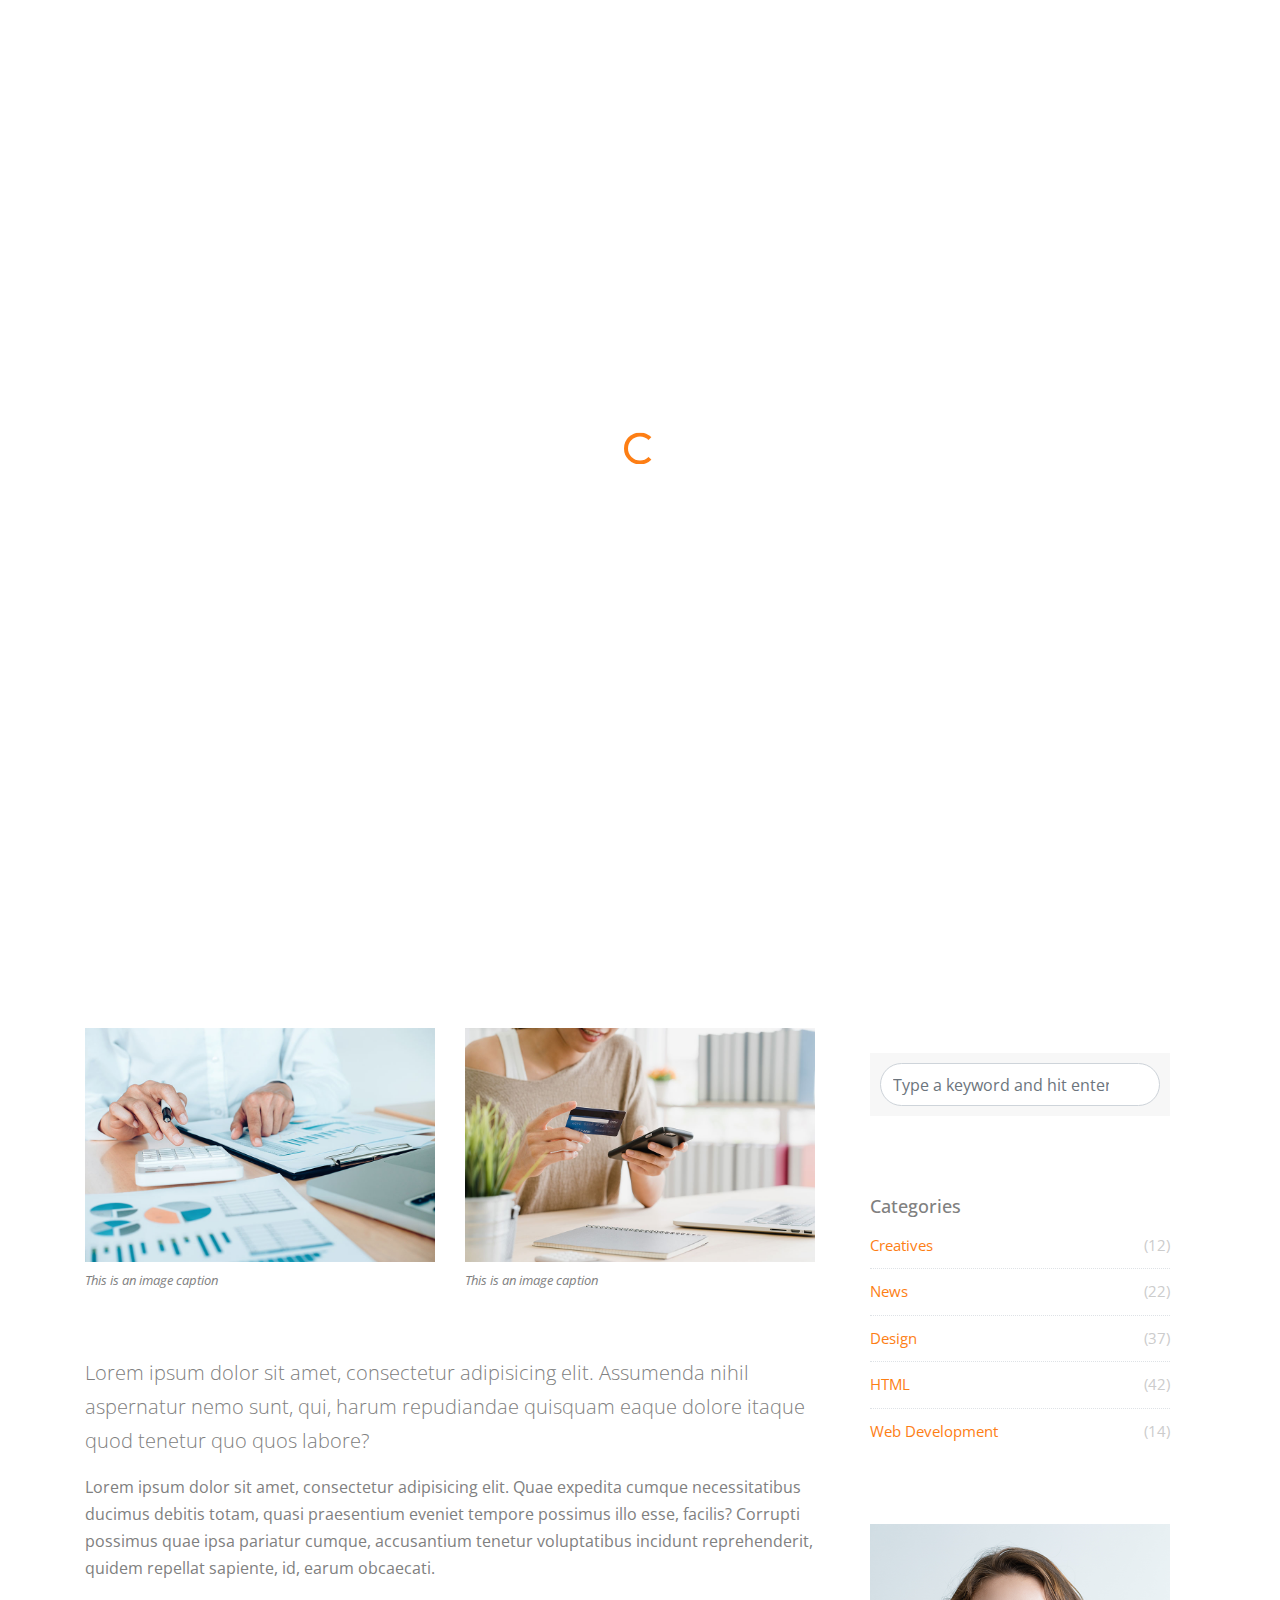
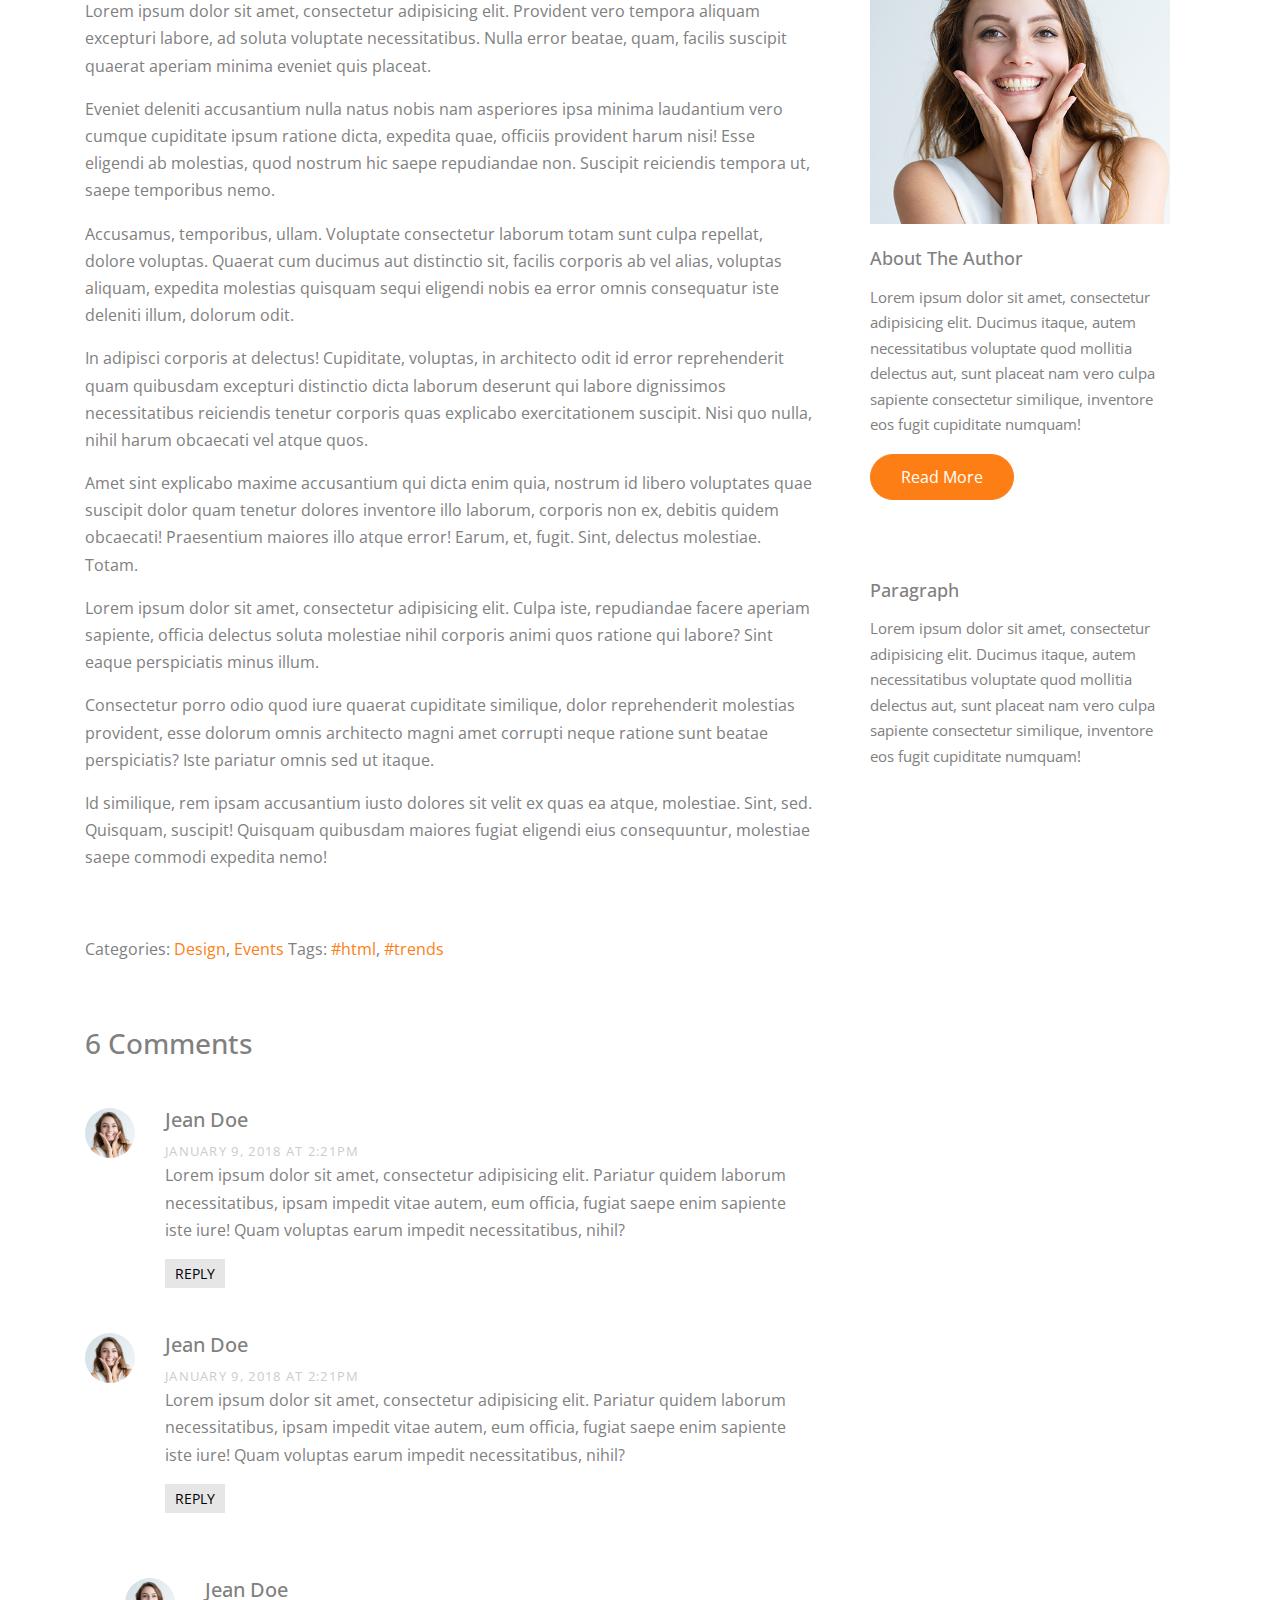
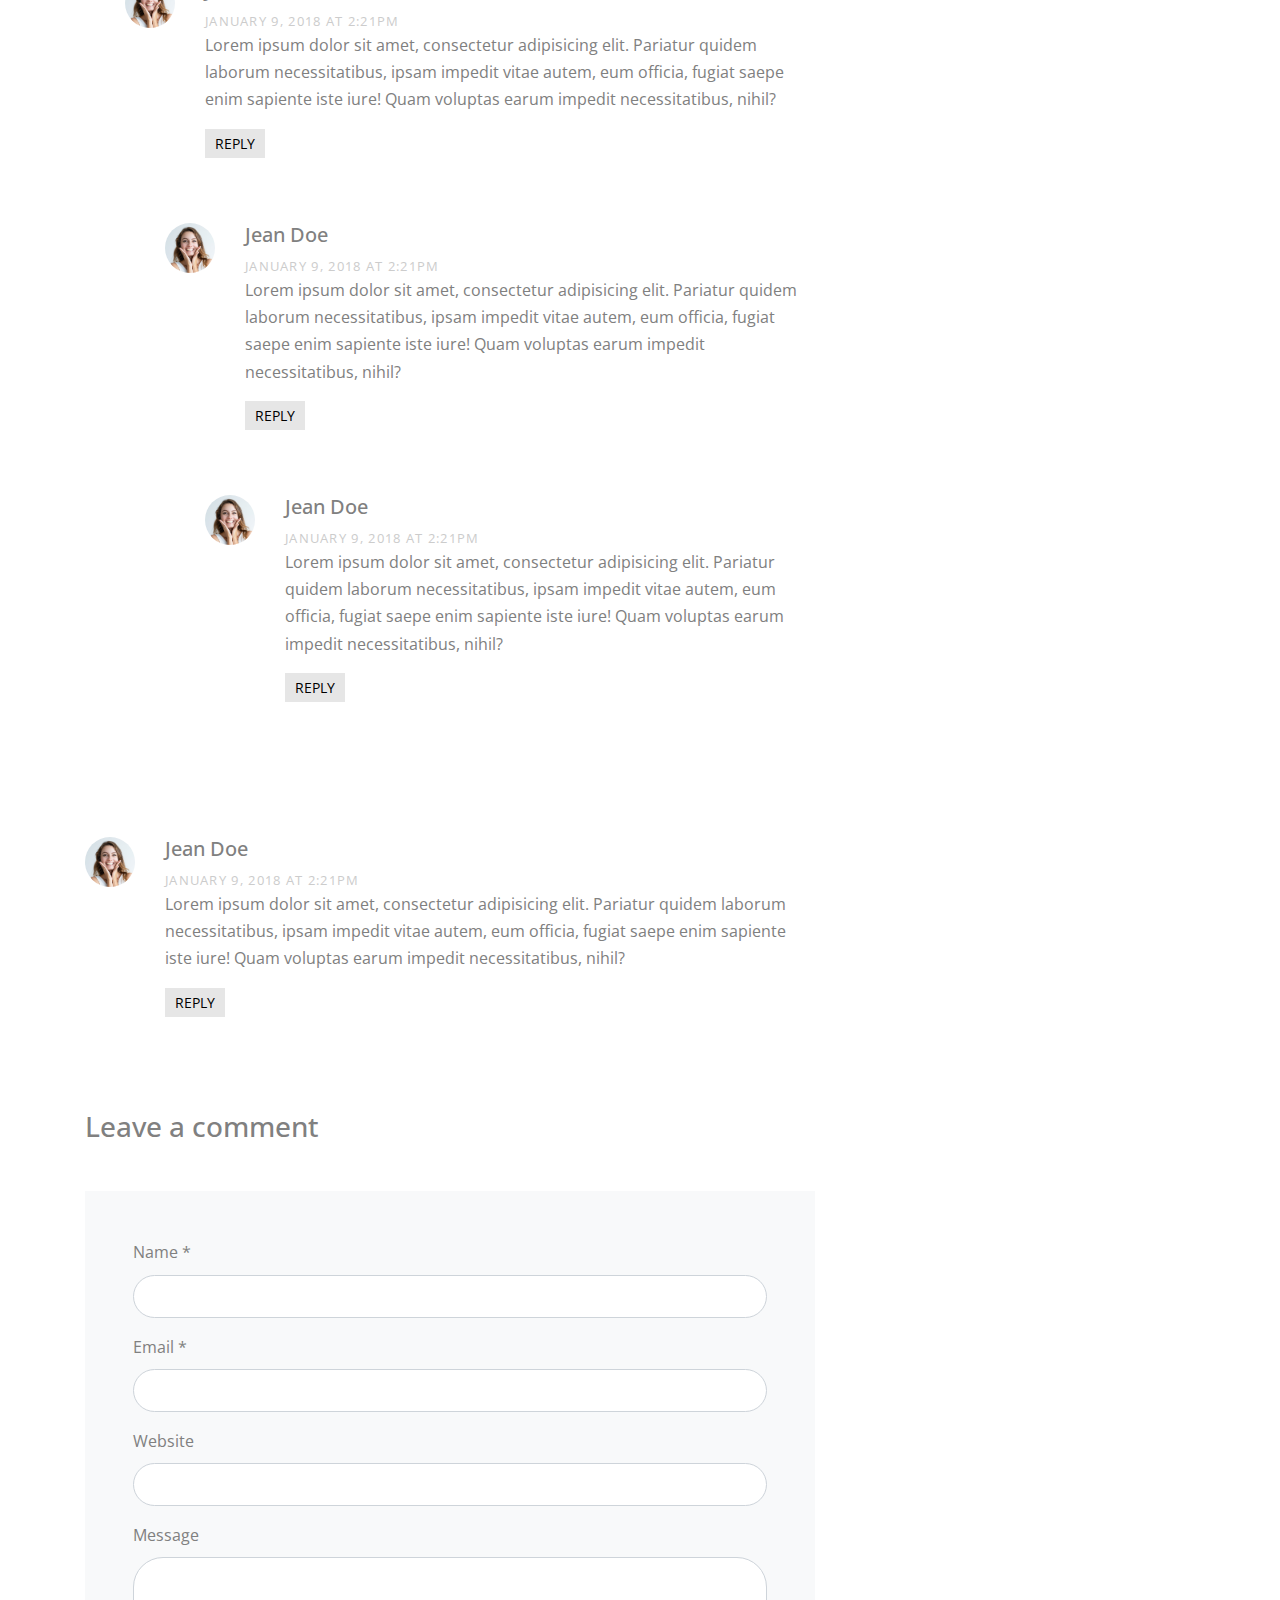
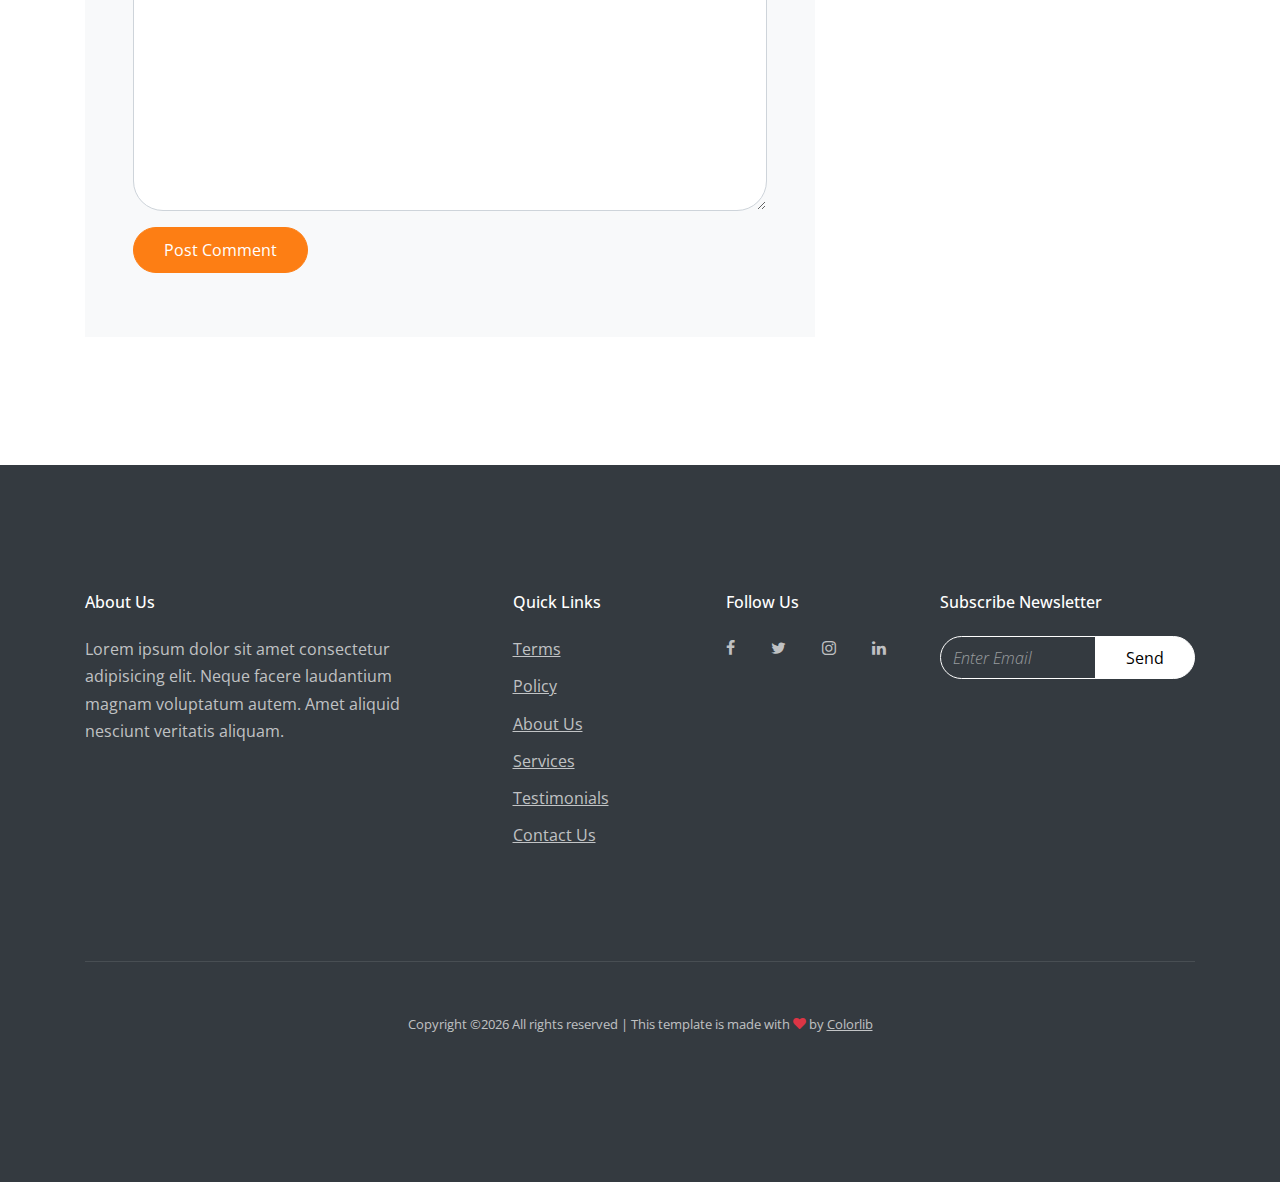
<file: single.html>
<!doctype html>
<html lang="en">
  <head>
    <title>Banker &mdash; Website Template by Colorlib</title>
    <meta charset="utf-8">
    <meta name="viewport" content="width=device-width, initial-scale=1, shrink-to-fit=no">    
    
    <link href="https://fonts.googleapis.com/css?family=Open+Sans:300,400,700" rel="stylesheet">
    <link rel="stylesheet" href="fonts/icomoon/style.css">

    <link rel="stylesheet" href="css/bootstrap.min.css">
    <link rel="stylesheet" href="css/jquery-ui.css">
    <link rel="stylesheet" href="css/owl.carousel.min.css">
    <link rel="stylesheet" href="css/owl.theme.default.min.css">
    <link rel="stylesheet" href="css/owl.theme.default.min.css">

    <link rel="stylesheet" href="css/jquery.fancybox.min.css">

    <link rel="stylesheet" href="css/bootstrap-datepicker.css">

    <link rel="stylesheet" href="fonts/flaticon/font/flaticon.css">

    <link rel="stylesheet" href="css/aos.css">

    <link rel="stylesheet" href="css/style.css">
    
  </head>
  <body data-spy="scroll" data-target=".site-navbar-target" data-offset="300">
  

  <div id="overlayer"></div>
  <div class="loader">
    <div class="spinner-border text-primary" role="status">
      <span class="sr-only">Loading...</span>
    </div>
  </div>


  <div class="site-wrap">

    <div class="site-mobile-menu site-navbar-target">
      <div class="site-mobile-menu-header">
        <div class="site-mobile-menu-close mt-3">
          <span class="icon-close2 js-menu-toggle"></span>
        </div>
      </div>
      <div class="site-mobile-menu-body"></div>
    </div>
   
    
    <header class="site-navbar js-sticky-header site-navbar-target" role="banner">

      <div class="container">
        <div class="row align-items-center">
          
          <div class="col-6 col-xl-2">
            <h1 class="mb-0 site-logo"><a href="index.html" class="h2 mb-0">Banker<span class="text-primary">.</span> </a></h1>
          </div>

          <div class="col-12 col-md-10 d-none d-xl-block">
            <nav class="site-navigation position-relative text-right" role="navigation">

              <ul class="site-menu main-menu js-clone-nav mr-auto d-none d-lg-block">
                <li><a href="index.html#home-section" class="nav-link">Home</a></li>
                <li class="has-children">
                  <a href="index.html#about-section" class="nav-link">About Us</a>
                  <ul class="dropdown">
                    <li><a href="index.html#team-section" class="nav-link">Team</a></li>
                    <li><a href="index.html#pricing-section" class="nav-link">Pricing</a></li>
                    <li><a href="index.html#faq-section" class="nav-link">FAQ</a></li>
                    <li><a href="index.html#gallery-section" class="nav-link">Gallery</a></li>
                    <li><a href="index.html#services-section" class="nav-link">Services</a></li>
                    <li><a href="index.html#testimonials-section" class="nav-link">Testimonials</a></li>
                    <li class="has-children">
                      <a href="#">More Links</a>
                      <ul class="dropdown">
                        <li><a href="#">Menu One</a></li>
                        <li><a href="#">Menu Two</a></li>
                        <li><a href="#">Menu Three</a></li>
                      </ul>
                    </li>
                  </ul>
                </li>
                
                
                <li><a href="index.html#blog-section" class="nav-link">Blog</a></li>
                <li><a href="index.html#contact-section" class="nav-link">Contact</a></li>
                <li class="social"><a href="index.html#contact-section" class="nav-link"><span class="icon-facebook"></span></a></li>
                <li class="social"><a href="index.html#contact-section" class="nav-link"><span class="icon-twitter"></span></a></li>
                <li class="social"><a href="index.html#contact-section" class="nav-link"><span class="icon-linkedin"></span></a></li>
              </ul>
            </nav>
          </div>


          <div class="col-6 d-inline-block d-xl-none ml-md-0 py-3" style="position: relative; top: 3px;"><a href="#" class="site-menu-toggle js-menu-toggle float-right"><span class="icon-menu h3"></span></a></div>

        </div>
      </div>
      
    </header>

  
     
    <div class="site-blocks-cover overlay" style="background-image: url(images/img_1.jpg);" data-aos="fade">
      <div class="container">
        <div class="row align-items-center justify-content-center">

          
              <div class="col-md-8 mt-lg-5 text-center">
                <h1>A Basic Guide to Starting a Franchise in the NYC</h1>
                <p class="post-meta">March 21, 2019 &bull; Posted by <a href="#">Admin</a> in <a href="#">Events</a></p>
                
              </div>
            
        </div>
      </div>
    </div>  

    
    
    <section class="site-section">
      <div class="container">
        <div class="row">
          <div class="col-md-8 blog-content">
            <div class="row mb-5">
              <div class="col-lg-6">
                <figure><img src="images/img_3.jpg" alt="Free Website Template by Free-Template.co" class="img-fluid">
                  <figcaption>This is an image caption</figcaption></figure>
              </div>
              <div class="col-lg-6">
                <figure><img src="images/img_4.jpg" alt="Free Website Template by Free-Template.co" class="img-fluid">
                  <figcaption>This is an image caption</figcaption></figure>
              </div>
            </div>
            <p class="lead">Lorem ipsum dolor sit amet, consectetur adipisicing elit. Assumenda nihil aspernatur nemo sunt, qui, harum repudiandae quisquam eaque dolore itaque quod tenetur quo quos labore?</p>
            <p>Lorem ipsum dolor sit amet, consectetur adipisicing elit. Quae expedita cumque necessitatibus ducimus debitis totam, quasi praesentium eveniet tempore possimus illo esse, facilis? Corrupti possimus quae ipsa pariatur cumque, accusantium tenetur voluptatibus incidunt reprehenderit, quidem repellat sapiente, id, earum obcaecati.</p>

            <blockquote><p>Lorem ipsum dolor sit amet, consectetur adipisicing elit. Provident vero tempora aliquam excepturi labore, ad soluta voluptate necessitatibus. Nulla error beatae, quam, facilis suscipit quaerat aperiam minima eveniet quis placeat.</p></blockquote>

            <p>Eveniet deleniti accusantium nulla natus nobis nam asperiores ipsa minima laudantium vero cumque cupiditate ipsum ratione dicta, expedita quae, officiis provident harum nisi! Esse eligendi ab molestias, quod nostrum hic saepe repudiandae non. Suscipit reiciendis tempora ut, saepe temporibus nemo.</p>
            <p>Accusamus, temporibus, ullam. Voluptate consectetur laborum totam sunt culpa repellat, dolore voluptas. Quaerat cum ducimus aut distinctio sit, facilis corporis ab vel alias, voluptas aliquam, expedita molestias quisquam sequi eligendi nobis ea error omnis consequatur iste deleniti illum, dolorum odit.</p>
            <p>In adipisci corporis at delectus! Cupiditate, voluptas, in architecto odit id error reprehenderit quam quibusdam excepturi distinctio dicta laborum deserunt qui labore dignissimos necessitatibus reiciendis tenetur corporis quas explicabo exercitationem suscipit. Nisi quo nulla, nihil harum obcaecati vel atque quos.</p>
            <p>Amet sint explicabo maxime accusantium qui dicta enim quia, nostrum id libero voluptates quae suscipit dolor quam tenetur dolores inventore illo laborum, corporis non ex, debitis quidem obcaecati! Praesentium maiores illo atque error! Earum, et, fugit. Sint, delectus molestiae. Totam.</p>

            <p>Lorem ipsum dolor sit amet, consectetur adipisicing elit. Culpa iste, repudiandae facere aperiam sapiente, officia delectus soluta molestiae nihil corporis animi quos ratione qui labore? Sint eaque perspiciatis minus illum.</p>
            <p>Consectetur porro odio quod iure quaerat cupiditate similique, dolor reprehenderit molestias provident, esse dolorum omnis architecto magni amet corrupti neque ratione sunt beatae perspiciatis? Iste pariatur omnis sed ut itaque.</p>
            <p>Id similique, rem ipsam accusantium iusto dolores sit velit ex quas ea atque, molestiae. Sint, sed. Quisquam, suscipit! Quisquam quibusdam maiores fugiat eligendi eius consequuntur, molestiae saepe commodi expedita nemo!</p>
            <div class="pt-5">
              <p>Categories:  <a href="#">Design</a>, <a href="#">Events</a>  Tags: <a href="#">#html</a>, <a href="#">#trends</a></p>
            </div>


            <div class="pt-5">
              <h3 class="mb-5">6 Comments</h3>
              <ul class="comment-list">
                <li class="comment">
                  <div class="vcard bio">
                    <img src="images/person_1.jpg" alt="Free Website Template by Free-Template.co">
                  </div>
                  <div class="comment-body">
                    <h3>Jean Doe</h3>
                    <div class="meta">January 9, 2018 at 2:21pm</div>
                    <p>Lorem ipsum dolor sit amet, consectetur adipisicing elit. Pariatur quidem laborum necessitatibus, ipsam impedit vitae autem, eum officia, fugiat saepe enim sapiente iste iure! Quam voluptas earum impedit necessitatibus, nihil?</p>
                    <p><a href="#" class="reply">Reply</a></p>
                  </div>
                </li>

                <li class="comment">
                  <div class="vcard bio">
                    <img src="images/person_1.jpg" alt="Image placeholder">
                  </div>
                  <div class="comment-body">
                    <h3>Jean Doe</h3>
                    <div class="meta">January 9, 2018 at 2:21pm</div>
                    <p>Lorem ipsum dolor sit amet, consectetur adipisicing elit. Pariatur quidem laborum necessitatibus, ipsam impedit vitae autem, eum officia, fugiat saepe enim sapiente iste iure! Quam voluptas earum impedit necessitatibus, nihil?</p>
                    <p><a href="#" class="reply">Reply</a></p>
                  </div>

                  <ul class="children">
                    <li class="comment">
                      <div class="vcard bio">
                        <img src="images/person_1.jpg" alt="Image placeholder">
                      </div>
                      <div class="comment-body">
                        <h3>Jean Doe</h3>
                        <div class="meta">January 9, 2018 at 2:21pm</div>
                        <p>Lorem ipsum dolor sit amet, consectetur adipisicing elit. Pariatur quidem laborum necessitatibus, ipsam impedit vitae autem, eum officia, fugiat saepe enim sapiente iste iure! Quam voluptas earum impedit necessitatibus, nihil?</p>
                        <p><a href="#" class="reply">Reply</a></p>
                      </div>


                      <ul class="children">
                        <li class="comment">
                          <div class="vcard bio">
                            <img src="images/person_1.jpg" alt="Image placeholder">
                          </div>
                          <div class="comment-body">
                            <h3>Jean Doe</h3>
                            <div class="meta">January 9, 2018 at 2:21pm</div>
                            <p>Lorem ipsum dolor sit amet, consectetur adipisicing elit. Pariatur quidem laborum necessitatibus, ipsam impedit vitae autem, eum officia, fugiat saepe enim sapiente iste iure! Quam voluptas earum impedit necessitatibus, nihil?</p>
                            <p><a href="#" class="reply">Reply</a></p>
                          </div>

                            <ul class="children">
                              <li class="comment">
                                <div class="vcard bio">
                                  <img src="images/person_1.jpg" alt="Image placeholder">
                                </div>
                                <div class="comment-body">
                                  <h3>Jean Doe</h3>
                                  <div class="meta">January 9, 2018 at 2:21pm</div>
                                  <p>Lorem ipsum dolor sit amet, consectetur adipisicing elit. Pariatur quidem laborum necessitatibus, ipsam impedit vitae autem, eum officia, fugiat saepe enim sapiente iste iure! Quam voluptas earum impedit necessitatibus, nihil?</p>
                                  <p><a href="#" class="reply">Reply</a></p>
                                </div>
                              </li>
                            </ul>
                        </li>
                      </ul>
                    </li>
                  </ul>
                </li>

                <li class="comment">
                  <div class="vcard bio">
                    <img src="images/person_1.jpg" alt="Image placeholder">
                  </div>
                  <div class="comment-body">
                    <h3>Jean Doe</h3>
                    <div class="meta">January 9, 2018 at 2:21pm</div>
                    <p>Lorem ipsum dolor sit amet, consectetur adipisicing elit. Pariatur quidem laborum necessitatibus, ipsam impedit vitae autem, eum officia, fugiat saepe enim sapiente iste iure! Quam voluptas earum impedit necessitatibus, nihil?</p>
                    <p><a href="#" class="reply">Reply</a></p>
                  </div>
                </li>
              </ul>
              <!-- END comment-list -->
              
              <div class="comment-form-wrap pt-5">
                <h3 class="mb-5">Leave a comment</h3>
                <form action="#" class="p-5 bg-light">
                  <div class="form-group">
                    <label for="name">Name *</label>
                    <input type="text" class="form-control" id="name">
                  </div>
                  <div class="form-group">
                    <label for="email">Email *</label>
                    <input type="email" class="form-control" id="email">
                  </div>
                  <div class="form-group">
                    <label for="website">Website</label>
                    <input type="url" class="form-control" id="website">
                  </div>

                  <div class="form-group">
                    <label for="message">Message</label>
                    <textarea name="" id="message" cols="30" rows="10" class="form-control"></textarea>
                  </div>
                  <div class="form-group">
                    <input type="submit" value="Post Comment" class="btn btn-primary">
                  </div>

                </form>
              </div>
            </div>

          </div>
          <div class="col-md-4 sidebar">
            <div class="sidebar-box">
              <form action="#" class="search-form">
                <div class="form-group">
                  <span class="icon fa fa-search"></span>
                  <input type="text" class="form-control" placeholder="Type a keyword and hit enter">
                </div>
              </form>
            </div>
            <div class="sidebar-box">
              <div class="categories">
                <h3>Categories</h3>
                <li><a href="#">Creatives <span>(12)</span></a></li>
                <li><a href="#">News <span>(22)</span></a></li>
                <li><a href="#">Design <span>(37)</span></a></li>
                <li><a href="#">HTML <span>(42)</span></a></li>
                <li><a href="#">Web Development <span>(14)</span></a></li>
              </div>
            </div>
            <div class="sidebar-box">
              <img src="images/person_1.jpg" alt="Image placeholder" class="img-fluid mb-4">
              <h3>About The Author</h3>
              <p>Lorem ipsum dolor sit amet, consectetur adipisicing elit. Ducimus itaque, autem necessitatibus voluptate quod mollitia delectus aut, sunt placeat nam vero culpa sapiente consectetur similique, inventore eos fugit cupiditate numquam!</p>
              <p><a href="#" class="btn btn-primary btn-sm">Read More</a></p>
            </div>

            <div class="sidebar-box">
              <h3>Paragraph</h3>
              <p>Lorem ipsum dolor sit amet, consectetur adipisicing elit. Ducimus itaque, autem necessitatibus voluptate quod mollitia delectus aut, sunt placeat nam vero culpa sapiente consectetur similique, inventore eos fugit cupiditate numquam!</p>
            </div>
          </div>
        </div>
      </div>
    </section>

    
    <footer class="site-footer">
      <div class="container">
        <div class="row">
          <div class="col-md-9">
            <div class="row">
              <div class="col-md-5">
                <h2 class="footer-heading mb-4">About Us</h2>
                <p>Lorem ipsum dolor sit amet consectetur adipisicing elit. Neque facere laudantium magnam voluptatum autem. Amet aliquid nesciunt veritatis aliquam.</p>
              </div>
              <div class="col-md-3 ml-auto">
                <h2 class="footer-heading mb-4">Quick Links</h2>
                <ul class="list-unstyled">
                  <li><a href="#about-section" class="smoothscroll">Terms</a></li>
                  <li><a href="#about-section" class="smoothscroll">Policy</a></li>
                  <li><a href="#about-section" class="smoothscroll">About Us</a></li>
                  <li><a href="#services-section" class="smoothscroll">Services</a></li>
                  <li><a href="#testimonials-section" class="smoothscroll">Testimonials</a></li>
                  <li><a href="#contact-section" class="smoothscroll">Contact Us</a></li>
                </ul>
              </div>
              <div class="col-md-3 footer-social">
                <h2 class="footer-heading mb-4">Follow Us</h2>
                <a href="#" class="pl-0 pr-3"><span class="icon-facebook"></span></a>
                <a href="#" class="pl-3 pr-3"><span class="icon-twitter"></span></a>
                <a href="#" class="pl-3 pr-3"><span class="icon-instagram"></span></a>
                <a href="#" class="pl-3 pr-3"><span class="icon-linkedin"></span></a>
              </div>
            </div>
          </div>
          <div class="col-md-3">
            <h2 class="footer-heading mb-4">Subscribe Newsletter</h2>
            <form action="#" method="post" class="footer-subscribe">
              <div class="input-group mb-3">
                <input type="text" class="form-control border-secondary text-white bg-transparent" placeholder="Enter Email" aria-label="Enter Email" aria-describedby="button-addon2">
                <div class="input-group-append">
                  <button class="btn btn-primary text-black" type="button" id="button-addon2">Send</button>
                </div>
              </div>
            </form>
          </div>
        </div>
        <div class="row pt-5 mt-5 text-center">
          <div class="col-md-12">
            <div class="border-top pt-5">
              <p class="copyright"><small>
              <!-- Link back to Colorlib can't be removed. Template is licensed under CC BY 3.0. -->
            Copyright &copy;<script>document.write(new Date().getFullYear());</script> All rights reserved | This template is made with <i class="icon-heart text-danger" aria-hidden="true"></i> by <a href="https://colorlib.com" target="_blank" >Colorlib</a>
            <!-- Link back to Colorlib can't be removed. Template is licensed under CC BY 3.0. --></small></p>
        
            </div>
          </div>
          
        </div>
      </div>
    </footer>

  </div> <!-- .site-wrap -->

  <script src="js/jquery-3.3.1.min.js"></script>
  <script src="js/jquery-ui.js"></script>
  <script src="js/popper.min.js"></script>
  <script src="js/bootstrap.min.js"></script>
  <script src="js/owl.carousel.min.js"></script>
  <script src="js/jquery.countdown.min.js"></script>
  <script src="js/jquery.easing.1.3.js"></script>
  <script src="js/aos.js"></script>
  <script src="js/jquery.fancybox.min.js"></script>
  <script src="js/jquery.sticky.js"></script>
  <script src="js/isotope.pkgd.min.js"></script>

  
  <script src="js/main.js"></script>

  </body>
</html>
</file>
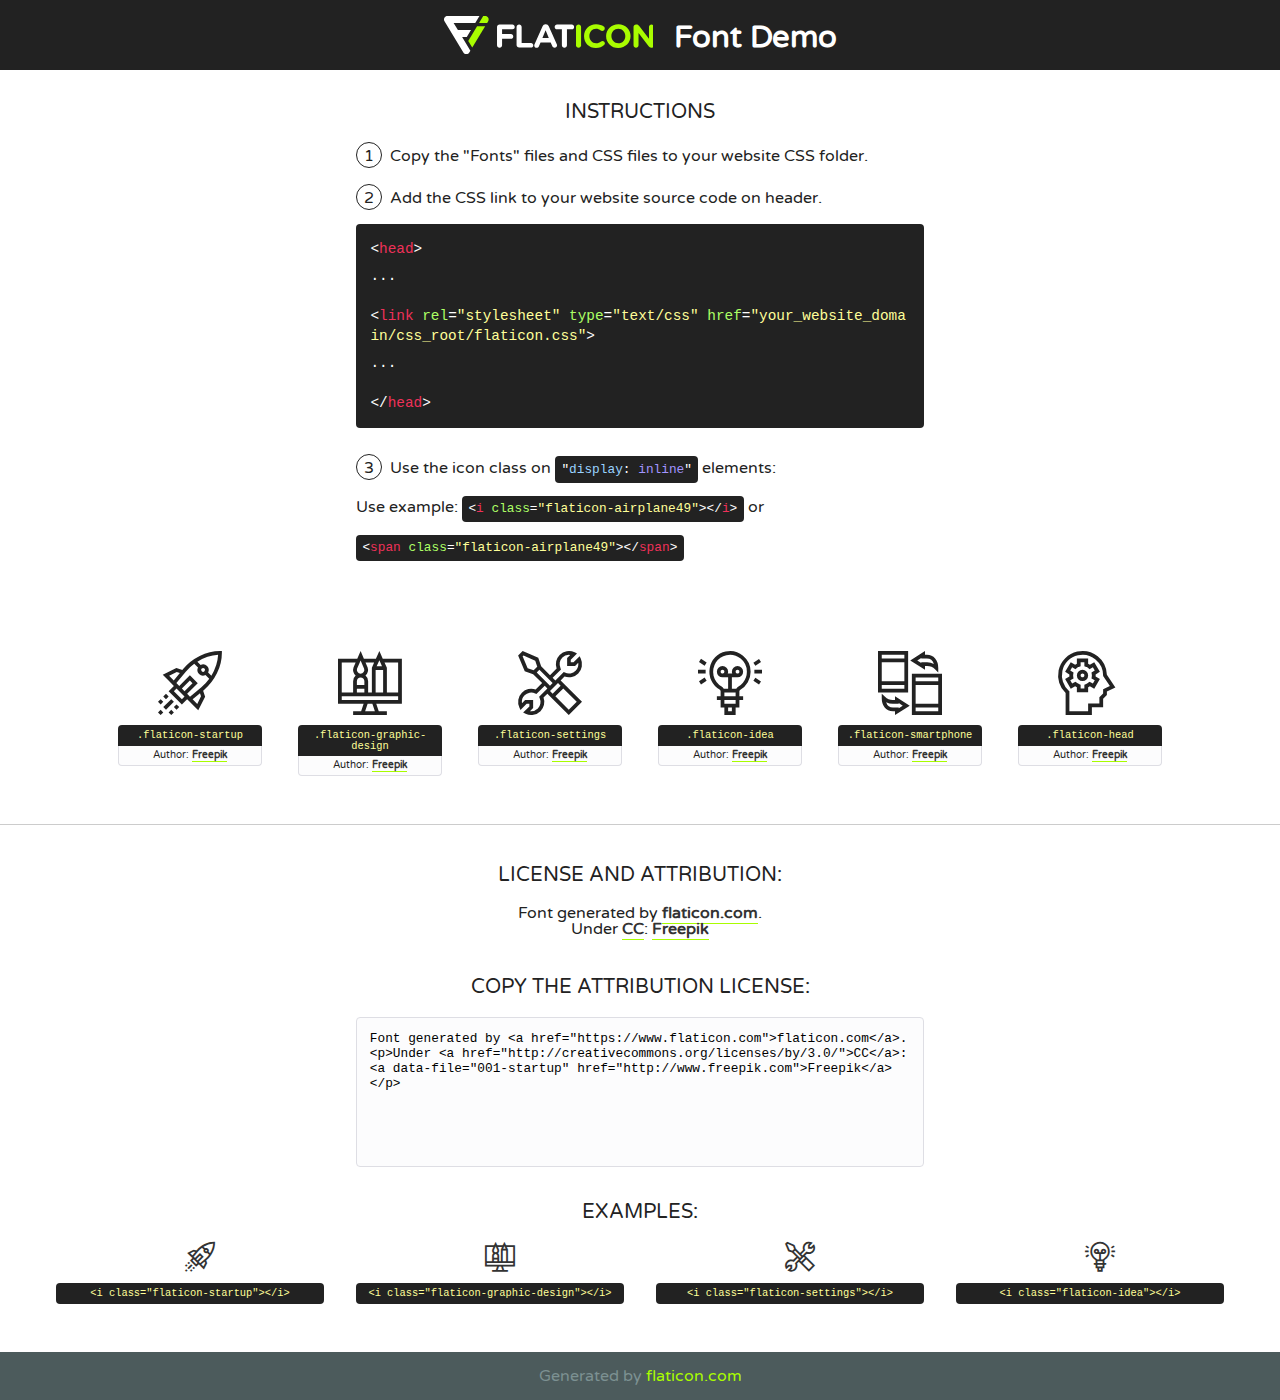
<file: fonts/flaticon/font/flaticon.html>
<!DOCTYPE html>
<!--
  Flaticon icon font: Flaticon
  Creation date: 03/04/2019 06:02
-->
<html>
<!DOCTYPE html>
<html>

<head>
    <title>Flaticon WebFont</title>
    <link href="http://fonts.googleapis.com/css?family=Varela+Round" rel="stylesheet" type="text/css" />
    <link rel="stylesheet" type="text/css" href="flaticon.css">
    <meta charset="UTF-8">
    <style>
    html, body, div, span, applet, object, iframe,
    h1, h2, h3, h4, h5, h6, p, blockquote, pre,
    a, abbr, acronym, address, big, cite, code,
    del, dfn, em, img, ins, kbd, q, s, samp,
    small, strike, strong, sub, sup, tt, var,
    b, u, i, center,
    dl, dt, dd, ol, ul, li,
    fieldset, form, label, legend,
    table, caption, tbody, tfoot, thead, tr, th, td,
    article, aside, canvas, details, embed, 
    figure, figcaption, footer, header, hgroup, 
    menu, nav, output, ruby, section, summary,
    time, mark, audio, video {
        margin: 0;
        padding: 0;
        border: 0;
        font-size: 100%;
        font: inherit;
        vertical-align: baseline;
    }
    /* HTML5 display-role reset for older browsers */
    article, aside, details, figcaption, figure, 
    footer, header, hgroup, menu, nav, section {
        display: block;
    }
    body {
        line-height: 1;
    }
    ol, ul {
        list-style: none;
    }
    blockquote, q {
        quotes: none;
    }
    blockquote:before, blockquote:after,
    q:before, q:after {
        content: '';
        content: none;
    }
    table {
        border-collapse: collapse;
        border-spacing: 0;
    }
    body {
        font-family: 'Varela Round', Helvetica, Arial, sans-serif;
        font-size: 16px;
        color: #222;
    }
    a {
        color: #333;
        border-bottom: 1px solid #a9fd00;
        font-weight: bold;
        text-decoration: none;
    }
    * {
        -moz-box-sizing: border-box;
        -webkit-box-sizing: border-box;
        box-sizing: border-box;
        margin: 0;
        padding: 0;
    }
    [class^="flaticon-"]:before, [class*=" flaticon-"]:before, [class^="flaticon-"]:after, [class*=" flaticon-"]:after {
        font-family: Flaticon;
        font-size: 30px;
        font-style: normal;
        margin-left: 20px;
        color: #333;
    }
    .wrapper {
        max-width: 600px;
        margin: auto;
        padding: 0 1em;
    }
    .title {
        font-size: 1.25em;
        text-align: center;
        margin-bottom: 1em;
        text-transform: uppercase;
    }
    header {
        text-align: center;
        background-color: #222;
        color: #fff;
        padding: 1em;
    }
    header .logo {
        width: 210px;
        height: 38px;
        display: inline-block;
        vertical-align: middle;
        margin-right: 1em;
        border: none;
    }
    header strong {
        font-size: 1.95em;
        font-weight: bold;
        vertical-align: middle;
        margin-top: 5px;
        display: inline-block;
    }
    .demo {
        margin: 2em auto;
        line-height: 1.25em;
    }
    .demo ul li {
        margin-bottom: 1em;
    }
    .demo ul li .num {
        color: #222;
        border-radius: 20px;
        display: inline-block;
        width: 26px;
        padding: 3px;
        height: 26px;
        text-align: center;
        margin-right: 0.5em;
        border: 1px solid #222;
    }
    .demo ul li code {
        background-color: #222;
        border-radius: 4px;
        padding: 0.25em 0.5em;
        display: inline-block;
        color: #fff;
        font-family: Consolas,Monaco,Lucida Console,Liberation Mono,DejaVu Sans Mono,Bitstream Vera Sans Mono,Courier New, monospace;
        font-weight: lighter;
        margin-top: 1em;
        font-size: 0.8em;
        word-break: break-all;
    }
    .demo ul li code.big {
        padding: 1em;
        font-size: 0.9em;
    }
    .demo ul li code .red {
        color: #EF3159;
    }
    .demo ul li code .green {
        color: #ACFF65;
    }
    .demo ul li code .yellow {
        color: #FFFF99;
    }
    .demo ul li code .blue {
        color: #99D3FF;
    }
    .demo ul li code .purple {
        color: #A295FF;
    }
    .demo ul li code .dots {
        margin-top: 0.5em;
        display: block;
    }
    #glyphs {
        border-bottom: 1px solid #ccc;
        padding: 2em 0;
        text-align: center;
    }
    .glyph {
        display: inline-block;
        width: 9em;
        margin: 1em;
        text-align: center;
        vertical-align: top;
        background: #FFF;
    }
    .glyph .glyph-icon {
        padding: 10px;
        display: block;
        font-family:"Flaticon";
        font-size: 64px;
        line-height: 1;
    }
    .glyph .glyph-icon:before {
        font-size: 64px;
        color: #222;
        margin-left: 0;
    }
    .class-name {
        font-size: 0.65em;
        background-color: #222;
        color: #fff;
        border-radius: 4px 4px 0 0;
        padding: 0.5em;
        color: #FFFF99;
        font-family: Consolas,Monaco,Lucida Console,Liberation Mono,DejaVu Sans Mono,Bitstream Vera Sans Mono,Courier New, monospace;
    }
    .author-name {
        font-size: 0.6em;
        background-color: #fcfcfd;
        border: 1px solid #DEDEE4;
        border-top: 0;
        border-radius: 0 0 4px 4px;
        padding: 0.5em;
    }
    .class-name:last-child {
        font-size: 10px;
        color:#888;
    }
    .class-name:last-child a {
        font-size: 10px;
        color:#555;
    }
    .class-name:last-child a:hover {
        color:#a9fd00;
    }
    .glyph > input {
        display: block;
        width: 100px;
        margin: 5px auto;
        text-align: center;
        font-size: 12px;
        cursor: text;
    }
    .glyph > input.icon-input {
        font-family:"Flaticon";
        font-size: 16px;
        margin-bottom: 10px;
    }
    .attribution .title {
        margin-top: 2em;
    }
    .attribution textarea {
        background-color: #fcfcfd;
        padding: 1em;
        border: none;
        box-shadow: none;
        border: 1px solid #DEDEE4;
        border-radius: 4px;
        resize: none;
        width: 100%;
        height: 150px;
        font-size: 0.8em;
        font-family: Consolas,Monaco,Lucida Console,Liberation Mono,DejaVu Sans Mono,Bitstream Vera Sans Mono,Courier New, monospace;
        -webkit-appearance: none;
    }
    .iconsuse {
        margin: 2em auto;
        text-align: center;
        max-width: 1200px;
    }
    .iconsuse:after {
        content: '';
        display: table;
        clear: both;
    }
    .iconsuse .image {
        float: left;
        width: 25%;
        padding: 0 1em;
    }
    .iconsuse .image p {
        margin-bottom: 1em;
    }
    .iconsuse .image span {
        display: block;
        font-size: 0.65em;
        background-color: #222;
        color: #fff;
        border-radius: 4px;
        padding: 0.5em;
        color: #FFFF99;
        margin-top: 1em;
        font-family: Consolas,Monaco,Lucida Console,Liberation Mono,DejaVu Sans Mono,Bitstream Vera Sans Mono,Courier New, monospace;
    }
    #footer {
        text-align: center;
        background-color: #4C5B5C;
        color: #7c9192;
        padding: 1em;
    }
    #footer a {
        border: none;
        color: #a9fd00;
        font-weight: normal;
    }
    @media (max-width: 960px) {
        .iconsuse .image {
            width: 50%;
        }
    }
    @media (max-width: 560px) {
        .iconsuse .image {
            width: 100%;
        }
    }
    </style>
</head>

<body class="characters-off">

    <header>
        <a href="https://www.flaticon.com" target="_blank" class="logo">
            <svg version="1.1" xmlns="http://www.w3.org/2000/svg" xmlns:xlink="http://www.w3.org/1999/xlink" xmlns:a="http://ns.adobe.com/AdobeSVGViewerExtensions/3.0/" viewBox="0 0 560.875 102.036" enable-background="new 0 0 560.875 102.036" xml:space="preserve">
                <defs>
                </defs>
                <g>
                    <g class="letters">
                        <path fill="#ffffff" d="M141.596,29.675c0-3.777,2.985-6.767,6.764-6.767h34.438c3.426,0,6.15,2.728,6.15,6.15
                        c0,3.43-2.724,6.149-6.15,6.149h-27.674v13.091h23.719c3.429,0,6.151,2.724,6.151,6.15c0,3.43-2.723,6.149-6.151,6.149h-23.719
                        v17.574c0,3.773-2.986,6.761-6.764,6.761c-3.779,0-6.764-2.989-6.764-6.761V29.675z"></path>
                        <path fill="#ffffff" d="M193.844,29.149c0-3.781,2.985-6.767,6.764-6.767c3.776,0,6.763,2.985,6.763,6.767v42.957h25.039
                        c3.426,0,6.149,2.726,6.149,6.153c0,3.425-2.723,6.15-6.149,6.15h-31.802c-3.779,0-6.764-2.986-6.764-6.768V29.149z"></path>
                        <path fill="#ffffff" d="M241.891,75.71l21.438-48.407c1.492-3.341,4.215-5.357,7.906-5.357h0.792
                        c3.686,0,6.323,2.017,7.815,5.357l21.439,48.407c0.436,0.967,0.701,1.845,0.701,2.723c0,3.602-2.809,6.501-6.414,6.501
                        c-3.161,0-5.269-1.845-6.499-4.655l-4.132-9.661h-27.059l-4.301,10.102c-1.144,2.631-3.426,4.214-6.237,4.214
                        c-3.517,0-6.24-2.81-6.24-6.325C241.1,77.64,241.451,76.677,241.891,75.71z M279.932,58.666l-8.521-20.297l-8.526,20.297H279.932
                        z"></path>
                        <path fill="#ffffff" d="M314.864,35.387H301.86c-3.429,0-6.239-2.813-6.239-6.238c0-3.429,2.811-6.24,6.239-6.24h39.533
                        c3.426,0,6.237,2.811,6.237,6.24c0,3.425-2.811,6.238-6.237,6.238h-13.001v42.785c0,3.773-2.99,6.761-6.764,6.761
                        c-3.779,0-6.764-2.989-6.764-6.761V35.387z"></path>
                        <path fill="#A9FD00" d="M352.615,29.149c0-3.781,2.985-6.767,6.767-6.767c3.774,0,6.761,2.985,6.761,6.767v49.024
                        c0,3.773-2.987,6.761-6.761,6.761c-3.781,0-6.767-2.989-6.767-6.761V29.149z"></path>
                        <path fill="#A9FD00" d="M374.132,53.836v-0.179c0-17.481,13.178-31.801,32.065-31.801c9.22,0,15.459,2.458,20.557,6.238
                        c1.402,1.054,2.637,2.985,2.637,5.357c0,3.692-2.985,6.59-6.681,6.59c-1.845,0-3.071-0.702-4.044-1.319
                        c-3.776-2.813-7.729-4.393-12.562-4.393c-10.364,0-17.831,8.611-17.831,19.154v0.173c0,10.542,7.291,19.329,17.831,19.329
                        c5.715,0,9.492-1.756,13.359-4.834c1.049-0.874,2.458-1.491,4.039-1.491c3.429,0,6.325,2.813,6.325,6.236
                        c0,2.106-1.056,3.78-2.282,4.834c-5.539,4.834-12.036,7.733-21.878,7.733C387.572,85.464,374.132,71.493,374.132,53.836z"></path>
                        <path fill="#A9FD00" d="M433.009,53.836v-0.179c0-17.481,13.79-31.801,32.766-31.801c18.981,0,32.592,14.143,32.592,31.628v0.173
                        c0,17.483-13.785,31.807-32.769,31.807C446.625,85.464,433.009,71.32,433.009,53.836z M484.224,53.836v-0.179
                        c0-10.539-7.725-19.326-18.626-19.326c-10.893,0-18.449,8.611-18.449,19.154v0.173c0,10.542,7.73,19.329,18.626,19.329
                        C476.676,72.986,484.224,64.378,484.224,53.836z"></path>
                        <path fill="#A9FD00" d="M506.233,29.321c0-3.774,2.99-6.763,6.767-6.763h1.401c3.252,0,5.183,1.583,7.029,3.953l26.093,34.265
                        V29.059c0-3.692,2.99-6.677,6.681-6.677c3.683,0,6.671,2.985,6.671,6.677v48.934c0,3.78-2.987,6.765-6.764,6.765h-0.436
                        c-3.257,0-5.188-1.581-7.034-3.953l-27.056-35.492v32.944c0,3.687-2.985,6.676-6.678,6.676c-3.683,0-6.673-2.989-6.673-6.676
                        V29.321z"></path>
                    </g>
                    <g class="insignia">
                        <path fill="#ffffff" d="M48.372,56.137h12.517l11.156-18.537H37.186L25.688,18.539h57.825L94.668,0H9.271
                        C5.925,0,2.842,1.801,1.198,4.716c-1.644,2.907-1.593,6.482,0.134,9.343l50.38,83.501c1.678,2.781,4.689,4.476,7.938,4.476
                        c3.246,0,6.257-1.695,7.935-4.476l2.898-4.804L48.372,56.137z"></path>
                        <g class="i">
                            <path fill="#A9FD00" d="M93.575,18.539h0.031v0.004l21.652,0.004l2.705-4.488c1.727-2.861,1.778-6.436,0.133-9.343
                            C116.454,1.801,113.371,0,110.026,0h-5.294L93.575,18.539z"></path>
                            <polygon fill="#A9FD00" points="88.291,27.356 64.725,66.486 75.519,84.404 109.942,27.356"></polygon>
                        </g>
                    </g>
                </g>
            </svg>
        </a>
        <strong>Font Demo</strong>
    </header>


    <section class="demo wrapper">

        <p class="title">Instructions</p>

        <ul>
            <li>
                <span class="num">1</span>Copy the "Fonts" files and CSS files to your website CSS folder.
            </li>
            <li>
                <span class="num">2</span>Add the CSS link to your website source code on header.
                <code class="big">
                    &lt;<span class="red">head</span>&gt;
                    <br/><span class="dots">...</span>
                    <br/>&lt;<span class="red">link</span> <span class="green">rel</span>=<span class="yellow">"stylesheet"</span> <span class="green">type</span>=<span class="yellow">"text/css"</span> <span class="green">href</span>=<span class="yellow">"your_website_domain/css_root/flaticon.css"</span>&gt;
                    <br/><span class="dots">...</span>
                    <br/>&lt;/<span class="red">head</span>&gt;
                </code>
            </li>

            <li>
                <p>
                    <span class="num">3</span>Use the icon class on <code>"<span class="blue">display</span>:<span class="purple"> inline</span>"</code> elements:
                    <br />
                    Use example: <code>&lt;<span class="red">i</span> <span class="green">class</span>=<span class="yellow">&quot;flaticon-airplane49&quot;</span>&gt;&lt;/<span class="red">i</span>&gt;</code> or <code>&lt;<span class="red">span</span> <span class="green">class</span>=<span class="yellow">&quot;flaticon-airplane49&quot;</span>&gt;&lt;/<span class="red">span</span>&gt;</code>
            </li>
        </ul>

    </section>




   <section id="glyphs">          
    
      
        <div class="glyph"><div class="glyph-icon flaticon-startup"></div>
            <div class="class-name">.flaticon-startup</div>
            <div class="author-name">Author: <a data-file="001-startup" href="http://www.freepik.com">Freepik</a> </div> 
        </div>        
        
        <div class="glyph"><div class="glyph-icon flaticon-graphic-design"></div>
            <div class="class-name">.flaticon-graphic-design</div>
            <div class="author-name">Author: <a data-file="002-graphic-design" href="http://www.freepik.com">Freepik</a> </div> 
        </div>        
        
        <div class="glyph"><div class="glyph-icon flaticon-settings"></div>
            <div class="class-name">.flaticon-settings</div>
            <div class="author-name">Author: <a data-file="003-settings" href="http://www.freepik.com">Freepik</a> </div> 
        </div>        
        
        <div class="glyph"><div class="glyph-icon flaticon-idea"></div>
            <div class="class-name">.flaticon-idea</div>
            <div class="author-name">Author: <a data-file="004-idea" href="http://www.freepik.com">Freepik</a> </div> 
        </div>        
        
        <div class="glyph"><div class="glyph-icon flaticon-smartphone"></div>
            <div class="class-name">.flaticon-smartphone</div>
            <div class="author-name">Author: <a data-file="005-smartphone" href="http://www.freepik.com">Freepik</a> </div> 
        </div>        
        
        <div class="glyph"><div class="glyph-icon flaticon-head"></div>
            <div class="class-name">.flaticon-head</div>
            <div class="author-name">Author: <a data-file="006-head" href="http://www.freepik.com">Freepik</a> </div> 
        </div>        
        

    </section>



    <section class="attribution wrapper"   style="text-align:center;">

      <div class="title">License and attribution:</div><div class="attrDiv">Font generated by <a href="https://www.flaticon.com">flaticon.com</a>. <div><p>Under <a href="http://creativecommons.org/licenses/by/3.0/">CC</a>: <a data-file="001-startup" href="http://www.freepik.com">Freepik</a></p>  </div>
      </div>
      <div class="title">Copy the Attribution License:</div>

    <textarea onclick="this.focus();this.select();">Font generated by &lt;a href=&quot;https://www.flaticon.com&quot;&gt;flaticon.com&lt;/a&gt;. <p>Under <a href="http://creativecommons.org/licenses/by/3.0/">CC</a>: <a data-file="001-startup" href="http://www.freepik.com">Freepik</a></p>  
     </textarea>

    </section>

    <section class="iconsuse">

          <div class="title">Examples:</div>            
             
            <div class="image">
                <p>
                    <i class="glyph-icon flaticon-startup"></i> 
                    <span>&lt;i class=&quot;flaticon-startup&quot;&gt;&lt;/i&gt;</span>
                </p>
            </div>
            
            <div class="image">
                <p>
                    <i class="glyph-icon flaticon-graphic-design"></i> 
                    <span>&lt;i class=&quot;flaticon-graphic-design&quot;&gt;&lt;/i&gt;</span>
                </p>
            </div>
            
            <div class="image">
                <p>
                    <i class="glyph-icon flaticon-settings"></i> 
                    <span>&lt;i class=&quot;flaticon-settings&quot;&gt;&lt;/i&gt;</span>
                </p>
            </div>
            
            <div class="image">
                <p>
                    <i class="glyph-icon flaticon-idea"></i> 
                    <span>&lt;i class=&quot;flaticon-idea&quot;&gt;&lt;/i&gt;</span>
                </p>
            </div>
                       
        </div>
                            
    </section>

<div id="footer">
    <div>Generated by <a href="https://www.flaticon.com">flaticon.com</a>
    </div>
</div>



</body>
</html>
</file>
<file: fonts/icomoon/style.css>
@font-face {
  font-family: 'icomoon';
  src:  url('fonts/icomoon.eot?10si43');
  src:  url('fonts/icomoon.eot?10si43#iefix') format('embedded-opentype'),
    url('fonts/icomoon.ttf?10si43') format('truetype'),
    url('fonts/icomoon.woff?10si43') format('woff'),
    url('fonts/icomoon.svg?10si43#icomoon') format('svg');
  font-weight: normal;
  font-style: normal;
}

[class^="icon-"], [class*=" icon-"] {
  /* use !important to prevent issues with browser extensions that change fonts */
  font-family: 'icomoon' !important;
  speak: none;
  font-style: normal;
  font-weight: normal;
  font-variant: normal;
  text-transform: none;
  line-height: 1;

  /* Better Font Rendering =========== */
  -webkit-font-smoothing: antialiased;
  -moz-osx-font-smoothing: grayscale;
}

.icon-asterisk:before {
  content: "\f069";
}
.icon-plus:before {
  content: "\f067";
}
.icon-question:before {
  content: "\f128";
}
.icon-minus:before {
  content: "\f068";
}
.icon-glass:before {
  content: "\f000";
}
.icon-music:before {
  content: "\f001";
}
.icon-search:before {
  content: "\f002";
}
.icon-envelope-o:before {
  content: "\f003";
}
.icon-heart:before {
  content: "\f004";
}
.icon-star:before {
  content: "\f005";
}
.icon-star-o:before {
  content: "\f006";
}
.icon-user:before {
  content: "\f007";
}
.icon-film:before {
  content: "\f008";
}
.icon-th-large:before {
  content: "\f009";
}
.icon-th:before {
  content: "\f00a";
}
.icon-th-list:before {
  content: "\f00b";
}
.icon-check:before {
  content: "\f00c";
}
.icon-close:before {
  content: "\f00d";
}
.icon-remove:before {
  content: "\f00d";
}
.icon-times:before {
  content: "\f00d";
}
.icon-search-plus:before {
  content: "\f00e";
}
.icon-search-minus:before {
  content: "\f010";
}
.icon-power-off:before {
  content: "\f011";
}
.icon-signal:before {
  content: "\f012";
}
.icon-cog:before {
  content: "\f013";
}
.icon-gear:before {
  content: "\f013";
}
.icon-trash-o:before {
  content: "\f014";
}
.icon-home:before {
  content: "\f015";
}
.icon-file-o:before {
  content: "\f016";
}
.icon-clock-o:before {
  content: "\f017";
}
.icon-road:before {
  content: "\f018";
}
.icon-download:before {
  content: "\f019";
}
.icon-arrow-circle-o-down:before {
  content: "\f01a";
}
.icon-arrow-circle-o-up:before {
  content: "\f01b";
}
.icon-inbox:before {
  content: "\f01c";
}
.icon-play-circle-o:before {
  content: "\f01d";
}
.icon-repeat:before {
  content: "\f01e";
}
.icon-rotate-right:before {
  content: "\f01e";
}
.icon-refresh:before {
  content: "\f021";
}
.icon-list-alt:before {
  content: "\f022";
}
.icon-lock:before {
  content: "\f023";
}
.icon-flag:before {
  content: "\f024";
}
.icon-headphones:before {
  content: "\f025";
}
.icon-volume-off:before {
  content: "\f026";
}
.icon-volume-down:before {
  content: "\f027";
}
.icon-volume-up:before {
  content: "\f028";
}
.icon-qrcode:before {
  content: "\f029";
}
.icon-barcode:before {
  content: "\f02a";
}
.icon-tag:before {
  content: "\f02b";
}
.icon-tags:before {
  content: "\f02c";
}
.icon-book:before {
  content: "\f02d";
}
.icon-bookmark:before {
  content: "\f02e";
}
.icon-print:before {
  content: "\f02f";
}
.icon-camera:before {
  content: "\f030";
}
.icon-font:before {
  content: "\f031";
}
.icon-bold:before {
  content: "\f032";
}
.icon-italic:before {
  content: "\f033";
}
.icon-text-height:before {
  content: "\f034";
}
.icon-text-width:before {
  content: "\f035";
}
.icon-align-left:before {
  content: "\f036";
}
.icon-align-center:before {
  content: "\f037";
}
.icon-align-right:before {
  content: "\f038";
}
.icon-align-justify:before {
  content: "\f039";
}
.icon-list:before {
  content: "\f03a";
}
.icon-dedent:before {
  content: "\f03b";
}
.icon-outdent:before {
  content: "\f03b";
}
.icon-indent:before {
  content: "\f03c";
}
.icon-video-camera:before {
  content: "\f03d";
}
.icon-image:before {
  content: "\f03e";
}
.icon-photo:before {
  content: "\f03e";
}
.icon-picture-o:before {
  content: "\f03e";
}
.icon-pencil:before {
  content: "\f040";
}
.icon-map-marker:before {
  content: "\f041";
}
.icon-adjust:before {
  content: "\f042";
}
.icon-tint:before {
  content: "\f043";
}
.icon-edit:before {
  content: "\f044";
}
.icon-pencil-square-o:before {
  content: "\f044";
}
.icon-share-square-o:before {
  content: "\f045";
}
.icon-check-square-o:before {
  content: "\f046";
}
.icon-arrows:before {
  content: "\f047";
}
.icon-step-backward:before {
  content: "\f048";
}
.icon-fast-backward:before {
  content: "\f049";
}
.icon-backward:before {
  content: "\f04a";
}
.icon-play:before {
  content: "\f04b";
}
.icon-pause:before {
  content: "\f04c";
}
.icon-stop:before {
  content: "\f04d";
}
.icon-forward:before {
  content: "\f04e";
}
.icon-fast-forward:before {
  content: "\f050";
}
.icon-step-forward:before {
  content: "\f051";
}
.icon-eject:before {
  content: "\f052";
}
.icon-chevron-left:before {
  content: "\f053";
}
.icon-chevron-right:before {
  content: "\f054";
}
.icon-plus-circle:before {
  content: "\f055";
}
.icon-minus-circle:before {
  content: "\f056";
}
.icon-times-circle:before {
  content: "\f057";
}
.icon-check-circle:before {
  content: "\f058";
}
.icon-question-circle:before {
  content: "\f059";
}
.icon-info-circle:before {
  content: "\f05a";
}
.icon-crosshairs:before {
  content: "\f05b";
}
.icon-times-circle-o:before {
  content: "\f05c";
}
.icon-check-circle-o:before {
  content: "\f05d";
}
.icon-ban:before {
  content: "\f05e";
}
.icon-arrow-left:before {
  content: "\f060";
}
.icon-arrow-right:before {
  content: "\f061";
}
.icon-arrow-up:before {
  content: "\f062";
}
.icon-arrow-down:before {
  content: "\f063";
}
.icon-mail-forward:before {
  content: "\f064";
}
.icon-share:before {
  content: "\f064";
}
.icon-expand:before {
  content: "\f065";
}
.icon-compress:before {
  content: "\f066";
}
.icon-exclamation-circle:before {
  content: "\f06a";
}
.icon-gift:before {
  content: "\f06b";
}
.icon-leaf:before {
  content: "\f06c";
}
.icon-fire:before {
  content: "\f06d";
}
.icon-eye:before {
  content: "\f06e";
}
.icon-eye-slash:before {
  content: "\f070";
}
.icon-exclamation-triangle:before {
  content: "\f071";
}
.icon-warning:before {
  content: "\f071";
}
.icon-plane:before {
  content: "\f072";
}
.icon-calendar:before {
  content: "\f073";
}
.icon-random:before {
  content: "\f074";
}
.icon-comment:before {
  content: "\f075";
}
.icon-magnet:before {
  content: "\f076";
}
.icon-chevron-up:before {
  content: "\f077";
}
.icon-chevron-down:before {
  content: "\f078";
}
.icon-retweet:before {
  content: "\f079";
}
.icon-shopping-cart:before {
  content: "\f07a";
}
.icon-folder:before {
  content: "\f07b";
}
.icon-folder-open:before {
  content: "\f07c";
}
.icon-arrows-v:before {
  content: "\f07d";
}
.icon-arrows-h:before {
  content: "\f07e";
}
.icon-bar-chart:before {
  content: "\f080";
}
.icon-bar-chart-o:before {
  content: "\f080";
}
.icon-twitter-square:before {
  content: "\f081";
}
.icon-facebook-square:before {
  content: "\f082";
}
.icon-camera-retro:before {
  content: "\f083";
}
.icon-key:before {
  content: "\f084";
}
.icon-cogs:before {
  content: "\f085";
}
.icon-gears:before {
  content: "\f085";
}
.icon-comments:before {
  content: "\f086";
}
.icon-thumbs-o-up:before {
  content: "\f087";
}
.icon-thumbs-o-down:before {
  content: "\f088";
}
.icon-star-half:before {
  content: "\f089";
}
.icon-heart-o:before {
  content: "\f08a";
}
.icon-sign-out:before {
  content: "\f08b";
}
.icon-linkedin-square:before {
  content: "\f08c";
}
.icon-thumb-tack:before {
  content: "\f08d";
}
.icon-external-link:before {
  content: "\f08e";
}
.icon-sign-in:before {
  content: "\f090";
}
.icon-trophy:before {
  content: "\f091";
}
.icon-github-square:before {
  content: "\f092";
}
.icon-upload:before {
  content: "\f093";
}
.icon-lemon-o:before {
  content: "\f094";
}
.icon-phone:before {
  content: "\f095";
}
.icon-square-o:before {
  content: "\f096";
}
.icon-bookmark-o:before {
  content: "\f097";
}
.icon-phone-square:before {
  content: "\f098";
}
.icon-twitter:before {
  content: "\f099";
}
.icon-facebook:before {
  content: "\f09a";
}
.icon-facebook-f:before {
  content: "\f09a";
}
.icon-github:before {
  content: "\f09b";
}
.icon-unlock:before {
  content: "\f09c";
}
.icon-credit-card:before {
  content: "\f09d";
}
.icon-feed:before {
  content: "\f09e";
}
.icon-rss:before {
  content: "\f09e";
}
.icon-hdd-o:before {
  content: "\f0a0";
}
.icon-bullhorn:before {
  content: "\f0a1";
}
.icon-bell-o:before {
  content: "\f0a2";
}
.icon-certificate:before {
  content: "\f0a3";
}
.icon-hand-o-right:before {
  content: "\f0a4";
}
.icon-hand-o-left:before {
  content: "\f0a5";
}
.icon-hand-o-up:before {
  content: "\f0a6";
}
.icon-hand-o-down:before {
  content: "\f0a7";
}
.icon-arrow-circle-left:before {
  content: "\f0a8";
}
.icon-arrow-circle-right:before {
  content: "\f0a9";
}
.icon-arrow-circle-up:before {
  content: "\f0aa";
}
.icon-arrow-circle-down:before {
  content: "\f0ab";
}
.icon-globe:before {
  content: "\f0ac";
}
.icon-wrench:before {
  content: "\f0ad";
}
.icon-tasks:before {
  content: "\f0ae";
}
.icon-filter:before {
  content: "\f0b0";
}
.icon-briefcase:before {
  content: "\f0b1";
}
.icon-arrows-alt:before {
  content: "\f0b2";
}
.icon-group:before {
  content: "\f0c0";
}
.icon-users:before {
  content: "\f0c0";
}
.icon-chain:before {
  content: "\f0c1";
}
.icon-link:before {
  content: "\f0c1";
}
.icon-cloud:before {
  content: "\f0c2";
}
.icon-flask:before {
  content: "\f0c3";
}
.icon-cut:before {
  content: "\f0c4";
}
.icon-scissors:before {
  content: "\f0c4";
}
.icon-copy:before {
  content: "\f0c5";
}
.icon-files-o:before {
  content: "\f0c5";
}
.icon-paperclip:before {
  content: "\f0c6";
}
.icon-floppy-o:before {
  content: "\f0c7";
}
.icon-save:before {
  content: "\f0c7";
}
.icon-square:before {
  content: "\f0c8";
}
.icon-bars:before {
  content: "\f0c9";
}
.icon-navicon:before {
  content: "\f0c9";
}
.icon-reorder:before {
  content: "\f0c9";
}
.icon-list-ul:before {
  content: "\f0ca";
}
.icon-list-ol:before {
  content: "\f0cb";
}
.icon-strikethrough:before {
  content: "\f0cc";
}
.icon-underline:before {
  content: "\f0cd";
}
.icon-table:before {
  content: "\f0ce";
}
.icon-magic:before {
  content: "\f0d0";
}
.icon-truck:before {
  content: "\f0d1";
}
.icon-pinterest:before {
  content: "\f0d2";
}
.icon-pinterest-square:before {
  content: "\f0d3";
}
.icon-google-plus-square:before {
  content: "\f0d4";
}
.icon-google-plus:before {
  content: "\f0d5";
}
.icon-money:before {
  content: "\f0d6";
}
.icon-caret-down:before {
  content: "\f0d7";
}
.icon-caret-up:before {
  content: "\f0d8";
}
.icon-caret-left:before {
  content: "\f0d9";
}
.icon-caret-right:before {
  content: "\f0da";
}
.icon-columns:before {
  content: "\f0db";
}
.icon-sort:before {
  content: "\f0dc";
}
.icon-unsorted:before {
  content: "\f0dc";
}
.icon-sort-desc:before {
  content: "\f0dd";
}
.icon-sort-down:before {
  content: "\f0dd";
}
.icon-sort-asc:before {
  content: "\f0de";
}
.icon-sort-up:before {
  content: "\f0de";
}
.icon-envelope:before {
  content: "\f0e0";
}
.icon-linkedin:before {
  content: "\f0e1";
}
.icon-rotate-left:before {
  content: "\f0e2";
}
.icon-undo:before {
  content: "\f0e2";
}
.icon-gavel:before {
  content: "\f0e3";
}
.icon-legal:before {
  content: "\f0e3";
}
.icon-dashboard:before {
  content: "\f0e4";
}
.icon-tachometer:before {
  content: "\f0e4";
}
.icon-comment-o:before {
  content: "\f0e5";
}
.icon-comments-o:before {
  content: "\f0e6";
}
.icon-bolt:before {
  content: "\f0e7";
}
.icon-flash:before {
  content: "\f0e7";
}
.icon-sitemap:before {
  content: "\f0e8";
}
.icon-umbrella:before {
  content: "\f0e9";
}
.icon-clipboard:before {
  content: "\f0ea";
}
.icon-paste:before {
  content: "\f0ea";
}
.icon-lightbulb-o:before {
  content: "\f0eb";
}
.icon-exchange:before {
  content: "\f0ec";
}
.icon-cloud-download:before {
  content: "\f0ed";
}
.icon-cloud-upload:before {
  content: "\f0ee";
}
.icon-user-md:before {
  content: "\f0f0";
}
.icon-stethoscope:before {
  content: "\f0f1";
}
.icon-suitcase:before {
  content: "\f0f2";
}
.icon-bell:before {
  content: "\f0f3";
}
.icon-coffee:before {
  content: "\f0f4";
}
.icon-cutlery:before {
  content: "\f0f5";
}
.icon-file-text-o:before {
  content: "\f0f6";
}
.icon-building-o:before {
  content: "\f0f7";
}
.icon-hospital-o:before {
  content: "\f0f8";
}
.icon-ambulance:before {
  content: "\f0f9";
}
.icon-medkit:before {
  content: "\f0fa";
}
.icon-fighter-jet:before {
  content: "\f0fb";
}
.icon-beer:before {
  content: "\f0fc";
}
.icon-h-square:before {
  content: "\f0fd";
}
.icon-plus-square:before {
  content: "\f0fe";
}
.icon-angle-double-left:before {
  content: "\f100";
}
.icon-angle-double-right:before {
  content: "\f101";
}
.icon-angle-double-up:before {
  content: "\f102";
}
.icon-angle-double-down:before {
  content: "\f103";
}
.icon-angle-left:before {
  content: "\f104";
}
.icon-angle-right:before {
  content: "\f105";
}
.icon-angle-up:before {
  content: "\f106";
}
.icon-angle-down:before {
  content: "\f107";
}
.icon-desktop:before {
  content: "\f108";
}
.icon-laptop:before {
  content: "\f109";
}
.icon-tablet:before {
  content: "\f10a";
}
.icon-mobile:before {
  content: "\f10b";
}
.icon-mobile-phone:before {
  content: "\f10b";
}
.icon-circle-o:before {
  content: "\f10c";
}
.icon-quote-left:before {
  content: "\f10d";
}
.icon-quote-right:before {
  content: "\f10e";
}
.icon-spinner:before {
  content: "\f110";
}
.icon-circle:before {
  content: "\f111";
}
.icon-mail-reply:before {
  content: "\f112";
}
.icon-reply:before {
  content: "\f112";
}
.icon-github-alt:before {
  content: "\f113";
}
.icon-folder-o:before {
  content: "\f114";
}
.icon-folder-open-o:before {
  content: "\f115";
}
.icon-smile-o:before {
  content: "\f118";
}
.icon-frown-o:before {
  content: "\f119";
}
.icon-meh-o:before {
  content: "\f11a";
}
.icon-gamepad:before {
  content: "\f11b";
}
.icon-keyboard-o:before {
  content: "\f11c";
}
.icon-flag-o:before {
  content: "\f11d";
}
.icon-flag-checkered:before {
  content: "\f11e";
}
.icon-terminal:before {
  content: "\f120";
}
.icon-code:before {
  content: "\f121";
}
.icon-mail-reply-all:before {
  content: "\f122";
}
.icon-reply-all:before {
  content: "\f122";
}
.icon-star-half-empty:before {
  content: "\f123";
}
.icon-star-half-full:before {
  content: "\f123";
}
.icon-star-half-o:before {
  content: "\f123";
}
.icon-location-arrow:before {
  content: "\f124";
}
.icon-crop:before {
  content: "\f125";
}
.icon-code-fork:before {
  content: "\f126";
}
.icon-chain-broken:before {
  content: "\f127";
}
.icon-unlink:before {
  content: "\f127";
}
.icon-info:before {
  content: "\f129";
}
.icon-exclamation:before {
  content: "\f12a";
}
.icon-superscript:before {
  content: "\f12b";
}
.icon-subscript:before {
  content: "\f12c";
}
.icon-eraser:before {
  content: "\f12d";
}
.icon-puzzle-piece:before {
  content: "\f12e";
}
.icon-microphone:before {
  content: "\f130";
}
.icon-microphone-slash:before {
  content: "\f131";
}
.icon-shield:before {
  content: "\f132";
}
.icon-calendar-o:before {
  content: "\f133";
}
.icon-fire-extinguisher:before {
  content: "\f134";
}
.icon-rocket:before {
  content: "\f135";
}
.icon-maxcdn:before {
  content: "\f136";
}
.icon-chevron-circle-left:before {
  content: "\f137";
}
.icon-chevron-circle-right:before {
  content: "\f138";
}
.icon-chevron-circle-up:before {
  content: "\f139";
}
.icon-chevron-circle-down:before {
  content: "\f13a";
}
.icon-html5:before {
  content: "\f13b";
}
.icon-css3:before {
  content: "\f13c";
}
.icon-anchor:before {
  content: "\f13d";
}
.icon-unlock-alt:before {
  content: "\f13e";
}
.icon-bullseye:before {
  content: "\f140";
}
.icon-ellipsis-h:before {
  content: "\f141";
}
.icon-ellipsis-v:before {
  content: "\f142";
}
.icon-rss-square:before {
  content: "\f143";
}
.icon-play-circle:before {
  content: "\f144";
}
.icon-ticket:before {
  content: "\f145";
}
.icon-minus-square:before {
  content: "\f146";
}
.icon-minus-square-o:before {
  content: "\f147";
}
.icon-level-up:before {
  content: "\f148";
}
.icon-level-down:before {
  content: "\f149";
}
.icon-check-square:before {
  content: "\f14a";
}
.icon-pencil-square:before {
  content: "\f14b";
}
.icon-external-link-square:before {
  content: "\f14c";
}
.icon-share-square:before {
  content: "\f14d";
}
.icon-compass:before {
  content: "\f14e";
}
.icon-caret-square-o-down:before {
  content: "\f150";
}
.icon-toggle-down:before {
  content: "\f150";
}
.icon-caret-square-o-up:before {
  content: "\f151";
}
.icon-toggle-up:before {
  content: "\f151";
}
.icon-caret-square-o-right:before {
  content: "\f152";
}
.icon-toggle-right:before {
  content: "\f152";
}
.icon-eur:before {
  content: "\f153";
}
.icon-euro:before {
  content: "\f153";
}
.icon-gbp:before {
  content: "\f154";
}
.icon-dollar:before {
  content: "\f155";
}
.icon-usd:before {
  content: "\f155";
}
.icon-inr:before {
  content: "\f156";
}
.icon-rupee:before {
  content: "\f156";
}
.icon-cny:before {
  content: "\f157";
}
.icon-jpy:before {
  content: "\f157";
}
.icon-rmb:before {
  content: "\f157";
}
.icon-yen:before {
  content: "\f157";
}
.icon-rouble:before {
  content: "\f158";
}
.icon-rub:before {
  content: "\f158";
}
.icon-ruble:before {
  content: "\f158";
}
.icon-krw:before {
  content: "\f159";
}
.icon-won:before {
  content: "\f159";
}
.icon-bitcoin:before {
  content: "\f15a";
}
.icon-btc:before {
  content: "\f15a";
}
.icon-file:before {
  content: "\f15b";
}
.icon-file-text:before {
  content: "\f15c";
}
.icon-sort-alpha-asc:before {
  content: "\f15d";
}
.icon-sort-alpha-desc:before {
  content: "\f15e";
}
.icon-sort-amount-asc:before {
  content: "\f160";
}
.icon-sort-amount-desc:before {
  content: "\f161";
}
.icon-sort-numeric-asc:before {
  content: "\f162";
}
.icon-sort-numeric-desc:before {
  content: "\f163";
}
.icon-thumbs-up:before {
  content: "\f164";
}
.icon-thumbs-down:before {
  content: "\f165";
}
.icon-youtube-square:before {
  content: "\f166";
}
.icon-youtube:before {
  content: "\f167";
}
.icon-xing:before {
  content: "\f168";
}
.icon-xing-square:before {
  content: "\f169";
}
.icon-youtube-play:before {
  content: "\f16a";
}
.icon-dropbox:before {
  content: "\f16b";
}
.icon-stack-overflow:before {
  content: "\f16c";
}
.icon-instagram:before {
  content: "\f16d";
}
.icon-flickr:before {
  content: "\f16e";
}
.icon-adn:before {
  content: "\f170";
}
.icon-bitbucket:before {
  content: "\f171";
}
.icon-bitbucket-square:before {
  content: "\f172";
}
.icon-tumblr:before {
  content: "\f173";
}
.icon-tumblr-square:before {
  content: "\f174";
}
.icon-long-arrow-down:before {
  content: "\f175";
}
.icon-long-arrow-up:before {
  content: "\f176";
}
.icon-long-arrow-left:before {
  content: "\f177";
}
.icon-long-arrow-right:before {
  content: "\f178";
}
.icon-apple:before {
  content: "\f179";
}
.icon-windows:before {
  content: "\f17a";
}
.icon-android:before {
  content: "\f17b";
}
.icon-linux:before {
  content: "\f17c";
}
.icon-dribbble:before {
  content: "\f17d";
}
.icon-skype:before {
  content: "\f17e";
}
.icon-foursquare:before {
  content: "\f180";
}
.icon-trello:before {
  content: "\f181";
}
.icon-female:before {
  content: "\f182";
}
.icon-male:before {
  content: "\f183";
}
.icon-gittip:before {
  content: "\f184";
}
.icon-gratipay:before {
  content: "\f184";
}
.icon-sun-o:before {
  content: "\f185";
}
.icon-moon-o:before {
  content: "\f186";
}
.icon-archive:before {
  content: "\f187";
}
.icon-bug:before {
  content: "\f188";
}
.icon-vk:before {
  content: "\f189";
}
.icon-weibo:before {
  content: "\f18a";
}
.icon-renren:before {
  content: "\f18b";
}
.icon-pagelines:before {
  content: "\f18c";
}
.icon-stack-exchange:before {
  content: "\f18d";
}
.icon-arrow-circle-o-right:before {
  content: "\f18e";
}
.icon-arrow-circle-o-left:before {
  content: "\f190";
}
.icon-caret-square-o-left:before {
  content: "\f191";
}
.icon-toggle-left:before {
  content: "\f191";
}
.icon-dot-circle-o:before {
  content: "\f192";
}
.icon-wheelchair:before {
  content: "\f193";
}
.icon-vimeo-square:before {
  content: "\f194";
}
.icon-try:before {
  content: "\f195";
}
.icon-turkish-lira:before {
  content: "\f195";
}
.icon-plus-square-o:before {
  content: "\f196";
}
.icon-space-shuttle:before {
  content: "\f197";
}
.icon-slack:before {
  content: "\f198";
}
.icon-envelope-square:before {
  content: "\f199";
}
.icon-wordpress:before {
  content: "\f19a";
}
.icon-openid:before {
  content: "\f19b";
}
.icon-bank:before {
  content: "\f19c";
}
.icon-institution:before {
  content: "\f19c";
}
.icon-university:before {
  content: "\f19c";
}
.icon-graduation-cap:before {
  content: "\f19d";
}
.icon-mortar-board:before {
  content: "\f19d";
}
.icon-yahoo:before {
  content: "\f19e";
}
.icon-google:before {
  content: "\f1a0";
}
.icon-reddit:before {
  content: "\f1a1";
}
.icon-reddit-square:before {
  content: "\f1a2";
}
.icon-stumbleupon-circle:before {
  content: "\f1a3";
}
.icon-stumbleupon:before {
  content: "\f1a4";
}
.icon-delicious:before {
  content: "\f1a5";
}
.icon-digg:before {
  content: "\f1a6";
}
.icon-pied-piper-pp:before {
  content: "\f1a7";
}
.icon-pied-piper-alt:before {
  content: "\f1a8";
}
.icon-drupal:before {
  content: "\f1a9";
}
.icon-joomla:before {
  content: "\f1aa";
}
.icon-language:before {
  content: "\f1ab";
}
.icon-fax:before {
  content: "\f1ac";
}
.icon-building:before {
  content: "\f1ad";
}
.icon-child:before {
  content: "\f1ae";
}
.icon-paw:before {
  content: "\f1b0";
}
.icon-spoon:before {
  content: "\f1b1";
}
.icon-cube:before {
  content: "\f1b2";
}
.icon-cubes:before {
  content: "\f1b3";
}
.icon-behance:before {
  content: "\f1b4";
}
.icon-behance-square:before {
  content: "\f1b5";
}
.icon-steam:before {
  content: "\f1b6";
}
.icon-steam-square:before {
  content: "\f1b7";
}
.icon-recycle:before {
  content: "\f1b8";
}
.icon-automobile:before {
  content: "\f1b9";
}
.icon-car:before {
  content: "\f1b9";
}
.icon-cab:before {
  content: "\f1ba";
}
.icon-taxi:before {
  content: "\f1ba";
}
.icon-tree:before {
  content: "\f1bb";
}
.icon-spotify:before {
  content: "\f1bc";
}
.icon-deviantart:before {
  content: "\f1bd";
}
.icon-soundcloud:before {
  content: "\f1be";
}
.icon-database:before {
  content: "\f1c0";
}
.icon-file-pdf-o:before {
  content: "\f1c1";
}
.icon-file-word-o:before {
  content: "\f1c2";
}
.icon-file-excel-o:before {
  content: "\f1c3";
}
.icon-file-powerpoint-o:before {
  content: "\f1c4";
}
.icon-file-image-o:before {
  content: "\f1c5";
}
.icon-file-photo-o:before {
  content: "\f1c5";
}
.icon-file-picture-o:before {
  content: "\f1c5";
}
.icon-file-archive-o:before {
  content: "\f1c6";
}
.icon-file-zip-o:before {
  content: "\f1c6";
}
.icon-file-audio-o:before {
  content: "\f1c7";
}
.icon-file-sound-o:before {
  content: "\f1c7";
}
.icon-file-movie-o:before {
  content: "\f1c8";
}
.icon-file-video-o:before {
  content: "\f1c8";
}
.icon-file-code-o:before {
  content: "\f1c9";
}
.icon-vine:before {
  content: "\f1ca";
}
.icon-codepen:before {
  content: "\f1cb";
}
.icon-jsfiddle:before {
  content: "\f1cc";
}
.icon-life-bouy:before {
  content: "\f1cd";
}
.icon-life-buoy:before {
  content: "\f1cd";
}
.icon-life-ring:before {
  content: "\f1cd";
}
.icon-life-saver:before {
  content: "\f1cd";
}
.icon-support:before {
  content: "\f1cd";
}
.icon-circle-o-notch:before {
  content: "\f1ce";
}
.icon-ra:before {
  content: "\f1d0";
}
.icon-rebel:before {
  content: "\f1d0";
}
.icon-resistance:before {
  content: "\f1d0";
}
.icon-empire:before {
  content: "\f1d1";
}
.icon-ge:before {
  content: "\f1d1";
}
.icon-git-square:before {
  content: "\f1d2";
}
.icon-git:before {
  content: "\f1d3";
}
.icon-hacker-news:before {
  content: "\f1d4";
}
.icon-y-combinator-square:before {
  content: "\f1d4";
}
.icon-yc-square:before {
  content: "\f1d4";
}
.icon-tencent-weibo:before {
  content: "\f1d5";
}
.icon-qq:before {
  content: "\f1d6";
}
.icon-wechat:before {
  content: "\f1d7";
}
.icon-weixin:before {
  content: "\f1d7";
}
.icon-paper-plane:before {
  content: "\f1d8";
}
.icon-send:before {
  content: "\f1d8";
}
.icon-paper-plane-o:before {
  content: "\f1d9";
}
.icon-send-o:before {
  content: "\f1d9";
}
.icon-history:before {
  content: "\f1da";
}
.icon-circle-thin:before {
  content: "\f1db";
}
.icon-header:before {
  content: "\f1dc";
}
.icon-paragraph:before {
  content: "\f1dd";
}
.icon-sliders:before {
  content: "\f1de";
}
.icon-share-alt:before {
  content: "\f1e0";
}
.icon-share-alt-square:before {
  content: "\f1e1";
}
.icon-bomb:before {
  content: "\f1e2";
}
.icon-futbol-o:before {
  content: "\f1e3";
}
.icon-soccer-ball-o:before {
  content: "\f1e3";
}
.icon-tty:before {
  content: "\f1e4";
}
.icon-binoculars:before {
  content: "\f1e5";
}
.icon-plug:before {
  content: "\f1e6";
}
.icon-slideshare:before {
  content: "\f1e7";
}
.icon-twitch:before {
  content: "\f1e8";
}
.icon-yelp:before {
  content: "\f1e9";
}
.icon-newspaper-o:before {
  content: "\f1ea";
}
.icon-wifi:before {
  content: "\f1eb";
}
.icon-calculator:before {
  content: "\f1ec";
}
.icon-paypal:before {
  content: "\f1ed";
}
.icon-google-wallet:before {
  content: "\f1ee";
}
.icon-cc-visa:before {
  content: "\f1f0";
}
.icon-cc-mastercard:before {
  content: "\f1f1";
}
.icon-cc-discover:before {
  content: "\f1f2";
}
.icon-cc-amex:before {
  content: "\f1f3";
}
.icon-cc-paypal:before {
  content: "\f1f4";
}
.icon-cc-stripe:before {
  content: "\f1f5";
}
.icon-bell-slash:before {
  content: "\f1f6";
}
.icon-bell-slash-o:before {
  content: "\f1f7";
}
.icon-trash:before {
  content: "\f1f8";
}
.icon-copyright:before {
  content: "\f1f9";
}
.icon-at:before {
  content: "\f1fa";
}
.icon-eyedropper:before {
  content: "\f1fb";
}
.icon-paint-brush:before {
  content: "\f1fc";
}
.icon-birthday-cake:before {
  content: "\f1fd";
}
.icon-area-chart:before {
  content: "\f1fe";
}
.icon-pie-chart:before {
  content: "\f200";
}
.icon-line-chart:before {
  content: "\f201";
}
.icon-lastfm:before {
  content: "\f202";
}
.icon-lastfm-square:before {
  content: "\f203";
}
.icon-toggle-off:before {
  content: "\f204";
}
.icon-toggle-on:before {
  content: "\f205";
}
.icon-bicycle:before {
  content: "\f206";
}
.icon-bus:before {
  content: "\f207";
}
.icon-ioxhost:before {
  content: "\f208";
}
.icon-angellist:before {
  content: "\f209";
}
.icon-cc:before {
  content: "\f20a";
}
.icon-ils:before {
  content: "\f20b";
}
.icon-shekel:before {
  content: "\f20b";
}
.icon-sheqel:before {
  content: "\f20b";
}
.icon-meanpath:before {
  content: "\f20c";
}
.icon-buysellads:before {
  content: "\f20d";
}
.icon-connectdevelop:before {
  content: "\f20e";
}
.icon-dashcube:before {
  content: "\f210";
}
.icon-forumbee:before {
  content: "\f211";
}
.icon-leanpub:before {
  content: "\f212";
}
.icon-sellsy:before {
  content: "\f213";
}
.icon-shirtsinbulk:before {
  content: "\f214";
}
.icon-simplybuilt:before {
  content: "\f215";
}
.icon-skyatlas:before {
  content: "\f216";
}
.icon-cart-plus:before {
  content: "\f217";
}
.icon-cart-arrow-down:before {
  content: "\f218";
}
.icon-diamond:before {
  content: "\f219";
}
.icon-ship:before {
  content: "\f21a";
}
.icon-user-secret:before {
  content: "\f21b";
}
.icon-motorcycle:before {
  content: "\f21c";
}
.icon-street-view:before {
  content: "\f21d";
}
.icon-heartbeat:before {
  content: "\f21e";
}
.icon-venus:before {
  content: "\f221";
}
.icon-mars:before {
  content: "\f222";
}
.icon-mercury:before {
  content: "\f223";
}
.icon-intersex:before {
  content: "\f224";
}
.icon-transgender:before {
  content: "\f224";
}
.icon-transgender-alt:before {
  content: "\f225";
}
.icon-venus-double:before {
  content: "\f226";
}
.icon-mars-double:before {
  content: "\f227";
}
.icon-venus-mars:before {
  content: "\f228";
}
.icon-mars-stroke:before {
  content: "\f229";
}
.icon-mars-stroke-v:before {
  content: "\f22a";
}
.icon-mars-stroke-h:before {
  content: "\f22b";
}
.icon-neuter:before {
  content: "\f22c";
}
.icon-genderless:before {
  content: "\f22d";
}
.icon-facebook-official:before {
  content: "\f230";
}
.icon-pinterest-p:before {
  content: "\f231";
}
.icon-whatsapp:before {
  content: "\f232";
}
.icon-server:before {
  content: "\f233";
}
.icon-user-plus:before {
  content: "\f234";
}
.icon-user-times:before {
  content: "\f235";
}
.icon-bed:before {
  content: "\f236";
}
.icon-hotel:before {
  content: "\f236";
}
.icon-viacoin:before {
  content: "\f237";
}
.icon-train:before {
  content: "\f238";
}
.icon-subway:before {
  content: "\f239";
}
.icon-medium:before {
  content: "\f23a";
}
.icon-y-combinator:before {
  content: "\f23b";
}
.icon-yc:before {
  content: "\f23b";
}
.icon-optin-monster:before {
  content: "\f23c";
}
.icon-opencart:before {
  content: "\f23d";
}
.icon-expeditedssl:before {
  content: "\f23e";
}
.icon-battery:before {
  content: "\f240";
}
.icon-battery-4:before {
  content: "\f240";
}
.icon-battery-full:before {
  content: "\f240";
}
.icon-battery-3:before {
  content: "\f241";
}
.icon-battery-three-quarters:before {
  content: "\f241";
}
.icon-battery-2:before {
  content: "\f242";
}
.icon-battery-half:before {
  content: "\f242";
}
.icon-battery-1:before {
  content: "\f243";
}
.icon-battery-quarter:before {
  content: "\f243";
}
.icon-battery-0:before {
  content: "\f244";
}
.icon-battery-empty:before {
  content: "\f244";
}
.icon-mouse-pointer:before {
  content: "\f245";
}
.icon-i-cursor:before {
  content: "\f246";
}
.icon-object-group:before {
  content: "\f247";
}
.icon-object-ungroup:before {
  content: "\f248";
}
.icon-sticky-note:before {
  content: "\f249";
}
.icon-sticky-note-o:before {
  content: "\f24a";
}
.icon-cc-jcb:before {
  content: "\f24b";
}
.icon-cc-diners-club:before {
  content: "\f24c";
}
.icon-clone:before {
  content: "\f24d";
}
.icon-balance-scale:before {
  content: "\f24e";
}
.icon-hourglass-o:before {
  content: "\f250";
}
.icon-hourglass-1:before {
  content: "\f251";
}
.icon-hourglass-start:before {
  content: "\f251";
}
.icon-hourglass-2:before {
  content: "\f252";
}
.icon-hourglass-half:before {
  content: "\f252";
}
.icon-hourglass-3:before {
  content: "\f253";
}
.icon-hourglass-end:before {
  content: "\f253";
}
.icon-hourglass:before {
  content: "\f254";
}
.icon-hand-grab-o:before {
  content: "\f255";
}
.icon-hand-rock-o:before {
  content: "\f255";
}
.icon-hand-paper-o:before {
  content: "\f256";
}
.icon-hand-stop-o:before {
  content: "\f256";
}
.icon-hand-scissors-o:before {
  content: "\f257";
}
.icon-hand-lizard-o:before {
  content: "\f258";
}
.icon-hand-spock-o:before {
  content: "\f259";
}
.icon-hand-pointer-o:before {
  content: "\f25a";
}
.icon-hand-peace-o:before {
  content: "\f25b";
}
.icon-trademark:before {
  content: "\f25c";
}
.icon-registered:before {
  content: "\f25d";
}
.icon-creative-commons:before {
  content: "\f25e";
}
.icon-gg:before {
  content: "\f260";
}
.icon-gg-circle:before {
  content: "\f261";
}
.icon-tripadvisor:before {
  content: "\f262";
}
.icon-odnoklassniki:before {
  content: "\f263";
}
.icon-odnoklassniki-square:before {
  content: "\f264";
}
.icon-get-pocket:before {
  content: "\f265";
}
.icon-wikipedia-w:before {
  content: "\f266";
}
.icon-safari:before {
  content: "\f267";
}
.icon-chrome:before {
  content: "\f268";
}
.icon-firefox:before {
  content: "\f269";
}
.icon-opera:before {
  content: "\f26a";
}
.icon-internet-explorer:before {
  content: "\f26b";
}
.icon-television:before {
  content: "\f26c";
}
.icon-tv:before {
  content: "\f26c";
}
.icon-contao:before {
  content: "\f26d";
}
.icon-500px:before {
  content: "\f26e";
}
.icon-amazon:before {
  content: "\f270";
}
.icon-calendar-plus-o:before {
  content: "\f271";
}
.icon-calendar-minus-o:before {
  content: "\f272";
}
.icon-calendar-times-o:before {
  content: "\f273";
}
.icon-calendar-check-o:before {
  content: "\f274";
}
.icon-industry:before {
  content: "\f275";
}
.icon-map-pin:before {
  content: "\f276";
}
.icon-map-signs:before {
  content: "\f277";
}
.icon-map-o:before {
  content: "\f278";
}
.icon-map:before {
  content: "\f279";
}
.icon-commenting:before {
  content: "\f27a";
}
.icon-commenting-o:before {
  content: "\f27b";
}
.icon-houzz:before {
  content: "\f27c";
}
.icon-vimeo:before {
  content: "\f27d";
}
.icon-black-tie:before {
  content: "\f27e";
}
.icon-fonticons:before {
  content: "\f280";
}
.icon-reddit-alien:before {
  content: "\f281";
}
.icon-edge:before {
  content: "\f282";
}
.icon-credit-card-alt:before {
  content: "\f283";
}
.icon-codiepie:before {
  content: "\f284";
}
.icon-modx:before {
  content: "\f285";
}
.icon-fort-awesome:before {
  content: "\f286";
}
.icon-usb:before {
  content: "\f287";
}
.icon-product-hunt:before {
  content: "\f288";
}
.icon-mixcloud:before {
  content: "\f289";
}
.icon-scribd:before {
  content: "\f28a";
}
.icon-pause-circle:before {
  content: "\f28b";
}
.icon-pause-circle-o:before {
  content: "\f28c";
}
.icon-stop-circle:before {
  content: "\f28d";
}
.icon-stop-circle-o:before {
  content: "\f28e";
}
.icon-shopping-bag:before {
  content: "\f290";
}
.icon-shopping-basket:before {
  content: "\f291";
}
.icon-hashtag:before {
  content: "\f292";
}
.icon-bluetooth:before {
  content: "\f293";
}
.icon-bluetooth-b:before {
  content: "\f294";
}
.icon-percent:before {
  content: "\f295";
}
.icon-gitlab:before {
  content: "\f296";
}
.icon-wpbeginner:before {
  content: "\f297";
}
.icon-wpforms:before {
  content: "\f298";
}
.icon-envira:before {
  content: "\f299";
}
.icon-universal-access:before {
  content: "\f29a";
}
.icon-wheelchair-alt:before {
  content: "\f29b";
}
.icon-question-circle-o:before {
  content: "\f29c";
}
.icon-blind:before {
  content: "\f29d";
}
.icon-audio-description:before {
  content: "\f29e";
}
.icon-volume-control-phone:before {
  content: "\f2a0";
}
.icon-braille:before {
  content: "\f2a1";
}
.icon-assistive-listening-systems:before {
  content: "\f2a2";
}
.icon-american-sign-language-interpreting:before {
  content: "\f2a3";
}
.icon-asl-interpreting:before {
  content: "\f2a3";
}
.icon-deaf:before {
  content: "\f2a4";
}
.icon-deafness:before {
  content: "\f2a4";
}
.icon-hard-of-hearing:before {
  content: "\f2a4";
}
.icon-glide:before {
  content: "\f2a5";
}
.icon-glide-g:before {
  content: "\f2a6";
}
.icon-sign-language:before {
  content: "\f2a7";
}
.icon-signing:before {
  content: "\f2a7";
}
.icon-low-vision:before {
  content: "\f2a8";
}
.icon-viadeo:before {
  content: "\f2a9";
}
.icon-viadeo-square:before {
  content: "\f2aa";
}
.icon-snapchat:before {
  content: "\f2ab";
}
.icon-snapchat-ghost:before {
  content: "\f2ac";
}
.icon-snapchat-square:before {
  content: "\f2ad";
}
.icon-pied-piper:before {
  content: "\f2ae";
}
.icon-first-order:before {
  content: "\f2b0";
}
.icon-yoast:before {
  content: "\f2b1";
}
.icon-themeisle:before {
  content: "\f2b2";
}
.icon-google-plus-circle:before {
  content: "\f2b3";
}
.icon-google-plus-official:before {
  content: "\f2b3";
}
.icon-fa:before {
  content: "\f2b4";
}
.icon-font-awesome:before {
  content: "\f2b4";
}
.icon-handshake-o:before {
  content: "\f2b5";
}
.icon-envelope-open:before {
  content: "\f2b6";
}
.icon-envelope-open-o:before {
  content: "\f2b7";
}
.icon-linode:before {
  content: "\f2b8";
}
.icon-address-book:before {
  content: "\f2b9";
}
.icon-address-book-o:before {
  content: "\f2ba";
}
.icon-address-card:before {
  content: "\f2bb";
}
.icon-vcard:before {
  content: "\f2bb";
}
.icon-address-card-o:before {
  content: "\f2bc";
}
.icon-vcard-o:before {
  content: "\f2bc";
}
.icon-user-circle:before {
  content: "\f2bd";
}
.icon-user-circle-o:before {
  content: "\f2be";
}
.icon-user-o:before {
  content: "\f2c0";
}
.icon-id-badge:before {
  content: "\f2c1";
}
.icon-drivers-license:before {
  content: "\f2c2";
}
.icon-id-card:before {
  content: "\f2c2";
}
.icon-drivers-license-o:before {
  content: "\f2c3";
}
.icon-id-card-o:before {
  content: "\f2c3";
}
.icon-quora:before {
  content: "\f2c4";
}
.icon-free-code-camp:before {
  content: "\f2c5";
}
.icon-telegram:before {
  content: "\f2c6";
}
.icon-thermometer:before {
  content: "\f2c7";
}
.icon-thermometer-4:before {
  content: "\f2c7";
}
.icon-thermometer-full:before {
  content: "\f2c7";
}
.icon-thermometer-3:before {
  content: "\f2c8";
}
.icon-thermometer-three-quarters:before {
  content: "\f2c8";
}
.icon-thermometer-2:before {
  content: "\f2c9";
}
.icon-thermometer-half:before {
  content: "\f2c9";
}
.icon-thermometer-1:before {
  content: "\f2ca";
}
.icon-thermometer-quarter:before {
  content: "\f2ca";
}
.icon-thermometer-0:before {
  content: "\f2cb";
}
.icon-thermometer-empty:before {
  content: "\f2cb";
}
.icon-shower:before {
  content: "\f2cc";
}
.icon-bath:before {
  content: "\f2cd";
}
.icon-bathtub:before {
  content: "\f2cd";
}
.icon-s15:before {
  content: "\f2cd";
}
.icon-podcast:before {
  content: "\f2ce";
}
.icon-window-maximize:before {
  content: "\f2d0";
}
.icon-window-minimize:before {
  content: "\f2d1";
}
.icon-window-restore:before {
  content: "\f2d2";
}
.icon-times-rectangle:before {
  content: "\f2d3";
}
.icon-window-close:before {
  content: "\f2d3";
}
.icon-times-rectangle-o:before {
  content: "\f2d4";
}
.icon-window-close-o:before {
  content: "\f2d4";
}
.icon-bandcamp:before {
  content: "\f2d5";
}
.icon-grav:before {
  content: "\f2d6";
}
.icon-etsy:before {
  content: "\f2d7";
}
.icon-imdb:before {
  content: "\f2d8";
}
.icon-ravelry:before {
  content: "\f2d9";
}
.icon-eercast:before {
  content: "\f2da";
}
.icon-microchip:before {
  content: "\f2db";
}
.icon-snowflake-o:before {
  content: "\f2dc";
}
.icon-superpowers:before {
  content: "\f2dd";
}
.icon-wpexplorer:before {
  content: "\f2de";
}
.icon-meetup:before {
  content: "\f2e0";
}
.icon-3d_rotation:before {
  content: "\e84d";
}
.icon-ac_unit:before {
  content: "\eb3b";
}
.icon-alarm:before {
  content: "\e855";
}
.icon-access_alarms:before {
  content: "\e191";
}
.icon-schedule:before {
  content: "\e8b5";
}
.icon-accessibility:before {
  content: "\e84e";
}
.icon-accessible:before {
  content: "\e914";
}
.icon-account_balance:before {
  content: "\e84f";
}
.icon-account_balance_wallet:before {
  content: "\e850";
}
.icon-account_box:before {
  content: "\e851";
}
.icon-account_circle:before {
  content: "\e853";
}
.icon-adb:before {
  content: "\e60e";
}
.icon-add:before {
  content: "\e145";
}
.icon-add_a_photo:before {
  content: "\e439";
}
.icon-alarm_add:before {
  content: "\e856";
}
.icon-add_alert:before {
  content: "\e003";
}
.icon-add_box:before {
  content: "\e146";
}
.icon-add_circle:before {
  content: "\e147";
}
.icon-control_point:before {
  content: "\e3ba";
}
.icon-add_location:before {
  content: "\e567";
}
.icon-add_shopping_cart:before {
  content: "\e854";
}
.icon-queue:before {
  content: "\e03c";
}
.icon-add_to_queue:before {
  content: "\e05c";
}
.icon-adjust2:before {
  content: "\e39e";
}
.icon-airline_seat_flat:before {
  content: "\e630";
}
.icon-airline_seat_flat_angled:before {
  content: "\e631";
}
.icon-airline_seat_individual_suite:before {
  content: "\e632";
}
.icon-airline_seat_legroom_extra:before {
  content: "\e633";
}
.icon-airline_seat_legroom_normal:before {
  content: "\e634";
}
.icon-airline_seat_legroom_reduced:before {
  content: "\e635";
}
.icon-airline_seat_recline_extra:before {
  content: "\e636";
}
.icon-airline_seat_recline_normal:before {
  content: "\e637";
}
.icon-flight:before {
  content: "\e539";
}
.icon-airplanemode_inactive:before {
  content: "\e194";
}
.icon-airplay:before {
  content: "\e055";
}
.icon-airport_shuttle:before {
  content: "\eb3c";
}
.icon-alarm_off:before {
  content: "\e857";
}
.icon-alarm_on:before {
  content: "\e858";
}
.icon-album:before {
  content: "\e019";
}
.icon-all_inclusive:before {
  content: "\eb3d";
}
.icon-all_out:before {
  content: "\e90b";
}
.icon-android2:before {
  content: "\e859";
}
.icon-announcement:before {
  content: "\e85a";
}
.icon-apps:before {
  content: "\e5c3";
}
.icon-archive2:before {
  content: "\e149";
}
.icon-arrow_back:before {
  content: "\e5c4";
}
.icon-arrow_downward:before {
  content: "\e5db";
}
.icon-arrow_drop_down:before {
  content: "\e5c5";
}
.icon-arrow_drop_down_circle:before {
  content: "\e5c6";
}
.icon-arrow_drop_up:before {
  content: "\e5c7";
}
.icon-arrow_forward:before {
  content: "\e5c8";
}
.icon-arrow_upward:before {
  content: "\e5d8";
}
.icon-art_track:before {
  content: "\e060";
}
.icon-aspect_ratio:before {
  content: "\e85b";
}
.icon-poll:before {
  content: "\e801";
}
.icon-assignment:before {
  content: "\e85d";
}
.icon-assignment_ind:before {
  content: "\e85e";
}
.icon-assignment_late:before {
  content: "\e85f";
}
.icon-assignment_return:before {
  content: "\e860";
}
.icon-assignment_returned:before {
  content: "\e861";
}
.icon-assignment_turned_in:before {
  content: "\e862";
}
.icon-assistant:before {
  content: "\e39f";
}
.icon-flag2:before {
  content: "\e153";
}
.icon-attach_file:before {
  content: "\e226";
}
.icon-attach_money:before {
  content: "\e227";
}
.icon-attachment:before {
  content: "\e2bc";
}
.icon-audiotrack:before {
  content: "\e3a1";
}
.icon-autorenew:before {
  content: "\e863";
}
.icon-av_timer:before {
  content: "\e01b";
}
.icon-backspace:before {
  content: "\e14a";
}
.icon-cloud_upload:before {
  content: "\e2c3";
}
.icon-battery_alert:before {
  content: "\e19c";
}
.icon-battery_charging_full:before {
  content: "\e1a3";
}
.icon-battery_std:before {
  content: "\e1a5";
}
.icon-battery_unknown:before {
  content: "\e1a6";
}
.icon-beach_access:before {
  content: "\eb3e";
}
.icon-beenhere:before {
  content: "\e52d";
}
.icon-block:before {
  content: "\e14b";
}
.icon-bluetooth2:before {
  content: "\e1a7";
}
.icon-bluetooth_searching:before {
  content: "\e1aa";
}
.icon-bluetooth_connected:before {
  content: "\e1a8";
}
.icon-bluetooth_disabled:before {
  content: "\e1a9";
}
.icon-blur_circular:before {
  content: "\e3a2";
}
.icon-blur_linear:before {
  content: "\e3a3";
}
.icon-blur_off:before {
  content: "\e3a4";
}
.icon-blur_on:before {
  content: "\e3a5";
}
.icon-class:before {
  content: "\e86e";
}
.icon-turned_in:before {
  content: "\e8e6";
}
.icon-turned_in_not:before {
  content: "\e8e7";
}
.icon-border_all:before {
  content: "\e228";
}
.icon-border_bottom:before {
  content: "\e229";
}
.icon-border_clear:before {
  content: "\e22a";
}
.icon-border_color:before {
  content: "\e22b";
}
.icon-border_horizontal:before {
  content: "\e22c";
}
.icon-border_inner:before {
  content: "\e22d";
}
.icon-border_left:before {
  content: "\e22e";
}
.icon-border_outer:before {
  content: "\e22f";
}
.icon-border_right:before {
  content: "\e230";
}
.icon-border_style:before {
  content: "\e231";
}
.icon-border_top:before {
  content: "\e232";
}
.icon-border_vertical:before {
  content: "\e233";
}
.icon-branding_watermark:before {
  content: "\e06b";
}
.icon-brightness_1:before {
  content: "\e3a6";
}
.icon-brightness_2:before {
  content: "\e3a7";
}
.icon-brightness_3:before {
  content: "\e3a8";
}
.icon-brightness_4:before {
  content: "\e3a9";
}
.icon-brightness_low:before {
  content: "\e1ad";
}
.icon-brightness_medium:before {
  content: "\e1ae";
}
.icon-brightness_high:before {
  content: "\e1ac";
}
.icon-brightness_auto:before {
  content: "\e1ab";
}
.icon-broken_image:before {
  content: "\e3ad";
}
.icon-brush:before {
  content: "\e3ae";
}
.icon-bubble_chart:before {
  content: "\e6dd";
}
.icon-bug_report:before {
  content: "\e868";
}
.icon-build:before {
  content: "\e869";
}
.icon-burst_mode:before {
  content: "\e43c";
}
.icon-domain:before {
  content: "\e7ee";
}
.icon-business_center:before {
  content: "\eb3f";
}
.icon-cached:before {
  content: "\e86a";
}
.icon-cake:before {
  content: "\e7e9";
}
.icon-phone2:before {
  content: "\e0cd";
}
.icon-call_end:before {
  content: "\e0b1";
}
.icon-call_made:before {
  content: "\e0b2";
}
.icon-merge_type:before {
  content: "\e252";
}
.icon-call_missed:before {
  content: "\e0b4";
}
.icon-call_missed_outgoing:before {
  content: "\e0e4";
}
.icon-call_received:before {
  content: "\e0b5";
}
.icon-call_split:before {
  content: "\e0b6";
}
.icon-call_to_action:before {
  content: "\e06c";
}
.icon-camera2:before {
  content: "\e3af";
}
.icon-photo_camera:before {
  content: "\e412";
}
.icon-camera_enhance:before {
  content: "\e8fc";
}
.icon-camera_front:before {
  content: "\e3b1";
}
.icon-camera_rear:before {
  content: "\e3b2";
}
.icon-camera_roll:before {
  content: "\e3b3";
}
.icon-cancel:before {
  content: "\e5c9";
}
.icon-redeem:before {
  content: "\e8b1";
}
.icon-card_membership:before {
  content: "\e8f7";
}
.icon-card_travel:before {
  content: "\e8f8";
}
.icon-casino:before {
  content: "\eb40";
}
.icon-cast:before {
  content: "\e307";
}
.icon-cast_connected:before {
  content: "\e308";
}
.icon-center_focus_strong:before {
  content: "\e3b4";
}
.icon-center_focus_weak:before {
  content: "\e3b5";
}
.icon-change_history:before {
  content: "\e86b";
}
.icon-chat:before {
  content: "\e0b7";
}
.icon-chat_bubble:before {
  content: "\e0ca";
}
.icon-chat_bubble_outline:before {
  content: "\e0cb";
}
.icon-check2:before {
  content: "\e5ca";
}
.icon-check_box:before {
  content: "\e834";
}
.icon-check_box_outline_blank:before {
  content: "\e835";
}
.icon-check_circle:before {
  content: "\e86c";
}
.icon-navigate_before:before {
  content: "\e408";
}
.icon-navigate_next:before {
  content: "\e409";
}
.icon-child_care:before {
  content: "\eb41";
}
.icon-child_friendly:before {
  content: "\eb42";
}
.icon-chrome_reader_mode:before {
  content: "\e86d";
}
.icon-close2:before {
  content: "\e5cd";
}
.icon-clear_all:before {
  content: "\e0b8";
}
.icon-closed_caption:before {
  content: "\e01c";
}
.icon-wb_cloudy:before {
  content: "\e42d";
}
.icon-cloud_circle:before {
  content: "\e2be";
}
.icon-cloud_done:before {
  content: "\e2bf";
}
.icon-cloud_download:before {
  content: "\e2c0";
}
.icon-cloud_off:before {
  content: "\e2c1";
}
.icon-cloud_queue:before {
  content: "\e2c2";
}
.icon-code2:before {
  content: "\e86f";
}
.icon-photo_library:before {
  content: "\e413";
}
.icon-collections_bookmark:before {
  content: "\e431";
}
.icon-palette:before {
  content: "\e40a";
}
.icon-colorize:before {
  content: "\e3b8";
}
.icon-comment2:before {
  content: "\e0b9";
}
.icon-compare:before {
  content: "\e3b9";
}
.icon-compare_arrows:before {
  content: "\e915";
}
.icon-laptop2:before {
  content: "\e31e";
}
.icon-confirmation_number:before {
  content: "\e638";
}
.icon-contact_mail:before {
  content: "\e0d0";
}
.icon-contact_phone:before {
  content: "\e0cf";
}
.icon-contacts:before {
  content: "\e0ba";
}
.icon-content_copy:before {
  content: "\e14d";
}
.icon-content_cut:before {
  content: "\e14e";
}
.icon-content_paste:before {
  content: "\e14f";
}
.icon-control_point_duplicate:before {
  content: "\e3bb";
}
.icon-copyright2:before {
  content: "\e90c";
}
.icon-mode_edit:before {
  content: "\e254";
}
.icon-create_new_folder:before {
  content: "\e2cc";
}
.icon-payment:before {
  content: "\e8a1";
}
.icon-crop2:before {
  content: "\e3be";
}
.icon-crop_16_9:before {
  content: "\e3bc";
}
.icon-crop_3_2:before {
  content: "\e3bd";
}
.icon-crop_landscape:before {
  content: "\e3c3";
}
.icon-crop_7_5:before {
  content: "\e3c0";
}
.icon-crop_din:before {
  content: "\e3c1";
}
.icon-crop_free:before {
  content: "\e3c2";
}
.icon-crop_original:before {
  content: "\e3c4";
}
.icon-crop_portrait:before {
  content: "\e3c5";
}
.icon-crop_rotate:before {
  content: "\e437";
}
.icon-crop_square:before {
  content: "\e3c6";
}
.icon-dashboard2:before {
  content: "\e871";
}
.icon-data_usage:before {
  content: "\e1af";
}
.icon-date_range:before {
  content: "\e916";
}
.icon-dehaze:before {
  content: "\e3c7";
}
.icon-delete:before {
  content: "\e872";
}
.icon-delete_forever:before {
  content: "\e92b";
}
.icon-delete_sweep:before {
  content: "\e16c";
}
.icon-description:before {
  content: "\e873";
}
.icon-desktop_mac:before {
  content: "\e30b";
}
.icon-desktop_windows:before {
  content: "\e30c";
}
.icon-details:before {
  content: "\e3c8";
}
.icon-developer_board:before {
  content: "\e30d";
}
.icon-developer_mode:before {
  content: "\e1b0";
}
.icon-device_hub:before {
  content: "\e335";
}
.icon-phonelink:before {
  content: "\e326";
}
.icon-devices_other:before {
  content: "\e337";
}
.icon-dialer_sip:before {
  content: "\e0bb";
}
.icon-dialpad:before {
  content: "\e0bc";
}
.icon-directions:before {
  content: "\e52e";
}
.icon-directions_bike:before {
  content: "\e52f";
}
.icon-directions_boat:before {
  content: "\e532";
}
.icon-directions_bus:before {
  content: "\e530";
}
.icon-directions_car:before {
  content: "\e531";
}
.icon-directions_railway:before {
  content: "\e534";
}
.icon-directions_run:before {
  content: "\e566";
}
.icon-directions_transit:before {
  content: "\e535";
}
.icon-directions_walk:before {
  content: "\e536";
}
.icon-disc_full:before {
  content: "\e610";
}
.icon-dns:before {
  content: "\e875";
}
.icon-not_interested:before {
  content: "\e033";
}
.icon-do_not_disturb_alt:before {
  content: "\e611";
}
.icon-do_not_disturb_off:before {
  content: "\e643";
}
.icon-remove_circle:before {
  content: "\e15c";
}
.icon-dock:before {
  content: "\e30e";
}
.icon-done:before {
  content: "\e876";
}
.icon-done_all:before {
  content: "\e877";
}
.icon-donut_large:before {
  content: "\e917";
}
.icon-donut_small:before {
  content: "\e918";
}
.icon-drafts:before {
  content: "\e151";
}
.icon-drag_handle:before {
  content: "\e25d";
}
.icon-time_to_leave:before {
  content: "\e62c";
}
.icon-dvr:before {
  content: "\e1b2";
}
.icon-edit_location:before {
  content: "\e568";
}
.icon-eject2:before {
  content: "\e8fb";
}
.icon-markunread:before {
  content: "\e159";
}
.icon-enhanced_encryption:before {
  content: "\e63f";
}
.icon-equalizer:before {
  content: "\e01d";
}
.icon-error:before {
  content: "\e000";
}
.icon-error_outline:before {
  content: "\e001";
}
.icon-euro_symbol:before {
  content: "\e926";
}
.icon-ev_station:before {
  content: "\e56d";
}
.icon-insert_invitation:before {
  content: "\e24f";
}
.icon-event_available:before {
  content: "\e614";
}
.icon-event_busy:before {
  content: "\e615";
}
.icon-event_note:before {
  content: "\e616";
}
.icon-event_seat:before {
  content: "\e903";
}
.icon-exit_to_app:before {
  content: "\e879";
}
.icon-expand_less:before {
  content: "\e5ce";
}
.icon-expand_more:before {
  content: "\e5cf";
}
.icon-explicit:before {
  content: "\e01e";
}
.icon-explore:before {
  content: "\e87a";
}
.icon-exposure:before {
  content: "\e3ca";
}
.icon-exposure_neg_1:before {
  content: "\e3cb";
}
.icon-exposure_neg_2:before {
  content: "\e3cc";
}
.icon-exposure_plus_1:before {
  content: "\e3cd";
}
.icon-exposure_plus_2:before {
  content: "\e3ce";
}
.icon-exposure_zero:before {
  content: "\e3cf";
}
.icon-extension:before {
  content: "\e87b";
}
.icon-face:before {
  content: "\e87c";
}
.icon-fast_forward:before {
  content: "\e01f";
}
.icon-fast_rewind:before {
  content: "\e020";
}
.icon-favorite:before {
  content: "\e87d";
}
.icon-favorite_border:before {
  content: "\e87e";
}
.icon-featured_play_list:before {
  content: "\e06d";
}
.icon-featured_video:before {
  content: "\e06e";
}
.icon-sms_failed:before {
  content: "\e626";
}
.icon-fiber_dvr:before {
  content: "\e05d";
}
.icon-fiber_manual_record:before {
  content: "\e061";
}
.icon-fiber_new:before {
  content: "\e05e";
}
.icon-fiber_pin:before {
  content: "\e06a";
}
.icon-fiber_smart_record:before {
  content: "\e062";
}
.icon-get_app:before {
  content: "\e884";
}
.icon-file_upload:before {
  content: "\e2c6";
}
.icon-filter2:before {
  content: "\e3d3";
}
.icon-filter_1:before {
  content: "\e3d0";
}
.icon-filter_2:before {
  content: "\e3d1";
}
.icon-filter_3:before {
  content: "\e3d2";
}
.icon-filter_4:before {
  content: "\e3d4";
}
.icon-filter_5:before {
  content: "\e3d5";
}
.icon-filter_6:before {
  content: "\e3d6";
}
.icon-filter_7:before {
  content: "\e3d7";
}
.icon-filter_8:before {
  content: "\e3d8";
}
.icon-filter_9:before {
  content: "\e3d9";
}
.icon-filter_9_plus:before {
  content: "\e3da";
}
.icon-filter_b_and_w:before {
  content: "\e3db";
}
.icon-filter_center_focus:before {
  content: "\e3dc";
}
.icon-filter_drama:before {
  content: "\e3dd";
}
.icon-filter_frames:before {
  content: "\e3de";
}
.icon-terrain:before {
  content: "\e564";
}
.icon-filter_list:before {
  content: "\e152";
}
.icon-filter_none:before {
  content: "\e3e0";
}
.icon-filter_tilt_shift:before {
  content: "\e3e2";
}
.icon-filter_vintage:before {
  content: "\e3e3";
}
.icon-find_in_page:before {
  content: "\e880";
}
.icon-find_replace:before {
  content: "\e881";
}
.icon-fingerprint:before {
  content: "\e90d";
}
.icon-first_page:before {
  content: "\e5dc";
}
.icon-fitness_center:before {
  content: "\eb43";
}
.icon-flare:before {
  content: "\e3e4";
}
.icon-flash_auto:before {
  content: "\e3e5";
}
.icon-flash_off:before {
  content: "\e3e6";
}
.icon-flash_on:before {
  content: "\e3e7";
}
.icon-flight_land:before {
  content: "\e904";
}
.icon-flight_takeoff:before {
  content: "\e905";
}
.icon-flip:before {
  content: "\e3e8";
}
.icon-flip_to_back:before {
  content: "\e882";
}
.icon-flip_to_front:before {
  content: "\e883";
}
.icon-folder2:before {
  content: "\e2c7";
}
.icon-folder_open:before {
  content: "\e2c8";
}
.icon-folder_shared:before {
  content: "\e2c9";
}
.icon-folder_special:before {
  content: "\e617";
}
.icon-font_download:before {
  content: "\e167";
}
.icon-format_align_center:before {
  content: "\e234";
}
.icon-format_align_justify:before {
  content: "\e235";
}
.icon-format_align_left:before {
  content: "\e236";
}
.icon-format_align_right:before {
  content: "\e237";
}
.icon-format_bold:before {
  content: "\e238";
}
.icon-format_clear:before {
  content: "\e239";
}
.icon-format_color_fill:before {
  content: "\e23a";
}
.icon-format_color_reset:before {
  content: "\e23b";
}
.icon-format_color_text:before {
  content: "\e23c";
}
.icon-format_indent_decrease:before {
  content: "\e23d";
}
.icon-format_indent_increase:before {
  content: "\e23e";
}
.icon-format_italic:before {
  content: "\e23f";
}
.icon-format_line_spacing:before {
  content: "\e240";
}
.icon-format_list_bulleted:before {
  content: "\e241";
}
.icon-format_list_numbered:before {
  content: "\e242";
}
.icon-format_paint:before {
  content: "\e243";
}
.icon-format_quote:before {
  content: "\e244";
}
.icon-format_shapes:before {
  content: "\e25e";
}
.icon-format_size:before {
  content: "\e245";
}
.icon-format_strikethrough:before {
  content: "\e246";
}
.icon-format_textdirection_l_to_r:before {
  content: "\e247";
}
.icon-format_textdirection_r_to_l:before {
  content: "\e248";
}
.icon-format_underlined:before {
  content: "\e249";
}
.icon-question_answer:before {
  content: "\e8af";
}
.icon-forward2:before {
  content: "\e154";
}
.icon-forward_10:before {
  content: "\e056";
}
.icon-forward_30:before {
  content: "\e057";
}
.icon-forward_5:before {
  content: "\e058";
}
.icon-free_breakfast:before {
  content: "\eb44";
}
.icon-fullscreen:before {
  content: "\e5d0";
}
.icon-fullscreen_exit:before {
  content: "\e5d1";
}
.icon-functions:before {
  content: "\e24a";
}
.icon-g_translate:before {
  content: "\e927";
}
.icon-games:before {
  content: "\e021";
}
.icon-gavel2:before {
  content: "\e90e";
}
.icon-gesture:before {
  content: "\e155";
}
.icon-gif:before {
  content: "\e908";
}
.icon-goat:before {
  content: "\e900";
}
.icon-golf_course:before {
  content: "\eb45";
}
.icon-my_location:before {
  content: "\e55c";
}
.icon-location_searching:before {
  content: "\e1b7";
}
.icon-location_disabled:before {
  content: "\e1b6";
}
.icon-star2:before {
  content: "\e838";
}
.icon-gradient:before {
  content: "\e3e9";
}
.icon-grain:before {
  content: "\e3ea";
}
.icon-graphic_eq:before {
  content: "\e1b8";
}
.icon-grid_off:before {
  content: "\e3eb";
}
.icon-grid_on:before {
  content: "\e3ec";
}
.icon-people:before {
  content: "\e7fb";
}
.icon-group_add:before {
  content: "\e7f0";
}
.icon-group_work:before {
  content: "\e886";
}
.icon-hd:before {
  content: "\e052";
}
.icon-hdr_off:before {
  content: "\e3ed";
}
.icon-hdr_on:before {
  content: "\e3ee";
}
.icon-hdr_strong:before {
  content: "\e3f1";
}
.icon-hdr_weak:before {
  content: "\e3f2";
}
.icon-headset:before {
  content: "\e310";
}
.icon-headset_mic:before {
  content: "\e311";
}
.icon-healing:before {
  content: "\e3f3";
}
.icon-hearing:before {
  content: "\e023";
}
.icon-help:before {
  content: "\e887";
}
.icon-help_outline:before {
  content: "\e8fd";
}
.icon-high_quality:before {
  content: "\e024";
}
.icon-highlight:before {
  content: "\e25f";
}
.icon-highlight_off:before {
  content: "\e888";
}
.icon-restore:before {
  content: "\e8b3";
}
.icon-home2:before {
  content: "\e88a";
}
.icon-hot_tub:before {
  content: "\eb46";
}
.icon-local_hotel:before {
  content: "\e549";
}
.icon-hourglass_empty:before {
  content: "\e88b";
}
.icon-hourglass_full:before {
  content: "\e88c";
}
.icon-http:before {
  content: "\e902";
}
.icon-lock2:before {
  content: "\e897";
}
.icon-photo2:before {
  content: "\e410";
}
.icon-image_aspect_ratio:before {
  content: "\e3f5";
}
.icon-import_contacts:before {
  content: "\e0e0";
}
.icon-import_export:before {
  content: "\e0c3";
}
.icon-important_devices:before {
  content: "\e912";
}
.icon-inbox2:before {
  content: "\e156";
}
.icon-indeterminate_check_box:before {
  content: "\e909";
}
.icon-info2:before {
  content: "\e88e";
}
.icon-info_outline:before {
  content: "\e88f";
}
.icon-input:before {
  content: "\e890";
}
.icon-insert_comment:before {
  content: "\e24c";
}
.icon-insert_drive_file:before {
  content: "\e24d";
}
.icon-tag_faces:before {
  content: "\e420";
}
.icon-link2:before {
  content: "\e157";
}
.icon-invert_colors:before {
  content: "\e891";
}
.icon-invert_colors_off:before {
  content: "\e0c4";
}
.icon-iso:before {
  content: "\e3f6";
}
.icon-keyboard:before {
  content: "\e312";
}
.icon-keyboard_arrow_down:before {
  content: "\e313";
}
.icon-keyboard_arrow_left:before {
  content: "\e314";
}
.icon-keyboard_arrow_right:before {
  content: "\e315";
}
.icon-keyboard_arrow_up:before {
  content: "\e316";
}
.icon-keyboard_backspace:before {
  content: "\e317";
}
.icon-keyboard_capslock:before {
  content: "\e318";
}
.icon-keyboard_hide:before {
  content: "\e31a";
}
.icon-keyboard_return:before {
  content: "\e31b";
}
.icon-keyboard_tab:before {
  content: "\e31c";
}
.icon-keyboard_voice:before {
  content: "\e31d";
}
.icon-kitchen:before {
  content: "\eb47";
}
.icon-label:before {
  content: "\e892";
}
.icon-label_outline:before {
  content: "\e893";
}
.icon-language2:before {
  content: "\e894";
}
.icon-laptop_chromebook:before {
  content: "\e31f";
}
.icon-laptop_mac:before {
  content: "\e320";
}
.icon-laptop_windows:before {
  content: "\e321";
}
.icon-last_page:before {
  content: "\e5dd";
}
.icon-open_in_new:before {
  content: "\e89e";
}
.icon-layers:before {
  content: "\e53b";
}
.icon-layers_clear:before {
  content: "\e53c";
}
.icon-leak_add:before {
  content: "\e3f8";
}
.icon-leak_remove:before {
  content: "\e3f9";
}
.icon-lens:before {
  content: "\e3fa";
}
.icon-library_books:before {
  content: "\e02f";
}
.icon-library_music:before {
  content: "\e030";
}
.icon-lightbulb_outline:before {
  content: "\e90f";
}
.icon-line_style:before {
  content: "\e919";
}
.icon-line_weight:before {
  content: "\e91a";
}
.icon-linear_scale:before {
  content: "\e260";
}
.icon-linked_camera:before {
  content: "\e438";
}
.icon-list2:before {
  content: "\e896";
}
.icon-live_help:before {
  content: "\e0c6";
}
.icon-live_tv:before {
  content: "\e639";
}
.icon-local_play:before {
  content: "\e553";
}
.icon-local_airport:before {
  content: "\e53d";
}
.icon-local_atm:before {
  content: "\e53e";
}
.icon-local_bar:before {
  content: "\e540";
}
.icon-local_cafe:before {
  content: "\e541";
}
.icon-local_car_wash:before {
  content: "\e542";
}
.icon-local_convenience_store:before {
  content: "\e543";
}
.icon-restaurant_menu:before {
  content: "\e561";
}
.icon-local_drink:before {
  content: "\e544";
}
.icon-local_florist:before {
  content: "\e545";
}
.icon-local_gas_station:before {
  content: "\e546";
}
.icon-shopping_cart:before {
  content: "\e8cc";
}
.icon-local_hospital:before {
  content: "\e548";
}
.icon-local_laundry_service:before {
  content: "\e54a";
}
.icon-local_library:before {
  content: "\e54b";
}
.icon-local_mall:before {
  content: "\e54c";
}
.icon-theaters:before {
  content: "\e8da";
}
.icon-local_offer:before {
  content: "\e54e";
}
.icon-local_parking:before {
  content: "\e54f";
}
.icon-local_pharmacy:before {
  content: "\e550";
}
.icon-local_pizza:before {
  content: "\e552";
}
.icon-print2:before {
  content: "\e8ad";
}
.icon-local_shipping:before {
  content: "\e558";
}
.icon-local_taxi:before {
  content: "\e559";
}
.icon-location_city:before {
  content: "\e7f1";
}
.icon-location_off:before {
  content: "\e0c7";
}
.icon-room:before {
  content: "\e8b4";
}
.icon-lock_open:before {
  content: "\e898";
}
.icon-lock_outline:before {
  content: "\e899";
}
.icon-looks:before {
  content: "\e3fc";
}
.icon-looks_3:before {
  content: "\e3fb";
}
.icon-looks_4:before {
  content: "\e3fd";
}
.icon-looks_5:before {
  content: "\e3fe";
}
.icon-looks_6:before {
  content: "\e3ff";
}
.icon-looks_one:before {
  content: "\e400";
}
.icon-looks_two:before {
  content: "\e401";
}
.icon-sync:before {
  content: "\e627";
}
.icon-loupe:before {
  content: "\e402";
}
.icon-low_priority:before {
  content: "\e16d";
}
.icon-loyalty:before {
  content: "\e89a";
}
.icon-mail_outline:before {
  content: "\e0e1";
}
.icon-map2:before {
  content: "\e55b";
}
.icon-markunread_mailbox:before {
  content: "\e89b";
}
.icon-memory:before {
  content: "\e322";
}
.icon-menu:before {
  content: "\e5d2";
}
.icon-message:before {
  content: "\e0c9";
}
.icon-mic:before {
  content: "\e029";
}
.icon-mic_none:before {
  content: "\e02a";
}
.icon-mic_off:before {
  content: "\e02b";
}
.icon-mms:before {
  content: "\e618";
}
.icon-mode_comment:before {
  content: "\e253";
}
.icon-monetization_on:before {
  content: "\e263";
}
.icon-money_off:before {
  content: "\e25c";
}
.icon-monochrome_photos:before {
  content: "\e403";
}
.icon-mood_bad:before {
  content: "\e7f3";
}
.icon-more:before {
  content: "\e619";
}
.icon-more_horiz:before {
  content: "\e5d3";
}
.icon-more_vert:before {
  content: "\e5d4";
}
.icon-motorcycle2:before {
  content: "\e91b";
}
.icon-mouse:before {
  content: "\e323";
}
.icon-move_to_inbox:before {
  content: "\e168";
}
.icon-movie_creation:before {
  content: "\e404";
}
.icon-movie_filter:before {
  content: "\e43a";
}
.icon-multiline_chart:before {
  content: "\e6df";
}
.icon-music_note:before {
  content: "\e405";
}
.icon-music_video:before {
  content: "\e063";
}
.icon-nature:before {
  content: "\e406";
}
.icon-nature_people:before {
  content: "\e407";
}
.icon-navigation:before {
  content: "\e55d";
}
.icon-near_me:before {
  content: "\e569";
}
.icon-network_cell:before {
  content: "\e1b9";
}
.icon-network_check:before {
  content: "\e640";
}
.icon-network_locked:before {
  content: "\e61a";
}
.icon-network_wifi:before {
  content: "\e1ba";
}
.icon-new_releases:before {
  content: "\e031";
}
.icon-next_week:before {
  content: "\e16a";
}
.icon-nfc:before {
  content: "\e1bb";
}
.icon-no_encryption:before {
  content: "\e641";
}
.icon-signal_cellular_no_sim:before {
  content: "\e1ce";
}
.icon-note:before {
  content: "\e06f";
}
.icon-note_add:before {
  content: "\e89c";
}
.icon-notifications:before {
  content: "\e7f4";
}
.icon-notifications_active:before {
  content: "\e7f7";
}
.icon-notifications_none:before {
  content: "\e7f5";
}
.icon-notifications_off:before {
  content: "\e7f6";
}
.icon-notifications_paused:before {
  content: "\e7f8";
}
.icon-offline_pin:before {
  content: "\e90a";
}
.icon-ondemand_video:before {
  content: "\e63a";
}
.icon-opacity:before {
  content: "\e91c";
}
.icon-open_in_browser:before {
  content: "\e89d";
}
.icon-open_with:before {
  content: "\e89f";
}
.icon-pages:before {
  content: "\e7f9";
}
.icon-pageview:before {
  content: "\e8a0";
}
.icon-pan_tool:before {
  content: "\e925";
}
.icon-panorama:before {
  content: "\e40b";
}
.icon-radio_button_unchecked:before {
  content: "\e836";
}
.icon-panorama_horizontal:before {
  content: "\e40d";
}
.icon-panorama_vertical:before {
  content: "\e40e";
}
.icon-panorama_wide_angle:before {
  content: "\e40f";
}
.icon-party_mode:before {
  content: "\e7fa";
}
.icon-pause2:before {
  content: "\e034";
}
.icon-pause_circle_filled:before {
  content: "\e035";
}
.icon-pause_circle_outline:before {
  content: "\e036";
}
.icon-people_outline:before {
  content: "\e7fc";
}
.icon-perm_camera_mic:before {
  content: "\e8a2";
}
.icon-perm_contact_calendar:before {
  content: "\e8a3";
}
.icon-perm_data_setting:before {
  content: "\e8a4";
}
.icon-perm_device_information:before {
  content: "\e8a5";
}
.icon-person_outline:before {
  content: "\e7ff";
}
.icon-perm_media:before {
  content: "\e8a7";
}
.icon-perm_phone_msg:before {
  content: "\e8a8";
}
.icon-perm_scan_wifi:before {
  content: "\e8a9";
}
.icon-person:before {
  content: "\e7fd";
}
.icon-person_add:before {
  content: "\e7fe";
}
.icon-person_pin:before {
  content: "\e55a";
}
.icon-person_pin_circle:before {
  content: "\e56a";
}
.icon-personal_video:before {
  content: "\e63b";
}
.icon-pets:before {
  content: "\e91d";
}
.icon-phone_android:before {
  content: "\e324";
}
.icon-phone_bluetooth_speaker:before {
  content: "\e61b";
}
.icon-phone_forwarded:before {
  content: "\e61c";
}
.icon-phone_in_talk:before {
  content: "\e61d";
}
.icon-phone_iphone:before {
  content: "\e325";
}
.icon-phone_locked:before {
  content: "\e61e";
}
.icon-phone_missed:before {
  content: "\e61f";
}
.icon-phone_paused:before {
  content: "\e620";
}
.icon-phonelink_erase:before {
  content: "\e0db";
}
.icon-phonelink_lock:before {
  content: "\e0dc";
}
.icon-phonelink_off:before {
  content: "\e327";
}
.icon-phonelink_ring:before {
  content: "\e0dd";
}
.icon-phonelink_setup:before {
  content: "\e0de";
}
.icon-photo_album:before {
  content: "\e411";
}
.icon-photo_filter:before {
  content: "\e43b";
}
.icon-photo_size_select_actual:before {
  content: "\e432";
}
.icon-photo_size_select_large:before {
  content: "\e433";
}
.icon-photo_size_select_small:before {
  content: "\e434";
}
.icon-picture_as_pdf:before {
  content: "\e415";
}
.icon-picture_in_picture:before {
  content: "\e8aa";
}
.icon-picture_in_picture_alt:before {
  content: "\e911";
}
.icon-pie_chart:before {
  content: "\e6c4";
}
.icon-pie_chart_outlined:before {
  content: "\e6c5";
}
.icon-pin_drop:before {
  content: "\e55e";
}
.icon-play_arrow:before {
  content: "\e037";
}
.icon-play_circle_filled:before {
  content: "\e038";
}
.icon-play_circle_outline:before {
  content: "\e039";
}
.icon-play_for_work:before {
  content: "\e906";
}
.icon-playlist_add:before {
  content: "\e03b";
}
.icon-playlist_add_check:before {
  content: "\e065";
}
.icon-playlist_play:before {
  content: "\e05f";
}
.icon-plus_one:before {
  content: "\e800";
}
.icon-polymer:before {
  content: "\e8ab";
}
.icon-pool:before {
  content: "\eb48";
}
.icon-portable_wifi_off:before {
  content: "\e0ce";
}
.icon-portrait:before {
  content: "\e416";
}
.icon-power:before {
  content: "\e63c";
}
.icon-power_input:before {
  content: "\e336";
}
.icon-power_settings_new:before {
  content: "\e8ac";
}
.icon-pregnant_woman:before {
  content: "\e91e";
}
.icon-present_to_all:before {
  content: "\e0df";
}
.icon-priority_high:before {
  content: "\e645";
}
.icon-public:before {
  content: "\e80b";
}
.icon-publish:before {
  content: "\e255";
}
.icon-queue_music:before {
  content: "\e03d";
}
.icon-queue_play_next:before {
  content: "\e066";
}
.icon-radio:before {
  content: "\e03e";
}
.icon-radio_button_checked:before {
  content: "\e837";
}
.icon-rate_review:before {
  content: "\e560";
}
.icon-receipt:before {
  content: "\e8b0";
}
.icon-recent_actors:before {
  content: "\e03f";
}
.icon-record_voice_over:before {
  content: "\e91f";
}
.icon-redo:before {
  content: "\e15a";
}
.icon-refresh2:before {
  content: "\e5d5";
}
.icon-remove2:before {
  content: "\e15b";
}
.icon-remove_circle_outline:before {
  content: "\e15d";
}
.icon-remove_from_queue:before {
  content: "\e067";
}
.icon-visibility:before {
  content: "\e8f4";
}
.icon-remove_shopping_cart:before {
  content: "\e928";
}
.icon-reorder2:before {
  content: "\e8fe";
}
.icon-repeat2:before {
  content: "\e040";
}
.icon-repeat_one:before {
  content: "\e041";
}
.icon-replay:before {
  content: "\e042";
}
.icon-replay_10:before {
  content: "\e059";
}
.icon-replay_30:before {
  content: "\e05a";
}
.icon-replay_5:before {
  content: "\e05b";
}
.icon-reply2:before {
  content: "\e15e";
}
.icon-reply_all:before {
  content: "\e15f";
}
.icon-report:before {
  content: "\e160";
}
.icon-warning2:before {
  content: "\e002";
}
.icon-restaurant:before {
  content: "\e56c";
}
.icon-restore_page:before {
  content: "\e929";
}
.icon-ring_volume:before {
  content: "\e0d1";
}
.icon-room_service:before {
  content: "\eb49";
}
.icon-rotate_90_degrees_ccw:before {
  content: "\e418";
}
.icon-rotate_left:before {
  content: "\e419";
}
.icon-rotate_right:before {
  content: "\e41a";
}
.icon-rounded_corner:before {
  content: "\e920";
}
.icon-router:before {
  content: "\e328";
}
.icon-rowing:before {
  content: "\e921";
}
.icon-rss_feed:before {
  content: "\e0e5";
}
.icon-rv_hookup:before {
  content: "\e642";
}
.icon-satellite:before {
  content: "\e562";
}
.icon-save2:before {
  content: "\e161";
}
.icon-scanner:before {
  content: "\e329";
}
.icon-school:before {
  content: "\e80c";
}
.icon-screen_lock_landscape:before {
  content: "\e1be";
}
.icon-screen_lock_portrait:before {
  content: "\e1bf";
}
.icon-screen_lock_rotation:before {
  content: "\e1c0";
}
.icon-screen_rotation:before {
  content: "\e1c1";
}
.icon-screen_share:before {
  content: "\e0e2";
}
.icon-sd_storage:before {
  content: "\e1c2";
}
.icon-search2:before {
  content: "\e8b6";
}
.icon-security:before {
  content: "\e32a";
}
.icon-select_all:before {
  content: "\e162";
}
.icon-send2:before {
  content: "\e163";
}
.icon-sentiment_dissatisfied:before {
  content: "\e811";
}
.icon-sentiment_neutral:before {
  content: "\e812";
}
.icon-sentiment_satisfied:before {
  content: "\e813";
}
.icon-sentiment_very_dissatisfied:before {
  content: "\e814";
}
.icon-sentiment_very_satisfied:before {
  content: "\e815";
}
.icon-settings:before {
  content: "\e8b8";
}
.icon-settings_applications:before {
  content: "\e8b9";
}
.icon-settings_backup_restore:before {
  content: "\e8ba";
}
.icon-settings_bluetooth:before {
  content: "\e8bb";
}
.icon-settings_brightness:before {
  content: "\e8bd";
}
.icon-settings_cell:before {
  content: "\e8bc";
}
.icon-settings_ethernet:before {
  content: "\e8be";
}
.icon-settings_input_antenna:before {
  content: "\e8bf";
}
.icon-settings_input_composite:before {
  content: "\e8c1";
}
.icon-settings_input_hdmi:before {
  content: "\e8c2";
}
.icon-settings_input_svideo:before {
  content: "\e8c3";
}
.icon-settings_overscan:before {
  content: "\e8c4";
}
.icon-settings_phone:before {
  content: "\e8c5";
}
.icon-settings_power:before {
  content: "\e8c6";
}
.icon-settings_remote:before {
  content: "\e8c7";
}
.icon-settings_system_daydream:before {
  content: "\e1c3";
}
.icon-settings_voice:before {
  content: "\e8c8";
}
.icon-share2:before {
  content: "\e80d";
}
.icon-shop:before {
  content: "\e8c9";
}
.icon-shop_two:before {
  content: "\e8ca";
}
.icon-shopping_basket:before {
  content: "\e8cb";
}
.icon-short_text:before {
  content: "\e261";
}
.icon-show_chart:before {
  content: "\e6e1";
}
.icon-shuffle:before {
  content: "\e043";
}
.icon-signal_cellular_4_bar:before {
  content: "\e1c8";
}
.icon-signal_cellular_connected_no_internet_4_bar:before {
  content: "\e1cd";
}
.icon-signal_cellular_null:before {
  content: "\e1cf";
}
.icon-signal_cellular_off:before {
  content: "\e1d0";
}
.icon-signal_wifi_4_bar:before {
  content: "\e1d8";
}
.icon-signal_wifi_4_bar_lock:before {
  content: "\e1d9";
}
.icon-signal_wifi_off:before {
  content: "\e1da";
}
.icon-sim_card:before {
  content: "\e32b";
}
.icon-sim_card_alert:before {
  content: "\e624";
}
.icon-skip_next:before {
  content: "\e044";
}
.icon-skip_previous:before {
  content: "\e045";
}
.icon-slideshow:before {
  content: "\e41b";
}
.icon-slow_motion_video:before {
  content: "\e068";
}
.icon-stay_primary_portrait:before {
  content: "\e0d6";
}
.icon-smoke_free:before {
  content: "\eb4a";
}
.icon-smoking_rooms:before {
  content: "\eb4b";
}
.icon-textsms:before {
  content: "\e0d8";
}
.icon-snooze:before {
  content: "\e046";
}
.icon-sort2:before {
  content: "\e164";
}
.icon-sort_by_alpha:before {
  content: "\e053";
}
.icon-spa:before {
  content: "\eb4c";
}
.icon-space_bar:before {
  content: "\e256";
}
.icon-speaker:before {
  content: "\e32d";
}
.icon-speaker_group:before {
  content: "\e32e";
}
.icon-speaker_notes:before {
  content: "\e8cd";
}
.icon-speaker_notes_off:before {
  content: "\e92a";
}
.icon-speaker_phone:before {
  content: "\e0d2";
}
.icon-spellcheck:before {
  content: "\e8ce";
}
.icon-star_border:before {
  content: "\e83a";
}
.icon-star_half:before {
  content: "\e839";
}
.icon-stars:before {
  content: "\e8d0";
}
.icon-stay_primary_landscape:before {
  content: "\e0d5";
}
.icon-stop2:before {
  content: "\e047";
}
.icon-stop_screen_share:before {
  content: "\e0e3";
}
.icon-storage:before {
  content: "\e1db";
}
.icon-store_mall_directory:before {
  content: "\e563";
}
.icon-straighten:before {
  content: "\e41c";
}
.icon-streetview:before {
  content: "\e56e";
}
.icon-strikethrough_s:before {
  content: "\e257";
}
.icon-style:before {
  content: "\e41d";
}
.icon-subdirectory_arrow_left:before {
  content: "\e5d9";
}
.icon-subdirectory_arrow_right:before {
  content: "\e5da";
}
.icon-subject:before {
  content: "\e8d2";
}
.icon-subscriptions:before {
  content: "\e064";
}
.icon-subtitles:before {
  content: "\e048";
}
.icon-subway2:before {
  content: "\e56f";
}
.icon-supervisor_account:before {
  content: "\e8d3";
}
.icon-surround_sound:before {
  content: "\e049";
}
.icon-swap_calls:before {
  content: "\e0d7";
}
.icon-swap_horiz:before {
  content: "\e8d4";
}
.icon-swap_vert:before {
  content: "\e8d5";
}
.icon-swap_vertical_circle:before {
  content: "\e8d6";
}
.icon-switch_camera:before {
  content: "\e41e";
}
.icon-switch_video:before {
  content: "\e41f";
}
.icon-sync_disabled:before {
  content: "\e628";
}
.icon-sync_problem:before {
  content: "\e629";
}
.icon-system_update:before {
  content: "\e62a";
}
.icon-system_update_alt:before {
  content: "\e8d7";
}
.icon-tab:before {
  content: "\e8d8";
}
.icon-tab_unselected:before {
  content: "\e8d9";
}
.icon-tablet2:before {
  content: "\e32f";
}
.icon-tablet_android:before {
  content: "\e330";
}
.icon-tablet_mac:before {
  content: "\e331";
}
.icon-tap_and_play:before {
  content: "\e62b";
}
.icon-text_fields:before {
  content: "\e262";
}
.icon-text_format:before {
  content: "\e165";
}
.icon-texture:before {
  content: "\e421";
}
.icon-thumb_down:before {
  content: "\e8db";
}
.icon-thumb_up:before {
  content: "\e8dc";
}
.icon-thumbs_up_down:before {
  content: "\e8dd";
}
.icon-timelapse:before {
  content: "\e422";
}
.icon-timeline:before {
  content: "\e922";
}
.icon-timer:before {
  content: "\e425";
}
.icon-timer_10:before {
  content: "\e423";
}
.icon-timer_3:before {
  content: "\e424";
}
.icon-timer_off:before {
  content: "\e426";
}
.icon-title:before {
  content: "\e264";
}
.icon-toc:before {
  content: "\e8de";
}
.icon-today:before {
  content: "\e8df";
}
.icon-toll:before {
  content: "\e8e0";
}
.icon-tonality:before {
  content: "\e427";
}
.icon-touch_app:before {
  content: "\e913";
}
.icon-toys:before {
  content: "\e332";
}
.icon-track_changes:before {
  content: "\e8e1";
}
.icon-traffic:before {
  content: "\e565";
}
.icon-train2:before {
  content: "\e570";
}
.icon-tram:before {
  content: "\e571";
}
.icon-transfer_within_a_station:before {
  content: "\e572";
}
.icon-transform:before {
  content: "\e428";
}
.icon-translate:before {
  content: "\e8e2";
}
.icon-trending_down:before {
  content: "\e8e3";
}
.icon-trending_flat:before {
  content: "\e8e4";
}
.icon-trending_up:before {
  content: "\e8e5";
}
.icon-tune:before {
  content: "\e429";
}
.icon-tv2:before {
  content: "\e333";
}
.icon-unarchive:before {
  content: "\e169";
}
.icon-undo2:before {
  content: "\e166";
}
.icon-unfold_less:before {
  content: "\e5d6";
}
.icon-unfold_more:before {
  content: "\e5d7";
}
.icon-update:before {
  content: "\e923";
}
.icon-usb2:before {
  content: "\e1e0";
}
.icon-verified_user:before {
  content: "\e8e8";
}
.icon-vertical_align_bottom:before {
  content: "\e258";
}
.icon-vertical_align_center:before {
  content: "\e259";
}
.icon-vertical_align_top:before {
  content: "\e25a";
}
.icon-vibration:before {
  content: "\e62d";
}
.icon-video_call:before {
  content: "\e070";
}
.icon-video_label:before {
  content: "\e071";
}
.icon-video_library:before {
  content: "\e04a";
}
.icon-videocam:before {
  content: "\e04b";
}
.icon-videocam_off:before {
  content: "\e04c";
}
.icon-videogame_asset:before {
  content: "\e338";
}
.icon-view_agenda:before {
  content: "\e8e9";
}
.icon-view_array:before {
  content: "\e8ea";
}
.icon-view_carousel:before {
  content: "\e8eb";
}
.icon-view_column:before {
  content: "\e8ec";
}
.icon-view_comfy:before {
  content: "\e42a";
}
.icon-view_compact:before {
  content: "\e42b";
}
.icon-view_day:before {
  content: "\e8ed";
}
.icon-view_headline:before {
  content: "\e8ee";
}
.icon-view_list:before {
  content: "\e8ef";
}
.icon-view_module:before {
  content: "\e8f0";
}
.icon-view_quilt:before {
  content: "\e8f1";
}
.icon-view_stream:before {
  content: "\e8f2";
}
.icon-view_week:before {
  content: "\e8f3";
}
.icon-vignette:before {
  content: "\e435";
}
.icon-visibility_off:before {
  content: "\e8f5";
}
.icon-voice_chat:before {
  content: "\e62e";
}
.icon-voicemail:before {
  content: "\e0d9";
}
.icon-volume_down:before {
  content: "\e04d";
}
.icon-volume_mute:before {
  content: "\e04e";
}
.icon-volume_off:before {
  content: "\e04f";
}
.icon-volume_up:before {
  content: "\e050";
}
.icon-vpn_key:before {
  content: "\e0da";
}
.icon-vpn_lock:before {
  content: "\e62f";
}
.icon-wallpaper:before {
  content: "\e1bc";
}
.icon-watch:before {
  content: "\e334";
}
.icon-watch_later:before {
  content: "\e924";
}
.icon-wb_auto:before {
  content: "\e42c";
}
.icon-wb_incandescent:before {
  content: "\e42e";
}
.icon-wb_iridescent:before {
  content: "\e436";
}
.icon-wb_sunny:before {
  content: "\e430";
}
.icon-wc:before {
  content: "\e63d";
}
.icon-web:before {
  content: "\e051";
}
.icon-web_asset:before {
  content: "\e069";
}
.icon-weekend:before {
  content: "\e16b";
}
.icon-whatshot:before {
  content: "\e80e";
}
.icon-widgets:before {
  content: "\e1bd";
}
.icon-wifi2:before {
  content: "\e63e";
}
.icon-wifi_lock:before {
  content: "\e1e1";
}
.icon-wifi_tethering:before {
  content: "\e1e2";
}
.icon-work:before {
  content: "\e8f9";
}
.icon-wrap_text:before {
  content: "\e25b";
}
.icon-youtube_searched_for:before {
  content: "\e8fa";
}
.icon-zoom_in:before {
  content: "\e8ff";
}
.icon-zoom_out:before {
  content: "\e901";
}
.icon-zoom_out_map:before {
  content: "\e56b";
}
</file>
<file: fonts/flaticon/font/flaticon.css>
/*
  	Flaticon icon font: Flaticon
  	Creation date: 03/04/2019 06:02
  	*/

@font-face {
  font-family: "Flaticon";
  src: url("./Flaticon.eot");
  src: url("./Flaticon.eot?#iefix") format("embedded-opentype"),
       url("./Flaticon.woff2") format("woff2"),
       url("./Flaticon.woff") format("woff"),
       url("./Flaticon.ttf") format("truetype"),
       url("./Flaticon.svg#Flaticon") format("svg");
  font-weight: normal;
  font-style: normal;
}

@media screen and (-webkit-min-device-pixel-ratio:0) {
  @font-face {
    font-family: "Flaticon";
    src: url("./Flaticon.svg#Flaticon") format("svg");
  }
}

[class^="flaticon-"]:before, [class*=" flaticon-"]:before,
[class^="flaticon-"]:after, [class*=" flaticon-"]:after {   
  font-family: Flaticon;
        font-style: normal;
  font-weight: normal;
  font-variant: normal;
  text-transform: none;
  line-height: 1;

  /* Better Font Rendering =========== */
  -webkit-font-smoothing: antialiased;
  -moz-osx-font-smoothing: grayscale;
}

.flaticon-startup:before { content: "\f100"; }
.flaticon-graphic-design:before { content: "\f101"; }
.flaticon-settings:before { content: "\f102"; }
.flaticon-idea:before { content: "\f103"; }
.flaticon-smartphone:before { content: "\f104"; }
.flaticon-head:before { content: "\f105"; }
</file>
<file: css/style.css>
/* Base */
html {
  overflow-x: hidden; }
.hidden {
    display: none;
}
body {
  line-height: 1.7;
  color: gray;
  font-weight: 400;
  font-size: 1rem; }

::-moz-selection {
  background: #000;
  color: #fff; }

::selection {
  background: #000;
  color: #fff; }

a {
  -webkit-transition: .3s all ease;
  -o-transition: .3s all ease;
  transition: .3s all ease; }
  a:hover {
    text-decoration: none; }

h1, h2, h3, h4, h5,
.h1, .h2, .h3, .h4, .h5 {
  font-family: "Open Sans", -apple-system, BlinkMacSystemFont, "Segoe UI", Roboto, "Helvetica Neue", Arial, "Noto Sans", sans-serif, "Apple Color Emoji", "Segoe UI Emoji", "Segoe UI Symbol", "Noto Color Emoji"; }

.border-2 {
  border-width: 2px; }

.text-black {
  color: #000 !important; }

.bg-black {
  background: #000 !important; }

.color-black-opacity-5 {
  color: rgba(0, 0, 0, 0.5); }

.color-white-opacity-5 {
  color: rgba(255, 255, 255, 0.5); }

body:after {
  -webkit-transition: .3s all ease-in-out;
  -o-transition: .3s all ease-in-out;
  transition: .3s all ease-in-out; }

.offcanvas-menu {
  position: relative; }
  .offcanvas-menu:after {
    position: absolute;
    content: "";
    bottom: 0;
    left: 0;
    top: 0;
    right: 0;
    z-index: 999;
    background: rgba(0, 0, 0, 0.2); }

.btn {
  font-size: 16px;
  border-radius: 30px;
  padding: 10px 30px; }
  .btn:hover, .btn:active, .btn:focus {
    outline: none;
    -webkit-box-shadow: none !important;
    box-shadow: none !important; }
  .btn.btn-primary {
    background: #fd7e14;
    border-color: #fd7e14;
    color: #fff; }
    .btn.btn-primary:hover {
      background: #fd7e14;
      border-color: #fd7e14;
      color: #fff; }
    .btn.btn-primary.btn-black--hover:hover {
      background: #666666;
      color: #fff; }

.line-height-1 {
  line-height: 1 !important; }

.bg-black {
  background: #000; }

.form-control {
  height: 43px;
  border-radius: 30px;
  font-family: "Open Sans", -apple-system, BlinkMacSystemFont, "Segoe UI", Roboto, "Helvetica Neue", Arial, "Noto Sans", sans-serif, "Apple Color Emoji", "Segoe UI Emoji", "Segoe UI Symbol", "Noto Color Emoji"; }
  .form-control:active, .form-control:focus {
    border-color: #fd7e14; }
  .form-control:hover, .form-control:active, .form-control:focus {
    -webkit-box-shadow: none !important;
    box-shadow: none !important; }

.site-section {
  padding: 2.5em 0; }
  @media (min-width: 768px) {
    .site-section {
      padding: 8em 0; } }
  .site-section.site-section-sm {
    padding: 4em 0; }

.site-section-heading {
  padding-bottom: 20px;
  margin-bottom: 0px;
  position: relative;
  font-size: 2.5rem; }
  @media (min-width: 768px) {
    .site-section-heading {
      font-size: 3rem; } }

.site-footer {
  padding: 4em 0;
  background: #343a40; }
  @media (min-width: 768px) {
    .site-footer {
      padding: 8em 0; } }
  .site-footer .border-top {
    border-top: 1px solid rgba(255, 255, 255, 0.1) !important; }
  .site-footer p {
    color: rgba(255, 255, 255, 0.7); }
  .site-footer h2, .site-footer h3, .site-footer h4, .site-footer h5 {
    color: #fff; }
  .site-footer a {
    color: rgba(255, 255, 255, 0.7);
    text-decoration: underline; }
    .site-footer a:hover {
      color: white; }
  .site-footer ul li {
    margin-bottom: 10px; }
  .site-footer .footer-heading {
    font-size: 16px;
    color: #fff; }

.bg-text-line {
  display: inline;
  background: #000;
  -webkit-box-shadow: 20px 0 0 #000, -20px 0 0 #000;
  box-shadow: 20px 0 0 #000, -20px 0 0 #000; }

.text-white-opacity-05 {
  color: rgba(255, 255, 255, 0.5); }

.text-black-opacity-05 {
  color: rgba(0, 0, 0, 0.5); }

.hover-bg-enlarge {
  overflow: hidden;
  position: relative; }
  @media (max-width: 991.98px) {
    .hover-bg-enlarge {
      height: auto !important; } }
  .hover-bg-enlarge > div {
    -webkit-transform: scale(1);
    -ms-transform: scale(1);
    transform: scale(1);
    -webkit-transition: .8s all ease-in-out;
    -o-transition: .8s all ease-in-out;
    transition: .8s all ease-in-out; }
  .hover-bg-enlarge:hover > div, .hover-bg-enlarge:focus > div, .hover-bg-enlarge:active > div {
    -webkit-transform: scale(1.2);
    -ms-transform: scale(1.2);
    transform: scale(1.2); }
  @media (max-width: 991.98px) {
    .hover-bg-enlarge .bg-image-md-height {
      height: 300px !important; } }

.bg-image {
  background-size: cover;
  background-position: center center;
  background-repeat: no-repeat;
  background-attachment: fixed; }
  .bg-image.overlay {
    position: relative; }
    .bg-image.overlay:after {
      position: absolute;
      content: "";
      top: 0;
      left: 0;
      right: 0;
      bottom: 0;
      z-index: 0;
      width: 100%;
      background: rgba(0, 0, 0, 0.7); }
  .bg-image > .container {
    position: relative;
    z-index: 1; }

@media (max-width: 991.98px) {
  .img-md-fluid {
    max-width: 100%; } }

@media (max-width: 991.98px) {
  .display-1, .display-3 {
    font-size: 3rem; } }

.play-single-big {
  width: 90px;
  height: 90px;
  display: inline-block;
  border: 2px solid #fff;
  color: #fff !important;
  border-radius: 50%;
  position: relative;
  -webkit-transition: .3s all ease-in-out;
  -o-transition: .3s all ease-in-out;
  transition: .3s all ease-in-out; }
  .play-single-big > span {
    font-size: 50px;
    position: absolute;
    top: 50%;
    left: 50%;
    -webkit-transform: translate(-40%, -50%);
    -ms-transform: translate(-40%, -50%);
    transform: translate(-40%, -50%); }
  .play-single-big:hover {
    width: 120px;
    height: 120px; }

.overlap-to-top {
  margin-top: -150px; }

.ul-check {
  margin-bottom: 50px; }
  .ul-check li {
    position: relative;
    padding-left: 35px;
    margin-bottom: 15px;
    line-height: 1.5; }
    .ul-check li:before {
      left: 0;
      font-size: 20px;
      top: -.3rem;
      font-family: "icomoon";
      content: "\e5ca";
      position: absolute; }
  .ul-check.white li:before {
    color: #fff; }
  .ul-check.success li:before {
    color: #71bc42; }
  .ul-check.primary li:before {
    color: #fd7e14; }
  .ul-check li.remove {
    text-decoration: line-through;
    color: #dee2e6; }
    .ul-check li.remove:before {
      color: #dee2e6; }

.select-wrap, .wrap-icon {
  position: relative; }
  .select-wrap .icon, .wrap-icon .icon {
    position: absolute;
    right: 10px;
    top: 50%;
    -webkit-transform: translateY(-50%);
    -ms-transform: translateY(-50%);
    transform: translateY(-50%);
    font-size: 22px; }
  .select-wrap select, .wrap-icon select {
    -webkit-appearance: none;
    -moz-appearance: none;
    appearance: none;
    width: 100%; }

/* Navbar */
.site-navbar {
  margin-bottom: 0px;
  z-index: 1999;
  position: absolute;
  top: 0;
  width: 100%;
  border-bottom: rgba(255, 255, 255, 0.7); }
  .site-navbar .site-logo {
    position: relative;
    left: 0;
    top: -5px; }
  .site-navbar .site-navigation .site-menu {
    margin-bottom: 0; }
    .site-navbar .site-navigation .site-menu .active {
      color: #fd7e14;
      display: inline-block;
      padding: 20px 20px; }
    .site-navbar .site-navigation .site-menu a {
      text-decoration: none !important;
      display: inline-block; }
    .site-navbar .site-navigation .site-menu > li {
      display: inline-block; }
      .site-navbar .site-navigation .site-menu > li > a {
        padding: 20px 20px;
        color: #000;
        display: inline-block;
        text-decoration: none !important; }
        .site-navbar .site-navigation .site-menu > li > a:hover {
          color: #fd7e14; }
      .site-navbar .site-navigation .site-menu > li.social > a {
        padding-left: 5px;
        padding-right: 5px; }
    .site-navbar .site-navigation .site-menu .has-children {
      position: relative; }
      .site-navbar .site-navigation .site-menu .has-children > a {
        position: relative;
        padding-right: 20px; }
        .site-navbar .site-navigation .site-menu .has-children > a:before {
          position: absolute;
          content: "\e313";
          font-size: 16px;
          top: 50%;
          right: 0;
          -webkit-transform: translateY(-50%);
          -ms-transform: translateY(-50%);
          transform: translateY(-50%);
          font-family: 'icomoon'; }
      .site-navbar .site-navigation .site-menu .has-children .dropdown {
        visibility: hidden;
        opacity: 0;
        top: 100%;
        position: absolute;
        text-align: left;
        border-top: 2px solid #fd7e14;
        -webkit-box-shadow: 0 2px 10px -2px rgba(0, 0, 0, 0.1);
        box-shadow: 0 2px 10px -2px rgba(0, 0, 0, 0.1);
        padding: 0px 0;
        margin-top: 20px;
        margin-left: 0px;
        background: #fff;
        -webkit-transition: 0.2s 0s;
        -o-transition: 0.2s 0s;
        transition: 0.2s 0s; }
        .site-navbar .site-navigation .site-menu .has-children .dropdown.arrow-top {
          position: absolute; }
          .site-navbar .site-navigation .site-menu .has-children .dropdown.arrow-top:before {
            bottom: 100%;
            left: 20%;
            border: solid transparent;
            content: " ";
            height: 0;
            width: 0;
            position: absolute;
            pointer-events: none; }
          .site-navbar .site-navigation .site-menu .has-children .dropdown.arrow-top:before {
            border-color: rgba(136, 183, 213, 0);
            border-bottom-color: #fff;
            border-width: 10px;
            margin-left: -10px; }
        .site-navbar .site-navigation .site-menu .has-children .dropdown a {
          text-transform: none;
          letter-spacing: normal;
          -webkit-transition: 0s all;
          -o-transition: 0s all;
          transition: 0s all;
          color: #000; }
        .site-navbar .site-navigation .site-menu .has-children .dropdown .active {
          color: #fd7e14 !important; }
        .site-navbar .site-navigation .site-menu .has-children .dropdown > li {
          list-style: none;
          padding: 0;
          margin: 0;
          min-width: 210px; }
          .site-navbar .site-navigation .site-menu .has-children .dropdown > li > a {
            padding: 9px 20px;
            display: block; }
            .site-navbar .site-navigation .site-menu .has-children .dropdown > li > a:hover {
              background: #eff1f3;
              color: #000; }
          .site-navbar .site-navigation .site-menu .has-children .dropdown > li.has-children > a:before {
            content: "\e315";
            right: 20px; }
          .site-navbar .site-navigation .site-menu .has-children .dropdown > li.has-children > .dropdown, .site-navbar .site-navigation .site-menu .has-children .dropdown > li.has-children > ul {
            left: 100%;
            top: 0; }
      .site-navbar .site-navigation .site-menu .has-children:hover > a, .site-navbar .site-navigation .site-menu .has-children:focus > a, .site-navbar .site-navigation .site-menu .has-children:active > a {
        color: #fd7e14; }
      .site-navbar .site-navigation .site-menu .has-children:hover, .site-navbar .site-navigation .site-menu .has-children:focus, .site-navbar .site-navigation .site-menu .has-children:active {
        cursor: pointer; }
        .site-navbar .site-navigation .site-menu .has-children:hover > .dropdown, .site-navbar .site-navigation .site-menu .has-children:focus > .dropdown, .site-navbar .site-navigation .site-menu .has-children:active > .dropdown {
          -webkit-transition-delay: 0s;
          -o-transition-delay: 0s;
          transition-delay: 0s;
          margin-top: 0px;
          visibility: visible;
          opacity: 1; }

.site-mobile-menu {
  width: 300px;
  position: fixed;
  right: 0;
  z-index: 2000;
  padding-top: 20px;
  background: #fff;
  height: calc(100vh);
  -webkit-transform: translateX(110%);
  -ms-transform: translateX(110%);
  transform: translateX(110%);
  -webkit-box-shadow: -10px 0 20px -10px rgba(0, 0, 0, 0.1);
  box-shadow: -10px 0 20px -10px rgba(0, 0, 0, 0.1);
  -webkit-transition: .3s all ease-in-out;
  -o-transition: .3s all ease-in-out;
  transition: .3s all ease-in-out; }
  .offcanvas-menu .site-mobile-menu {
    -webkit-transform: translateX(0%);
    -ms-transform: translateX(0%);
    transform: translateX(0%); }
  .site-mobile-menu .site-mobile-menu-header {
    width: 100%;
    float: left;
    padding-left: 20px;
    padding-right: 20px; }
    .site-mobile-menu .site-mobile-menu-header .site-mobile-menu-close {
      float: right;
      margin-top: 8px; }
      .site-mobile-menu .site-mobile-menu-header .site-mobile-menu-close span {
        font-size: 30px;
        display: inline-block;
        padding-left: 10px;
        padding-right: 0px;
        line-height: 1;
        cursor: pointer;
        -webkit-transition: .3s all ease;
        -o-transition: .3s all ease;
        transition: .3s all ease; }
    .site-mobile-menu .site-mobile-menu-header .site-mobile-menu-logo {
      float: left;
      margin-top: 10px;
      margin-left: 0px; }
      .site-mobile-menu .site-mobile-menu-header .site-mobile-menu-logo a {
        display: inline-block;
        text-transform: uppercase; }
        .site-mobile-menu .site-mobile-menu-header .site-mobile-menu-logo a img {
          max-width: 70px; }
        .site-mobile-menu .site-mobile-menu-header .site-mobile-menu-logo a:hover {
          text-decoration: none; }
  .site-mobile-menu .site-mobile-menu-body {
    overflow-y: scroll;
    -webkit-overflow-scrolling: touch;
    position: relative;
    padding: 0 20px 20px 20px;
    height: calc(100vh - 52px);
    padding-bottom: 150px; }
  .site-mobile-menu .site-nav-wrap {
    padding: 0;
    margin: 0;
    list-style: none;
    position: relative; }
    .site-mobile-menu .site-nav-wrap a {
      padding: 10px 20px;
      display: block;
      position: relative;
      color: #212529; }
      .site-mobile-menu .site-nav-wrap a:hover {
        color: #fd7e14; }
    .site-mobile-menu .site-nav-wrap li {
      position: relative;
      display: block; }
      .site-mobile-menu .site-nav-wrap li .active {
        color: #fd7e14; }
    .site-mobile-menu .site-nav-wrap .social {
      display: inline-block; }
    .site-mobile-menu .site-nav-wrap .arrow-collapse {
      position: absolute;
      right: 0px;
      top: 10px;
      z-index: 20;
      width: 36px;
      height: 36px;
      text-align: center;
      cursor: pointer;
      border-radius: 50%; }
      .site-mobile-menu .site-nav-wrap .arrow-collapse:hover {
        background: #f8f9fa; }
      .site-mobile-menu .site-nav-wrap .arrow-collapse:before {
        font-size: 12px;
        z-index: 20;
        font-family: "icomoon";
        content: "\f078";
        position: absolute;
        top: 50%;
        left: 50%;
        -webkit-transform: translate(-50%, -50%) rotate(-180deg);
        -ms-transform: translate(-50%, -50%) rotate(-180deg);
        transform: translate(-50%, -50%) rotate(-180deg);
        -webkit-transition: .3s all ease;
        -o-transition: .3s all ease;
        transition: .3s all ease; }
      .site-mobile-menu .site-nav-wrap .arrow-collapse.collapsed:before {
        -webkit-transform: translate(-50%, -50%);
        -ms-transform: translate(-50%, -50%);
        transform: translate(-50%, -50%); }
    .site-mobile-menu .site-nav-wrap > li {
      display: block;
      position: relative;
      float: left;
      width: 100%; }
      .site-mobile-menu .site-nav-wrap > li.social {
        float: none !important;
        width: auto !important; }
      .site-mobile-menu .site-nav-wrap > li > a {
        padding-left: 20px;
        font-size: 20px; }
      .site-mobile-menu .site-nav-wrap > li > ul {
        padding: 0;
        margin: 0;
        list-style: none; }
        .site-mobile-menu .site-nav-wrap > li > ul > li {
          display: block; }
          .site-mobile-menu .site-nav-wrap > li > ul > li > a {
            padding-left: 40px;
            font-size: 16px; }
          .site-mobile-menu .site-nav-wrap > li > ul > li > ul {
            padding: 0;
            margin: 0; }
            .site-mobile-menu .site-nav-wrap > li > ul > li > ul > li {
              display: block; }
              .site-mobile-menu .site-nav-wrap > li > ul > li > ul > li > a {
                font-size: 16px;
                padding-left: 60px; }
    .site-mobile-menu .site-nav-wrap[data-class="social"] {
      float: left;
      width: 100%;
      margin-top: 30px;
      padding-bottom: 5em; }
      .site-mobile-menu .site-nav-wrap[data-class="social"] > li {
        width: auto; }
        .site-mobile-menu .site-nav-wrap[data-class="social"] > li:first-child a {
          padding-left: 15px !important; }

.sticky-wrapper {
  position: absolute;
  z-index: 100;
  width: 100%; }
  .sticky-wrapper .site-navbar {
    -webkit-transition: .3s all ease;
    -o-transition: .3s all ease;
    transition: .3s all ease; }
  .sticky-wrapper .site-navbar {
    border-bottom: 1px solid rgba(255, 255, 255, 0.2); }
    .sticky-wrapper .site-navbar .site-menu-toggle {
      color: #fff; }
    .sticky-wrapper .site-navbar .site-logo a {
      color: #fff; }
    .sticky-wrapper .site-navbar .site-menu > li > a {
      color: rgba(255, 255, 255, 0.7) !important; }
      .sticky-wrapper .site-navbar .site-menu > li > a:hover, .sticky-wrapper .site-navbar .site-menu > li > a.active {
        color: #fff !important; }
  .sticky-wrapper.is-sticky .site-navbar {
    background: #fff;
    border-bottom: 1px solid transparent;
    -webkit-box-shadow: 4px 0 20px -5px rgba(0, 0, 0, 0.1);
    box-shadow: 4px 0 20px -5px rgba(0, 0, 0, 0.1); }
    .sticky-wrapper.is-sticky .site-navbar .site-menu-toggle {
      color: #000; }
    .sticky-wrapper.is-sticky .site-navbar .site-logo a {
      color: #fd7e14; }
    .sticky-wrapper.is-sticky .site-navbar .site-menu > li > a {
      color: #000 !important; }
      .sticky-wrapper.is-sticky .site-navbar .site-menu > li > a:hover, .sticky-wrapper.is-sticky .site-navbar .site-menu > li > a.active {
        color: #fd7e14 !important; }

/* Blocks */
.site-blocks-cover {
  background-size: cover;
  background-repeat: no-repeat;
  background-position: top;
  background-position: center center; }
  .site-blocks-cover.overlay {
    position: relative; }
    .site-blocks-cover.overlay:before {
      position: absolute;
      content: "";
      left: 0;
      bottom: 0;
      right: 0;
      top: 0;
      background: rgba(184, 178, 166, 0.7); }
  .site-blocks-cover .player {
    position: absolute;
    bottom: -250px;
    width: 100%; }
  .site-blocks-cover, .site-blocks-cover > .container > .row {
    min-height: 600px;
    height: calc(100vh); }
  .site-blocks-cover.inner-page-cover, .site-blocks-cover.inner-page-cover > .container > .row {
    min-height: 400px;
    height: calc(20vh); }
  .site-blocks-cover h1 {
    font-size: 4rem;
    font-weight: 400;
    color: #fff;
    font-weight: 900; }
    @media (max-width: 991.98px) {
      .site-blocks-cover h1 {
        font-size: 2rem; } }
  .site-blocks-cover p {
    color: white;
    font-size: 1rem;
    line-height: 1.5;
    font-weight: 300; }
  .site-blocks-cover .desc {
    font-size: 1.4rem;
    font-weight: 300; }
    .site-blocks-cover .desc a {
      color: white;
      border-bottom: dotted 1px #fff; }
      .site-blocks-cover .desc a:hover {
        color: #fff; }
  .site-blocks-cover .intro-text {
    font-size: 16px;
    line-height: 1.5; }
  @media (max-width: 991.98px) {
    .site-blocks-cover .display-1 {
      font-size: 3rem; } }

.circle-bg {
  position: relative; }
  .circle-bg:after {
    width: 300px;
    height: 300px;
    content: "";
    z-index: -1;
    border-radius: 50%;
    position: absolute;
    bottom: -90px;
    right: -90px;
    background: #f8f9fa; }
    @media (max-width: 991.98px) {
      .circle-bg:after {
        bottom: 0px;
        right: -10px;
        display: none; } }
    @media (max-width: 767.98px) {
      .circle-bg:after {
        display: none; } }

.site-block-subscribe .btn {
  padding-left: 20px;
  padding-right: 20px; }

.site-block-subscribe .form-control {
  font-weight: 300;
  border-color: #fff !important;
  height: 80px;
  font-size: 22px;
  color: #fff;
  padding-left: 30px;
  padding-right: 30px; }
  .site-block-subscribe .form-control::-webkit-input-placeholder {
    /* Chrome/Opera/Safari */
    color: rgba(255, 255, 255, 0.5);
    font-weight: 200;
    font-style: italic; }
  .site-block-subscribe .form-control::-moz-placeholder {
    /* Firefox 19+ */
    color: rgba(255, 255, 255, 0.5);
    font-weight: 200;
    font-style: italic; }
  .site-block-subscribe .form-control:-ms-input-placeholder {
    /* IE 10+ */
    color: rgba(255, 255, 255, 0.5);
    font-weight: 200;
    font-style: italic; }
  .site-block-subscribe .form-control:-moz-placeholder {
    /* Firefox 18- */
    color: rgba(255, 255, 255, 0.5);
    font-weight: 200;
    font-style: italic; }

.bg-light {
  background: #ccc; }

.site-blocks-vs .bg-image {
  padding-top: 3em;
  padding-bottom: 3em; }
  @media (min-width: 992px) {
    .site-blocks-vs .bg-image {
      padding-top: 5em;
      padding-bottom: 5em; } }

.site-blocks-vs .image {
  width: 80px;
  -webkit-box-flex: 0;
  -ms-flex: 0 0 80px;
  flex: 0 0 80px; }
  @media (max-width: 991.98px) {
    .site-blocks-vs .image {
      margin-left: auto !important;
      margin-right: auto !important; } }
  .site-blocks-vs .image img {
    border-radius: 50%; }
  .site-blocks-vs .image.image-small {
    width: 50px;
    -webkit-box-flex: 0;
    -ms-flex: 0 0 50px;
    flex: 0 0 50px; }

.site-blocks-vs .country {
  color: rgba(255, 255, 255, 0.7); }

.match-entry {
  position: relative;
  -webkit-transition: .2s all ease-in-out;
  -o-transition: .2s all ease-in-out;
  transition: .2s all ease-in-out;
  border-bottom: 1px solid rgba(0, 0, 0, 0.05); }
  .match-entry .small {
    color: #ccc;
    font-weight: normal;
    letter-spacing: .15em; }
  .match-entry:hover {
    -webkit-transform: scale(1.05);
    -ms-transform: scale(1.05);
    transform: scale(1.05);
    z-index: 90;
    -webkit-box-shadow: 0 5px 40px -5px rgba(0, 0, 0, 0.1);
    box-shadow: 0 5px 40px -5px rgba(0, 0, 0, 0.1); }

.post-entry {
  position: relative;
  overflow: hidden;
  border: 1px solid #e6e6e6; }
  .post-entry, .post-entry .text {
    border-radius: 4px;
    border-top: none !important; }
  .post-entry .date {
    color: #ccc;
    font-weight: normal;
    letter-spacing: .1em; }
  .post-entry .image {
    overflow: hidden;
    position: relative; }
    .post-entry .image img {
      -webkit-transition: .3s all ease;
      -o-transition: .3s all ease;
      transition: .3s all ease;
      -webkit-transform: scale(1);
      -ms-transform: scale(1);
      transform: scale(1); }
  .post-entry:hover .image img, .post-entry:active .image img, .post-entry:focus .image img {
    -webkit-transform: scale(1.2);
    -ms-transform: scale(1.2);
    transform: scale(1.2); }

.site-block-tab .nav-item {
  text-transform: uppercase;
  font-size: 0.8rem;
  margin: 0 20px; }
  .site-block-tab .nav-item:first-child {
    margin-left: 0 !important; }
  .site-block-tab .nav-item > a {
    padding-left: 0 !important;
    background: none !important;
    padding-right: 0 !important;
    border-bottom: 2px solid transparent;
    border-radius: 0 !important;
    font-weight: bold;
    color: #cccccc; }
    .site-block-tab .nav-item > a:hover, .site-block-tab .nav-item > a.active {
      border-bottom: 2px solid #fd7e14;
      color: #000; }

.block-13, .slide-one-item {
  position: relative;
  z-index: 1; }
  .block-13 .owl-nav, .slide-one-item .owl-nav {
    position: relative;
    position: absolute;
    bottom: -90px;
    left: 50%;
    -webkit-transform: translateX(-50%);
    -ms-transform: translateX(-50%);
    transform: translateX(-50%); }
    .block-13 .owl-nav .owl-prev, .block-13 .owl-nav .owl-next, .slide-one-item .owl-nav .owl-prev, .slide-one-item .owl-nav .owl-next {
      position: relative;
      display: inline-block;
      padding: 20px;
      font-size: 30px;
      color: #000; }
      .block-13 .owl-nav .owl-prev.disabled, .block-13 .owl-nav .owl-next.disabled, .slide-one-item .owl-nav .owl-prev.disabled, .slide-one-item .owl-nav .owl-next.disabled {
        opacity: .2; }

.slide-one-item.home-slider .owl-nav {
  position: absolute !important;
  top: 50% !important;
  bottom: auto !important;
  width: 100%; }
  @media (max-width: 991.98px) {
    .slide-one-item.home-slider .owl-nav {
      display: none; } }

.slide-one-item.home-slider .owl-prev {
  left: 10px !important; }

.slide-one-item.home-slider .owl-next {
  right: 10px !important; }

.slide-one-item.home-slider .owl-prev, .slide-one-item.home-slider .owl-next {
  color: #fff;
  position: absolute !important;
  top: 50%;
  padding: 0px;
  height: 50px;
  width: 50px;
  border-radius: 50%;
  -webkit-transform: translateY(-50%);
  -ms-transform: translateY(-50%);
  transform: translateY(-50%);
  background: rgba(0, 0, 0, 0.2);
  -webkit-transition: .3s all ease-in-out;
  -o-transition: .3s all ease-in-out;
  transition: .3s all ease-in-out;
  line-height: 0;
  text-align: center;
  font-size: 25px; }
  @media (min-width: 768px) {
    .slide-one-item.home-slider .owl-prev, .slide-one-item.home-slider .owl-next {
      font-size: 25px; } }
  .slide-one-item.home-slider .owl-prev > span, .slide-one-item.home-slider .owl-next > span {
    position: absolute;
    line-height: 0;
    top: 50%;
    left: 50%;
    -webkit-transform: translate(-50%, -50%);
    -ms-transform: translate(-50%, -50%);
    transform: translate(-50%, -50%); }
  .slide-one-item.home-slider .owl-prev:hover, .slide-one-item.home-slider .owl-prev:focus, .slide-one-item.home-slider .owl-next:hover, .slide-one-item.home-slider .owl-next:focus {
    background: black; }

.slide-one-item.home-slider:hover .owl-nav, .slide-one-item.home-slider:focus .owl-nav, .slide-one-item.home-slider:active .owl-nav {
  opacity: 10;
  visibility: visible; }

.slide-one-item .owl-dots {
  text-align: center; }
  .slide-one-item .owl-dots .owl-dot {
    display: inline-block;
    margin: 4px; }
    .slide-one-item .owl-dots .owl-dot span {
      display: inline-block;
      width: 10px;
      height: 10px;
      border-radius: 50%;
      background: #dee2e6; }
    .slide-one-item .owl-dots .owl-dot.active span {
      background: #fd7e14; }

.block-12 {
  position: relative; }
  .block-12 figure {
    position: relative; }
    .block-12 figure:before {
      content: '';
      position: absolute;
      top: 0;
      right: 0;
      bottom: 0;
      left: 0;
      background: -moz-linear-gradient(top, transparent 0%, transparent 18%, rgba(0, 0, 0, 0.8) 99%, rgba(0, 0, 0, 0.8) 100%);
      background: -webkit-linear-gradient(top, transparent 0%, transparent 18%, rgba(0, 0, 0, 0.8) 99%, rgba(0, 0, 0, 0.8) 100%);
      background: -webkit-gradient(linear, left top, left bottom, from(transparent), color-stop(18%, transparent), color-stop(99%, rgba(0, 0, 0, 0.8)), to(rgba(0, 0, 0, 0.8)));
      background: -o-linear-gradient(top, transparent 0%, transparent 18%, rgba(0, 0, 0, 0.8) 99%, rgba(0, 0, 0, 0.8) 100%);
      background: linear-gradient(to bottom, transparent 0%, transparent 18%, rgba(0, 0, 0, 0.8) 99%, rgba(0, 0, 0, 0.8) 100%);
      filter: progid:DXImageTransform.Microsoft.gradient( startColorstr='#00000000', endColorstr='#cc000000',GradientType=0 ); }
  .block-12 .text-overlay {
    position: absolute;
    bottom: 20px;
    left: 20px;
    right: 20px;
    z-index: 10; }
    .block-12 .text-overlay h2 {
      color: #fff; }
  .block-12 .text {
    position: relative;
    top: -100px; }
    .block-12 .text .meta {
      text-transform: uppercase;
      padding-left: 40px;
      color: #fff;
      display: block;
      margin-bottom: 20px; }
    .block-12 .text .text-inner {
      -webkit-box-shadow: 0 0 20px -5px rgba(0, 0, 0, 0.3);
      box-shadow: 0 0 20px -5px rgba(0, 0, 0, 0.3);
      background: #fff;
      padding: 10px;
      margin-right: 30px;
      position: relative; }
      @media (min-width: 576px) {
        .block-12 .text .text-inner {
          padding: 20px; } }
      @media (min-width: 768px) {
        .block-12 .text .text-inner {
          padding: 30px 40px; } }
      .block-12 .text .text-inner:before {
        position: absolute;
        content: "";
        width: 80px;
        height: 4px;
        margin-top: -4px;
        background: #fd7e14;
        top: 0; }
      .block-12 .text .text-inner .heading {
        font-size: 20px;
        margin: 0;
        padding: 0; }

.block-16 figure {
  position: relative; }
  .block-16 figure .play-button {
    position: absolute;
    top: 50%;
    left: 50%;
    -webkit-transform: translate(-50%, -50%);
    -ms-transform: translate(-50%, -50%);
    transform: translate(-50%, -50%);
    font-size: 20px;
    width: 70px;
    height: 70px;
    background: #fff;
    display: block;
    border-radius: 50%;
    opacity: 1;
    color: #fd7e14 !important; }
    .block-16 figure .play-button:hover {
      opacity: 1; }
    .block-16 figure .play-button > span {
      position: absolute;
      left: 55%;
      top: 50%;
      -webkit-transform: translate(-60%, -50%);
      -ms-transform: translate(-60%, -50%);
      transform: translate(-60%, -50%); }

.block-25 ul, .block-25 ul li {
  padding: 0;
  margin: 0; }

.block-25 ul li a .image {
  -webkit-box-flex: 0;
  -ms-flex: 0 0 90px;
  flex: 0 0 90px; }
  .block-25 ul li a .image img {
    border-radius: 4px;
    max-width: 100%;
    opacity: 1;
    -webkit-transition: .3s all ease-in-out;
    -o-transition: .3s all ease-in-out;
    transition: .3s all ease-in-out; }

.block-25 ul li a .text .heading {
  font-size: 18px;
  line-height: 1.5;
  margin: 0;
  padding: 0;
  -webkit-transition: .3s all ease;
  -o-transition: .3s all ease;
  transition: .3s all ease;
  color: #999999; }

.block-25 ul li a .meta {
  color: #fd7e14; }

.block-25 ul li a:hover img {
  opacity: .5; }

.block-25 ul li a:hover .text .heading {
  color: #fff; }

#date-countdown .countdown-block {
  color: #b3b3b3; }

#date-countdown .label {
  font-size: 40px;
  color: #000; }

.next-match .image {
  width: 50px;
  border-radius: 50%; }

.player {
  position: relative; }
  .player img {
    max-width: 100px;
    border-radius: 50%;
    margin-bottom: 20px; }
  .player .team-number {
    position: absolute;
    width: 30px;
    height: 30px;
    background: #fd7e14;
    border-radius: 50%;
    color: #fff; }
    .player .team-number > span {
      position: absolute;
      -webkit-transform: translate(-50%, -50%);
      -ms-transform: translate(-50%, -50%);
      transform: translate(-50%, -50%);
      left: 50%;
      top: 50%; }
  .player h2 {
    font-size: 20px;
    letter-spacing: .2em;
    text-transform: uppercase; }
  .player .position {
    font-size: 14px;
    color: #b3b3b3;
    text-transform: uppercase; }

.site-block-27 ul, .site-block-27 ul li {
  padding: 0;
  margin: 0; }

.site-block-27 ul li {
  display: inline-block;
  margin-bottom: 4px; }
  .site-block-27 ul li a, .site-block-27 ul li span {
    text-align: center;
    display: inline-block;
    width: 40px;
    height: 40px;
    line-height: 40px;
    border-radius: 50%;
    border: 1px solid #ccc; }
  .site-block-27 ul li.active a, .site-block-27 ul li.active span {
    background: #fd7e14;
    color: #fff;
    border: 1px solid transparent; }

.site-block-feature-7 .icon {
  -webkit-transition: .2s all ease-in-out;
  -o-transition: .2s all ease-in-out;
  transition: .2s all ease-in-out;
  position: relative;
  -webkit-transform: scale(1);
  -ms-transform: scale(1);
  transform: scale(1); }

.site-block-feature-7:hover .icon, .site-block-feature-7:focus .icon, .site-block-feature-7:active .icon {
  -webkit-transform: scale(1.2);
  -ms-transform: scale(1.2);
  transform: scale(1.2); }

.unit-1 {
  position: relative;
  width: 100%;
  overflow: hidden;
  display: block; }
  .unit-1:after {
    content: "";
    z-index: 1;
    position: absolute;
    bottom: 0;
    top: 0;
    left: 0;
    right: 0;
    background: -moz-linear-gradient(top, transparent 0%, transparent 18%, rgba(0, 0, 0, 0.8) 99%, rgba(0, 0, 0, 0.8) 100%);
    background: -webkit-linear-gradient(top, transparent 0%, transparent 18%, rgba(0, 0, 0, 0.8) 99%, rgba(0, 0, 0, 0.8) 100%);
    background: -webkit-gradient(linear, left top, left bottom, from(transparent), color-stop(18%, transparent), color-stop(99%, rgba(0, 0, 0, 0.8)), to(rgba(0, 0, 0, 0.8)));
    background: -o-linear-gradient(top, transparent 0%, transparent 18%, rgba(0, 0, 0, 0.8) 99%, rgba(0, 0, 0, 0.8) 100%);
    background: linear-gradient(to bottom, transparent 0%, transparent 18%, rgba(0, 0, 0, 0.8) 99%, rgba(0, 0, 0, 0.8) 100%);
    filter: progid:DXImageTransform.Microsoft.gradient( startColorstr='#00000000', endColorstr='#cc000000',GradientType=0 ); }
  .unit-1 img {
    -o-object-fit: cover;
    object-fit: cover;
    -webkit-transform: scale(1);
    -ms-transform: scale(1);
    transform: scale(1); }
  .unit-1 img, .unit-1 .unit-1-text {
    -webkit-transition: .3s all ease-in-out;
    -o-transition: .3s all ease-in-out;
    transition: .3s all ease-in-out; }
  .unit-1 .unit-1-text {
    z-index: 2;
    position: absolute;
    bottom: -90px;
    color: #fff;
    display: block;
    width: 100%; }
    .unit-1 .unit-1-text .unit-1-heading {
      font-size: 1.5rem;
      position: relative; }
  .unit-1 p {
    opacity: 0;
    visibility: hidden;
    -webkit-transition: .3s all ease;
    -o-transition: .3s all ease;
    transition: .3s all ease;
    color: rgba(255, 255, 255, 0.5); }
  .unit-1:hover p {
    opacity: 1;
    visibility: visible; }
  .unit-1:hover .unit-1-text {
    bottom: 30px; }
  .unit-1:hover img {
    -webkit-transform: scale(1.05);
    -ms-transform: scale(1.05);
    transform: scale(1.05); }

.overlap-section {
  margin-top: -150px;
  position: relative;
  z-index: 9; }

.unit-4 .unit-4-icon span {
  display: block;
  font-size: 3rem; }

.unit-4 h3 {
  font-size: 20px;
  color: #000; }

.h-entry img {
  margin-bottom: 30px; }

.h-entry .meta {
  color: #b3b3b3;
  font-size: 14px; }

.h-entry h2 {
  font-size: 20px; }
  .h-entry h2 a {
    color: #000; }
    .h-entry h2 a:hover {
      color: #fd7e14; }

.overlap-left {
  margin-left: -100px; }
  @media (max-width: 991.98px) {
    .overlap-left {
      margin-left: 0px; } }

.overlap-section {
  margin-top: -100px; }

.feature-1, .free-quote, .feature-3 {
  background: #fd7e14;
  padding: 30px 50px;
  color: rgba(255, 255, 255, 0.6);
  font-size: 15px; }
  .feature-1 .heading, .free-quote .heading, .feature-3 .heading {
    font-size: 22px;
    text-transform: uppercase;
    color: #fff; }
  .feature-1 .icon, .free-quote .icon, .feature-3 .icon {
    border: 2px solid rgba(255, 255, 255, 0.5);
    width: 80px;
    height: 80px;
    line-height: 80px;
    position: relative;
    border-radius: 50%;
    margin: 0 auto !important; }
    .feature-1 .icon > span, .free-quote .icon > span, .feature-3 .icon > span {
      font-size: 35px;
      color: #fff;
      position: absolute;
      top: 50%;
      left: 50%;
      -webkit-transform: translate(-50%, -50%);
      -ms-transform: translate(-50%, -50%);
      transform: translate(-50%, -50%); }

.free-quote {
  background: #f57102; }
  .free-quote .form-control {
    border: 2px solid rgba(255, 255, 255, 0.5);
    background: none;
    color: #fff; }
    .free-quote .form-control:active, .free-quote .form-control:focus {
      border: 2px solid #fff; }
    .free-quote .form-control::-webkit-input-placeholder {
      /* Chrome/Opera/Safari */
      color: rgba(255, 255, 255, 0.4);
      font-size: 13px;
      font-style: italic; }
    .free-quote .form-control::-moz-placeholder {
      /* Firefox 19+ */
      color: rgba(255, 255, 255, 0.4);
      font-size: 13px;
      font-style: italic; }
    .free-quote .form-control:-ms-input-placeholder {
      /* IE 10+ */
      color: rgba(255, 255, 255, 0.4);
      font-size: 13px;
      font-style: italic; }
    .free-quote .form-control:-moz-placeholder {
      /* Firefox 18- */
      color: rgba(255, 255, 255, 0.4);
      font-size: 13px;
      font-style: italic; }

.feature-3 {
  background: #eb6c02; }

.border-primary {
  position: relative; }
  .border-primary h2 {
    font-weight: 700 !important; }
  .border-primary:after {
    position: absolute;
    content: "";
    bottom: 0;
    width: 80px;
    height: 3px;
    background: #fd7e14; }
  .border-primary.text-center:after {
    left: 50%;
    -webkit-transform: translateX(-50%);
    -ms-transform: translateX(-50%);
    transform: translateX(-50%); }
  .border-primary.text-left:after {
    -webkit-transform: translateX(0%);
    -ms-transform: translateX(0%);
    transform: translateX(0%); }

.testimonial {
  max-width: 800px;
  margin: 0 auto !important;
  text-align: center; }
  .testimonial blockquote {
    font-size: 1.5rem;
    font-style: italic; }
    @media (max-width: 991.98px) {
      .testimonial blockquote {
        font-size: 1rem; } }
  .testimonial figure img {
    max-width: 100px;
    margin: 0 auto;
    border-radius: 50%; }

.breadcrumb-custom {
  font-size: 1rem !important; }

.text-muted {
  color: #ccc !important;
  font-size: 12px;
  text-transform: uppercase; }

.how-it-work-item .number {
  width: 50px;
  height: 50px;
  background: #fd7e14;
  color: #fff;
  line-height: 55px;
  font-weight: 300;
  display: inline-block;
  text-align: center;
  font-size: 30px;
  border-radius: 50%;
  margin-bottom: 40px; }

.how-it-work-item h2 {
  font-size: 18px;
  margin-bottom: 30px;
  color: #fff; }

.how-it-work-item p {
  color: white; }

.person h3 {
  font-size: 18px; }

.ul-social-circle {
  list-style: none;
  padding: 0;
  margin: 0; }
  .ul-social-circle li {
    display: inline-block;
    margin-left: 5px;
    margin-bottom: 5px; }
    .ul-social-circle li:first-child {
      margin-left: 0; }
    .ul-social-circle li span {
      width: 30px;
      height: 30px;
      background: #777;
      font-size: 13px;
      text-align: center;
      line-height: 30px;
      border-radius: 50%;
      display: inline-block; }
    .ul-social-circle li a span {
      color: #fff;
      -webkit-transition: .3s all ease;
      -o-transition: .3s all ease;
      transition: .3s all ease; }
    .ul-social-circle li a:hover span {
      background: #2b2b2b;
      color: #fff; }

.custom-pagination a, .custom-pagination span {
  width: 40px;
  height: 40px;
  line-height: 40px;
  border-radius: 50%;
  display: inline-block;
  background: #fd7e14;
  color: #fff; }

.custom-pagination span {
  background: #e6e6e6;
  color: #000; }

.custom-pagination .more-page {
  background: none;
  letter-spacing: .1em; }

.form-search-wrap {
  background: #fff;
  border-radius: 30px; }
  .form-search-wrap .form-control {
    border: none; }
    @media (max-width: 1199.98px) {
      .form-search-wrap .form-control {
        height: 55px; } }
  .form-search-wrap .btn {
    border-radius: 30px;
    padding: 10px 30px; }
    @media (max-width: 1199.98px) {
      .form-search-wrap .btn {
        width: 100% !important;
        display: block; } }

.popular-category {
  background: #fff;
  display: block;
  text-align: center;
  padding: 30px 10px;
  border-radius: 7px;
  background: #f8f9fa;
  position: relative; }
  .popular-category .icon {
    display: block;
    -webkit-transition: .1s all ease;
    -o-transition: .1s all ease;
    transition: .1s all ease; }
    .popular-category .icon > span {
      line-height: 0;
      font-size: 40px; }
  .popular-category .caption {
    color: #666666;
    -webkit-transition: .1s all ease;
    -o-transition: .1s all ease;
    transition: .1s all ease; }
  .popular-category .number {
    padding: 2px 20px;
    border-radius: 30px;
    display: inline-block;
    background: #e9ecef;
    color: #000;
    font-size: 14px;
    -webkit-transition: .1s all ease;
    -o-transition: .1s all ease;
    transition: .1s all ease; }
  .popular-category:hover {
    background: #fd7e14;
    -webkit-box-shadow: 0 5px 30px -5px rgba(253, 126, 20, 0.5);
    box-shadow: 0 5px 30px -5px rgba(253, 126, 20, 0.5); }
    .popular-category:hover .caption {
      color: #fff; }
    .popular-category:hover .icon {
      color: #fff; }
    .popular-category:hover .number {
      background: #f57102;
      color: #fff; }

@media (max-width: 1199.98px) {
  .no-sm-border {
    border: none !important; } }

.listing-item {
  position: relative;
  overflow: hidden;
  border-radius: 4px; }
  .listing-item:after {
    position: absolute;
    content: "";
    left: 0;
    right: 0;
    bottom: 0;
    top: 0;
    z-index: 1;
    background: rgba(0, 0, 0, 0.4); }
  .listing-item img {
    -o-object-fit: cover;
    object-fit: cover;
    height: 100%;
    width: 100%;
    -webkit-transition: .3s all ease;
    -o-transition: .3s all ease;
    transition: .3s all ease; }
  .listing-item:hover img {
    -webkit-transform: scale(1.2);
    -ms-transform: scale(1.2);
    transform: scale(1.2); }
  .listing-item .listing-item-content {
    position: absolute;
    bottom: 20px;
    padding-left: 20px;
    padding-right: 20px;
    z-index: 2;
    width: 100%; }
    .listing-item .listing-item-content .category {
      font-size: 12px;
      display: inline-block;
      padding: 5px 30px;
      background: #fd7e14;
      border-radius: 30px;
      color: #fff;
      letter-spacing: .2em;
      text-transform: uppercase; }
    .listing-item .listing-item-content h2 {
      font-size: 22px; }
      .listing-item .listing-item-content h2, .listing-item .listing-item-content h2 a {
        color: #fff; }
    .listing-item .listing-item-content span {
      color: #fff; }
    .listing-item .listing-item-content .address {
      color: rgba(255, 255, 255, 0.8); }
  .listing-item .bookmark {
    position: absolute;
    right: 20px;
    bottom: 0;
    width: 40px;
    height: 40px;
    border-radius: 50%;
    display: inline-block;
    background: rgba(255, 255, 255, 0.3);
    -webkit-transition: .3s all ease;
    -o-transition: .3s all ease;
    transition: .3s all ease; }
    .listing-item .bookmark span {
      position: absolute;
      left: 50%;
      top: 50%;
      -webkit-transform: translate(-50%, -50%);
      -ms-transform: translate(-50%, -50%);
      transform: translate(-50%, -50%); }
    .listing-item .bookmark:hover {
      background: #dc3545; }
      .listing-item .bookmark:hover span {
        color: #fff; }

.accordion-item[aria-expanded="true"] {
  color: #fd7e14; }

.social-media {
  display: inline-block;
  float: left;
  margin-bottom: 0px;
  padding: 0; }
  .social-media li {
    display: inline-block; }

.ft-feature-1 {
  margin-bottom: 80px; }
  .ft-feature-1 .ft-feature-1-content {
    padding: 30px;
    position: relative;
    z-index: 10; }
  .ft-feature-1 h2, .ft-feature-1 h3 {
    font-size: 20px;
    color: #fff; }
  .ft-feature-1 h3 {
    font-size: 18px; }
    .ft-feature-1 h3 .icon {
      font-size: 30px; }
  .ft-feature-1 a {
    color: #fff;
    text-decoration: underline; }
    .ft-feature-1 a:hover {
      color: #fff;
      text-decoration: none; }
  .ft-feature-1 .play {
    display: inline-block;
    width: 50px;
    height: 50px;
    background: #fd7e14;
    margin-right: 1.5rem;
    border-radius: 50%;
    line-height: 50px;
    text-align: center;
    text-decoration: none !important; }
    .ft-feature-1 .play span {
      color: #fff;
      display: inline; }
  .ft-feature-1 .img-feature {
    position: relative;
    margin-bottom: 30px; }
    @media (min-width: 992px) {
      .ft-feature-1 .img-feature {
        margin-bottom: -80px; } }
  .ft-feature-1 p {
    color: #737373; }

.box-with-humber {
  position: relative; }
  .box-with-humber .number-behind {
    font-size: 6rem;
    position: absolute;
    z-index: -1;
    top: -3rem;
    left: -3rem;
    font-weight: 900;
    color: #f2f4f5; }
  .box-with-humber h2 {
    font-size: 20px; }

.media-1 {
  position: relative;
  display: block;
  overflow: hidden;
  margin-bottom: 30px; }
  .media-1:after {
    position: absolute;
    top: 0;
    left: 0;
    right: 0;
    bottom: 0;
    background: rgba(0, 0, 0, 0.8);
    content: "";
    -webkit-transition: .3s all ease;
    -o-transition: .3s all ease;
    transition: .3s all ease;
    opacity: 0;
    visibility: hidden; }
  .media-1 img {
    -o-object-fit: cover;
    object-fit: cover;
    -webkit-transition: .3s all ease;
    -o-transition: .3s all ease;
    transition: .3s all ease; }
  .media-1 .media-1-content {
    z-index: 4;
    top: 50%;
    position: absolute;
    width: 100%;
    text-align: center;
    -webkit-transform: translateY(-50%);
    -ms-transform: translateY(-50%);
    transform: translateY(-50%); }
    .media-1 .media-1-content h2 {
      position: relative;
      color: #fff;
      font-size: 1.5rem;
      -webkit-transition: .4s all ease-in-out;
      -o-transition: .4s all ease-in-out;
      transition: .4s all ease-in-out;
      opacity: 0;
      visibility: hidden;
      bottom: -10px;
      margin-bottom: 0px; }
    .media-1 .media-1-content .category {
      position: relative;
      -webkit-transition: .3s all ease-in-out;
      -o-transition: .3s all ease-in-out;
      transition: .3s all ease-in-out;
      opacity: 0;
      bottom: -10px;
      visibility: hidden;
      color: #999999;
      font-size: 13px;
      text-transform: uppercase;
      letter-spacing: .2em; }
  .media-1:hover:after {
    opacity: 1;
    visibility: visible; }
  .media-1:hover h2 {
    bottom: 0px;
    opacity: 1;
    visibility: visible; }
  .media-1:hover .category {
    opacity: 1;
    visibility: visible;
    bottom: 0px;
    -webkit-transition-delay: 0.09s;
    -o-transition-delay: 0.09s;
    transition-delay: 0.09s; }
  .media-1:hover img {
    -webkit-transform: scale(1.05);
    -ms-transform: scale(1.05);
    transform: scale(1.05); }

.testimonial-wrap .owl-nav {
  display: none; }

.section-sub-title {
  font-size: 13px;
  color: #fd7e14;
  letter-spacing: .2em;
  text-transform: uppercase; }

.section-title {
  color: #fd7e14;
  font-size: 40px;
  font-weight: 900; }
  @media (max-width: 991.98px) {
    .section-title {
      font-size: 30px; } }

.position-relative {
  position: relative; }

.experience {
  position: absolute;
  bottom: -10px;
  right: -10px;
  background: #007bff;
  padding: 20px; }
  @media (max-width: 991.98px) {
    .experience {
      bottom: 0px;
      right: 0px; } }
  .experience span {
    display: block; }
  .experience .year {
    font-weight: 900;
    color: #fff;
    font-size: 3rem;
    letter-spacing: normal;
    line-height: 1.2; }
  .experience span {
    letter-spacing: .2em; }
  .experience .caption {
    color: #fff;
    letter-spacing: .4em;
    text-transform: uppercase; }

.footer-social a {
  text-decoration: none !important; }

.footer-subscribe .form-control {
  border-color: #fff !important; }
  .footer-subscribe .form-control::-webkit-input-placeholder {
    /* Chrome/Opera/Safari */
    color: rgba(255, 255, 255, 0.5);
    font-weight: 200;
    font-style: italic; }
  .footer-subscribe .form-control::-moz-placeholder {
    /* Firefox 19+ */
    color: rgba(255, 255, 255, 0.5);
    font-weight: 200;
    font-style: italic; }
  .footer-subscribe .form-control:-ms-input-placeholder {
    /* IE 10+ */
    color: rgba(255, 255, 255, 0.5);
    font-weight: 200;
    font-style: italic; }
  .footer-subscribe .form-control:-moz-placeholder {
    /* Firefox 18- */
    color: rgba(255, 255, 255, 0.5);
    font-weight: 200;
    font-style: italic; }

.footer-subscribe .btn {
  height: 43px;
  line-height: 1;
  border: 1px solid #fff;
  background: #fff !important;
  color: #000 !important; }
  .footer-subscribe .btn:hover, .footer-subscribe .btn:focus, .footer-subscribe .btn:active {
    border: 1px solid #fff; }

.cta-big-image > .container {
  position: relative; }

.cta-big-image .img-box {
  background: #e81050;
  max-width: 550px;
  padding: 3rem;
  position: absolute;
  bottom: -10%;
  right: 10%; }
  @media (max-width: 991.98px) {
    .cta-big-image .img-box {
      position: relative;
      right: auto; } }
  .cta-big-image .img-box .sub-title {
    color: rgba(255, 255, 255, 0.7);
    text-transform: uppercase;
    font-size: 13px;
    letter-spacing: .1em;
    margin-bottom: 1.5rem;
    display: block; }
  .cta-big-image .img-box h2 {
    font-size: 2rem;
    color: #fff;
    margin-bottom: 1.5rem; }
  .cta-big-image .img-box p {
    font-size: 1.1rem;
    color: rgba(255, 255, 255, 0.9);
    font-weight: 300;
    margin-bottom: 1.5rem; }
  .cta-big-image .img-box .btn {
    background: #505288;
    border-color: #505288;
    color: #fff; }
  .cta-big-image .img-box *:last-child {
    margin-bottom: 0; }

.team-member figure {
  margin: 0;
  padding: 0;
  position: relative;
  overflow: hidden; }

.team-member .social {
  position: absolute;
  margin: 0;
  top: 0;
  padding: 0;
  bottom: 0;
  padding: 10px;
  -webkit-transform: translateX(-101%);
  -ms-transform: translateX(-101%);
  transform: translateX(-101%);
  -webkit-transition: .3s all ease;
  -o-transition: .3s all ease;
  transition: .3s all ease;
  background: #fd7e14; }
  .team-member .social li {
    list-style: none; }
    .team-member .social li a {
      display: inline-block;
      padding: 5px;
      color: #fff; }

.team-member h3 {
  color: #000;
  margin: 0;
  bottom: 0;
  font-size: 1.2rem; }

.team-member .position {
  color: #cccccc;
  text-transform: uppercase;
  font-size: .8rem;
  letter-spacing: .05rem; }

.team-member:hover .social {
  -webkit-transform: translateX(0%);
  -ms-transform: translateX(0%);
  transform: translateX(0%); }

.custom-direction {
  position: relative;
  z-index: 99;
  border-radius: 7px;
  position: absolute;
  right: -50px;
  top: 50%;
  -webkit-transform: translateY(-50%);
  -ms-transform: translateY(-50%);
  transform: translateY(-50%);
  display: inline-block;
  background: #fd7e14; }
  @media (max-width: 991.98px) {
    .custom-direction {
      bottom: -25px;
      top: auto !important;
      right: 50% !important;
      -webkit-transform: translateX(50%);
      -ms-transform: translateX(50%);
      transform: translateX(50%); } }
  .custom-direction a {
    padding: 10px 20px;
    display: inline-block;
    color: #fff;
    font-size: 1.5rem; }
    .custom-direction a.custom-next > span > span {
      position: relative;
      display: inline-block;
      -webkit-transform: rotate(-180deg);
      -ms-transform: rotate(-180deg);
      transform: rotate(-180deg); }

/* Isotope*/
.item {
  border: none; }
  .item .item-wrap {
    display: block;
    position: relative; }
    .item .item-wrap:after {
      z-index: 2;
      position: absolute;
      content: "";
      top: 0;
      left: 0;
      right: 0;
      bottom: 0;
      background: rgba(0, 0, 0, 0.4);
      visibility: hidden;
      opacity: 0;
      -webkit-transition: .3s all ease-in-out;
      -o-transition: .3s all ease-in-out;
      transition: .3s all ease-in-out; }
    .item .item-wrap > span {
      position: absolute;
      top: 50%;
      left: 50%;
      z-index: 3;
      -webkit-transform: translate(-50%, -50%) scale(0);
      -ms-transform: translate(-50%, -50%) scale(0);
      transform: translate(-50%, -50%) scale(0);
      color: #fff;
      font-size: 1.7rem;
      opacity: 0;
      visibility: hidden;
      -webkit-transition: .3s all ease;
      -o-transition: .3s all ease;
      transition: .3s all ease; }
    .item .item-wrap:hover:after {
      opacity: 1;
      visibility: visible; }
    .item .item-wrap:hover span {
      margin-top: 0px;
      opacity: 1;
      visibility: visible;
      -webkit-transform: translate(-50%, -50%) scale(1);
      -ms-transform: translate(-50%, -50%) scale(1);
      transform: translate(-50%, -50%) scale(1); }

.filters .btn {
  border-color: transparent;
  font-size: .8rem;
  padding: 8px 20px;
  margin: 5px;
  text-transform: uppercase;
  font-weight: 700;
  background: rgba(52, 58, 64, 0.05);
  color: #343a40; }
  .filters .btn:hover {
    border-color: transparent;
    background: #fd7e14;
    color: #fff; }
  .filters .btn.active {
    background: #fd7e14 !important;
    color: #fff;
    border-color: #fd7e14 !important; }

.pricing {
  background: #fff;
  padding: 30px; }
  .pricing .price > span {
    color: #cccccc; }
    .pricing .price > span > span {
      font-size: 3rem;
      color: #fd7e14; }
  .pricing ul li {
    margin-bottom: 20px; }

.pricing-popular .pricing {
  -webkit-box-shadow: 0 10px 40px -10px rgba(0, 0, 0, 0.3);
  box-shadow: 0 10px 40px -10px rgba(0, 0, 0, 0.3); }

/* Isotope Transitions
------------------------------- */
.isotope,
.isotope .item {
  -webkit-transition-duration: 0.8s;
  -moz-transition-duration: 0.8s;
  -ms-transition-duration: 0.8s;
  -o-transition-duration: 0.8s;
  transition-duration: 0.8s; }

.isotope {
  -webkit-transition-property: height, width;
  -moz-transition-property: height, width;
  -ms-transition-property: height, width;
  -o-transition-property: height, width;
  transition-property: height, width; }

.isotope .item {
  -webkit-transition-property: -webkit-transform, opacity;
  -moz-transition-property: -moz-transform, opacity;
  -ms-transition-property: -ms-transform, opacity;
  -o-transition-property: top, left, opacity;
  -webkit-transition-property: opacity, -webkit-transform;
  transition-property: opacity, -webkit-transform;
  -o-transition-property: transform, opacity;
  transition-property: transform, opacity;
  transition-property: transform, opacity, -webkit-transform; }

/* responsive media queries */
/* Mouse scroll effect */
.mouse {
  position: absolute;
  bottom: 40px;
  z-index: 5;
  left: 50%;
  -webkit-transform: translateX(-50%);
  -ms-transform: translateX(-50%);
  transform: translateX(-50%);
  display: block; }
  .mouse .mouse-icon {
    display: block;
    width: 25px;
    height: 45px;
    border: 2px solid white;
    border-radius: 15px;
    cursor: pointer;
    position: relative;
    text-align: center;
    -webkit-transition: .3s all ease-in-out;
    -o-transition: .3s all ease-in-out;
    transition: .3s all ease-in-out; }
  .mouse .mouse-wheel {
    height: 4px;
    margin: 2px auto 0;
    display: block;
    width: 4px;
    background-color: white;
    border-radius: 50%;
    -webkit-animation: 1.6s ease infinite wheel-up-down;
    -moz-animation: 1.6s ease infinite wheel-up-down;
    animation: 1.6s ease infinite wheel-up-down; }
  .mouse:hover .mouse-icon {
    border-color: #fff; }

@-webkit-keyframes wheel-up-down {
  0% {
    margin-top: 2px;
    opacity: 0; }
  30% {
    opacity: 1; }
  100% {
    margin-top: 20px;
    opacity: 0; } }

@-moz-keyframes wheel-up-down {
  0% {
    margin-top: 2px;
    opacity: 0; }
  30% {
    opacity: 1; }
  100% {
    margin-top: 20px;
    opacity: 0; } }

@keyframes wheel-up-down {
  0% {
    margin-top: 2px;
    opacity: 0; }
  30% {
    opacity: 1; }
  100% {
    margin-top: 20px;
    opacity: 0; } }

/* Blog */
.sidebar-box {
  margin-bottom: 30px;
  padding: 25px;
  font-size: 15px;
  width: 100%;
  float: left;
  background: #fff; }
  .sidebar-box *:last-child {
    margin-bottom: 0; }
  .sidebar-box h3 {
    font-size: 18px;
    margin-bottom: 15px; }

.categories li, .sidelink li {
  position: relative;
  margin-bottom: 10px;
  padding-bottom: 10px;
  border-bottom: 1px dotted #dee2e6;
  list-style: none; }
  .categories li:last-child, .sidelink li:last-child {
    margin-bottom: 0;
    border-bottom: none;
    padding-bottom: 0; }
  .categories li a, .sidelink li a {
    display: block; }
    .categories li a span, .sidelink li a span {
      position: absolute;
      right: 0;
      top: 0;
      color: #ccc; }
  .categories li.active a, .sidelink li.active a {
    color: #000;
    font-style: italic; }

.comment-form-wrap {
  clear: both; }

.comment-list {
  padding: 0;
  margin: 0; }
  .comment-list .children {
    padding: 50px 0 0 40px;
    margin: 0;
    float: left;
    width: 100%; }
  .comment-list li {
    padding: 0;
    margin: 0 0 30px 0;
    float: left;
    width: 100%;
    clear: both;
    list-style: none; }
    .comment-list li .vcard {
      width: 80px;
      float: left; }
      .comment-list li .vcard img {
        width: 50px;
        border-radius: 50%; }
    .comment-list li .comment-body {
      float: right;
      width: calc(100% - 80px); }
      .comment-list li .comment-body h3 {
        font-size: 20px; }
      .comment-list li .comment-body .meta {
        text-transform: uppercase;
        font-size: 13px;
        letter-spacing: .1em;
        color: #ccc; }
      .comment-list li .comment-body .reply {
        padding: 5px 10px;
        background: #e6e6e6;
        color: #000;
        text-transform: uppercase;
        font-size: 14px; }
        .comment-list li .comment-body .reply:hover {
          color: #000;
          background: #e3e3e3; }

.search-form {
  background: #f7f7f7;
  padding: 10px; }
  .search-form .form-group {
    position: relative; }
    .search-form .form-group input {
      padding-right: 50px; }
  .search-form .icon {
    position: absolute;
    top: 50%;
    right: 20px;
    -webkit-transform: translateY(-50%);
    -ms-transform: translateY(-50%);
    transform: translateY(-50%); }

.post-meta {
  font-size: 13px;
  text-transform: uppercase;
  letter-spacing: .2em; }
  .post-meta a {
    color: #fff;
    border-bottom: 1px solid rgba(255, 255, 255, 0.5); }

figure figcaption {
  margin-top: .5rem;
  font-style: italic;
  font-size: .8rem; }

.card-title {
  font-size: 1.4rem;
  color: #000; }

/*PRELOADING------------ */
#overlayer {
  width: 100%;
  height: 100%;
  position: fixed;
  z-index: 7100;
  background: #fff;
  top: 0;
  left: 0;
  right: 0;
  bottom: 0; }

.loader {
  z-index: 7700;
  position: fixed;
  top: 50%;
  left: 50%;
  -webkit-transform: translate(-50%, -50%);
  -ms-transform: translate(-50%, -50%);
  transform: translate(-50%, -50%); }

/* New Stye */
.single-text .owl-dots {
  margin-top: 2rem;
  text-align: center; }
  .single-text .owl-dots .owl-dot {
    display: inline-block; }
    .single-text .owl-dots .owl-dot > span {
      display: inline-block;
      -webkit-transition: .3s all ease-in-out;
      -o-transition: .3s all ease-in-out;
      transition: .3s all ease-in-out;
      width: 7px;
      height: 7px;
      margin: 3px;
      border-radius: 4px;
      background-color: rgba(255, 255, 255, 0.5); }
    .single-text .owl-dots .owl-dot.active > span {
      width: 20px;
      background-color: #fff; }
</file>
